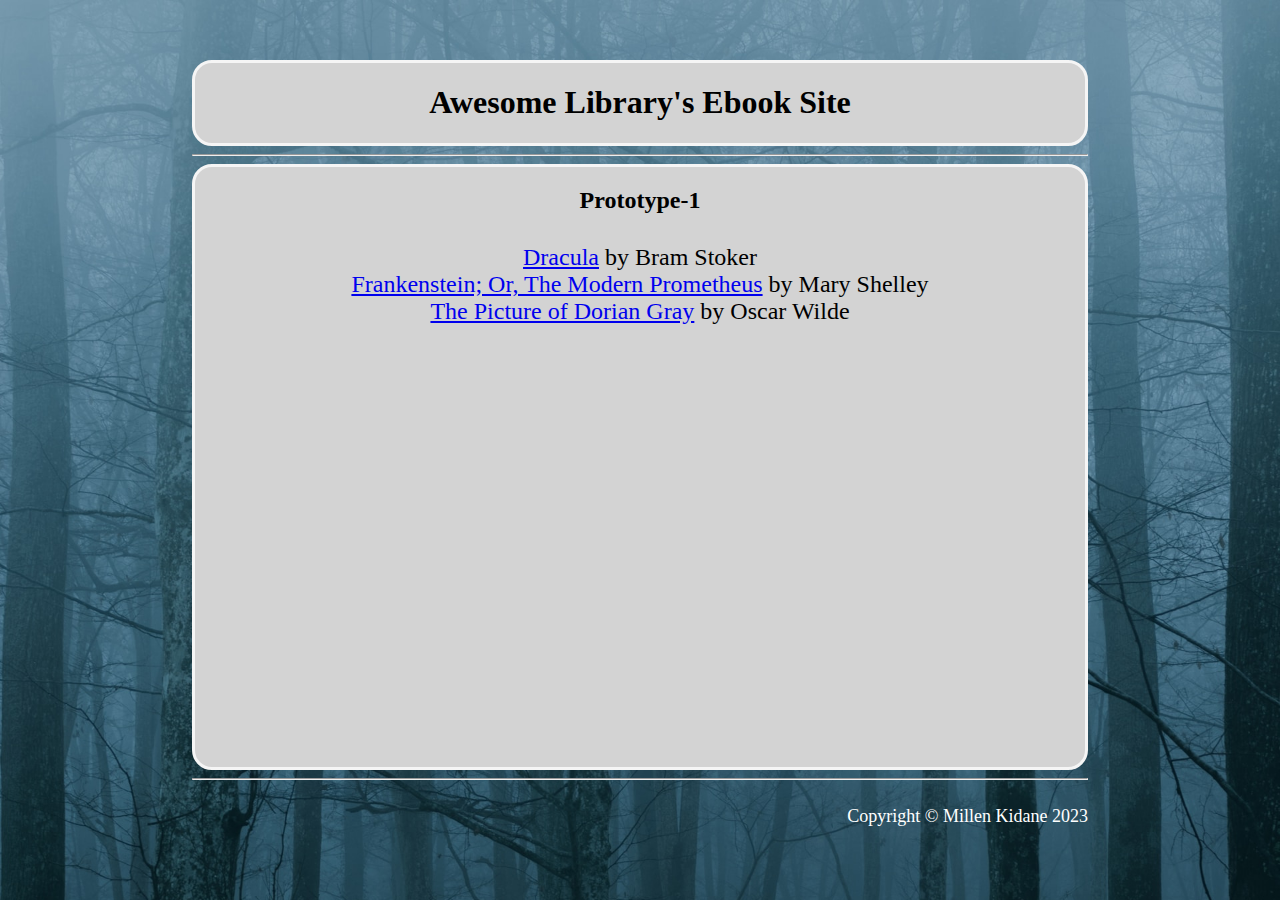
<file: index.html>
<!DOCTYPE html>
<html lang="en">
    <head>
        <meta charset="utf-8">
        <title>Awesome Library's Ebook Site</title>
        <link rel="stylesheet" href="site.css">
    </head>
    <body>
        <header>
            <h1>Awesome Library's Ebook Site</h1>
            
        </header>
        <hr>
        
        <main id="mainCenter">
            <h2>Prototype-1</h2>
            <ul>
                <li><a href="dracula_title.html" target="_blank">Dracula</a> by Bram Stoker </li>
                <li><a href="frankenstein_title.html" target="_blank">Frankenstein; Or, The Modern Prometheus</a> by Mary Shelley</li>
                <li><a href="dorian_title.html" target="_blank">The Picture of Dorian Gray</a> by Oscar Wilde</li>
            </ul>
            
        </main>

        <hr>
        <br>
        <footer>Copyright &copy; Millen Kidane 2023</footer>
    </body>
</html>
</file>
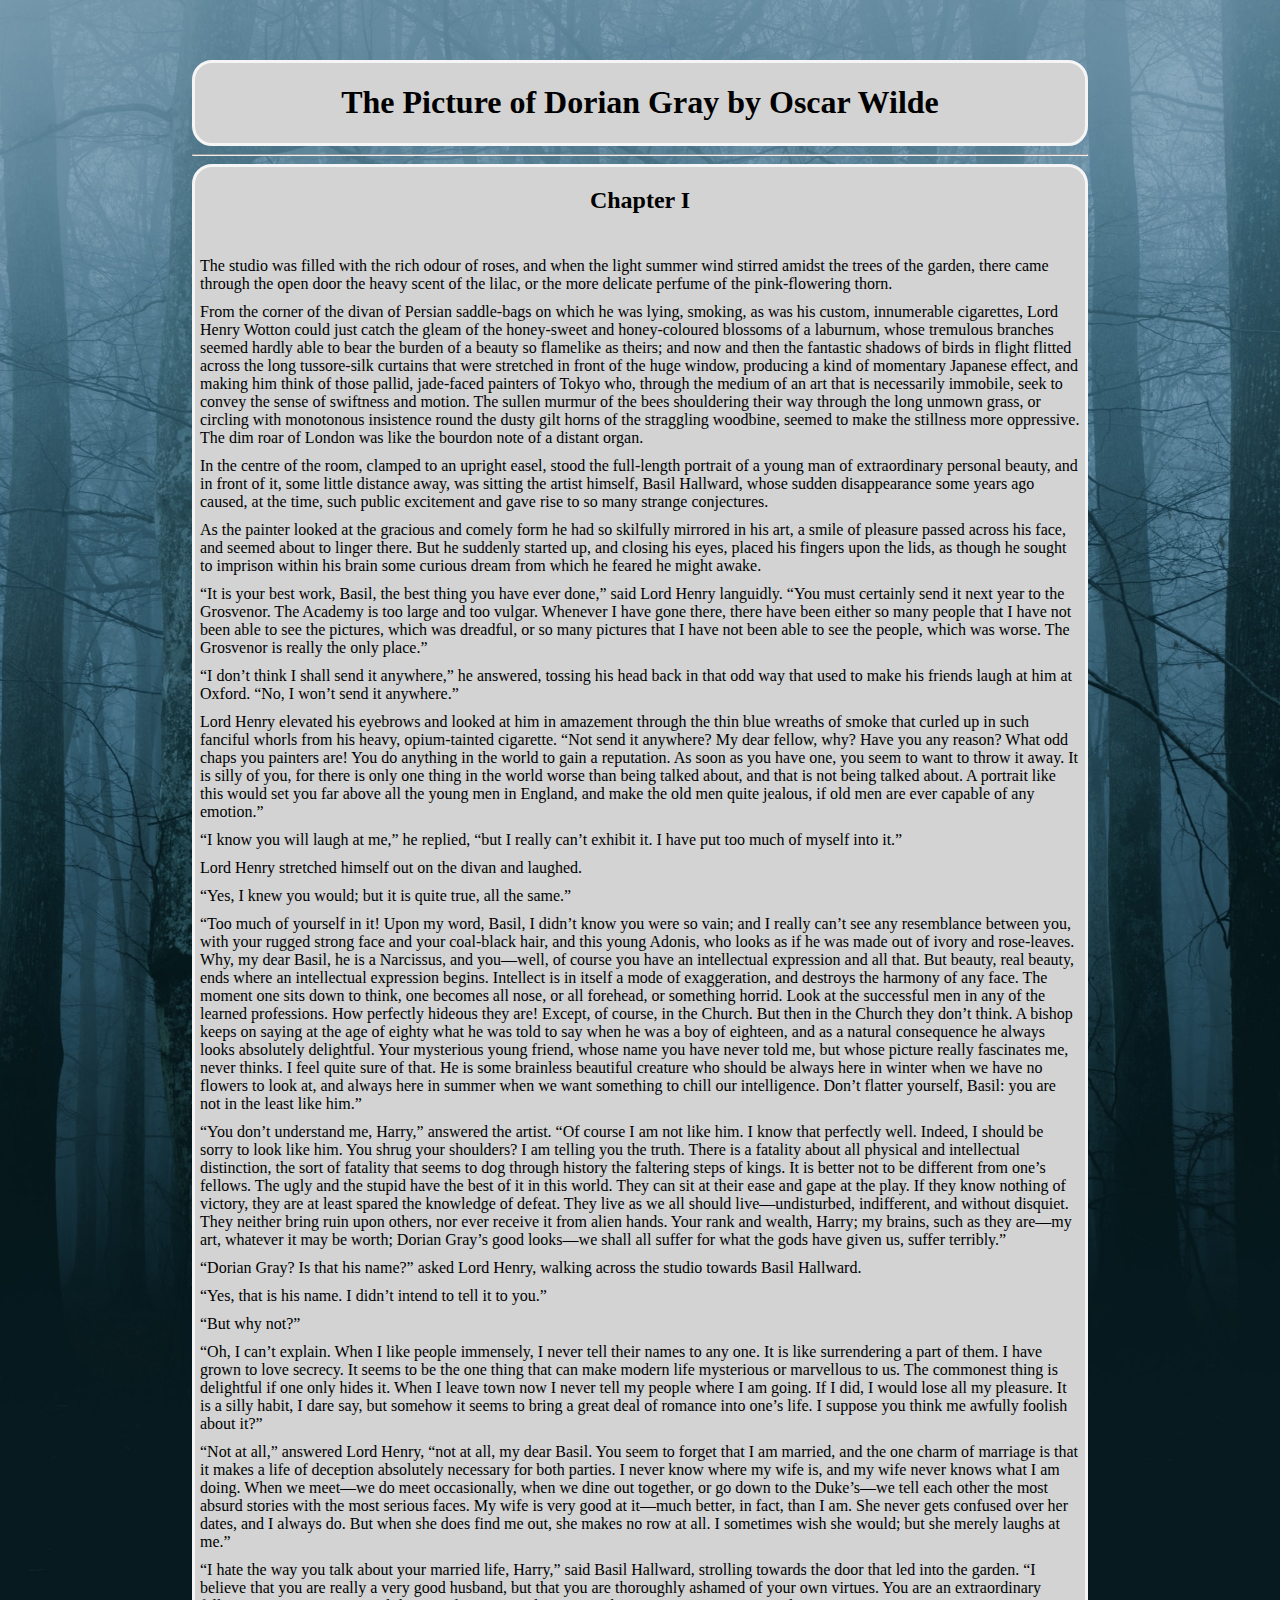
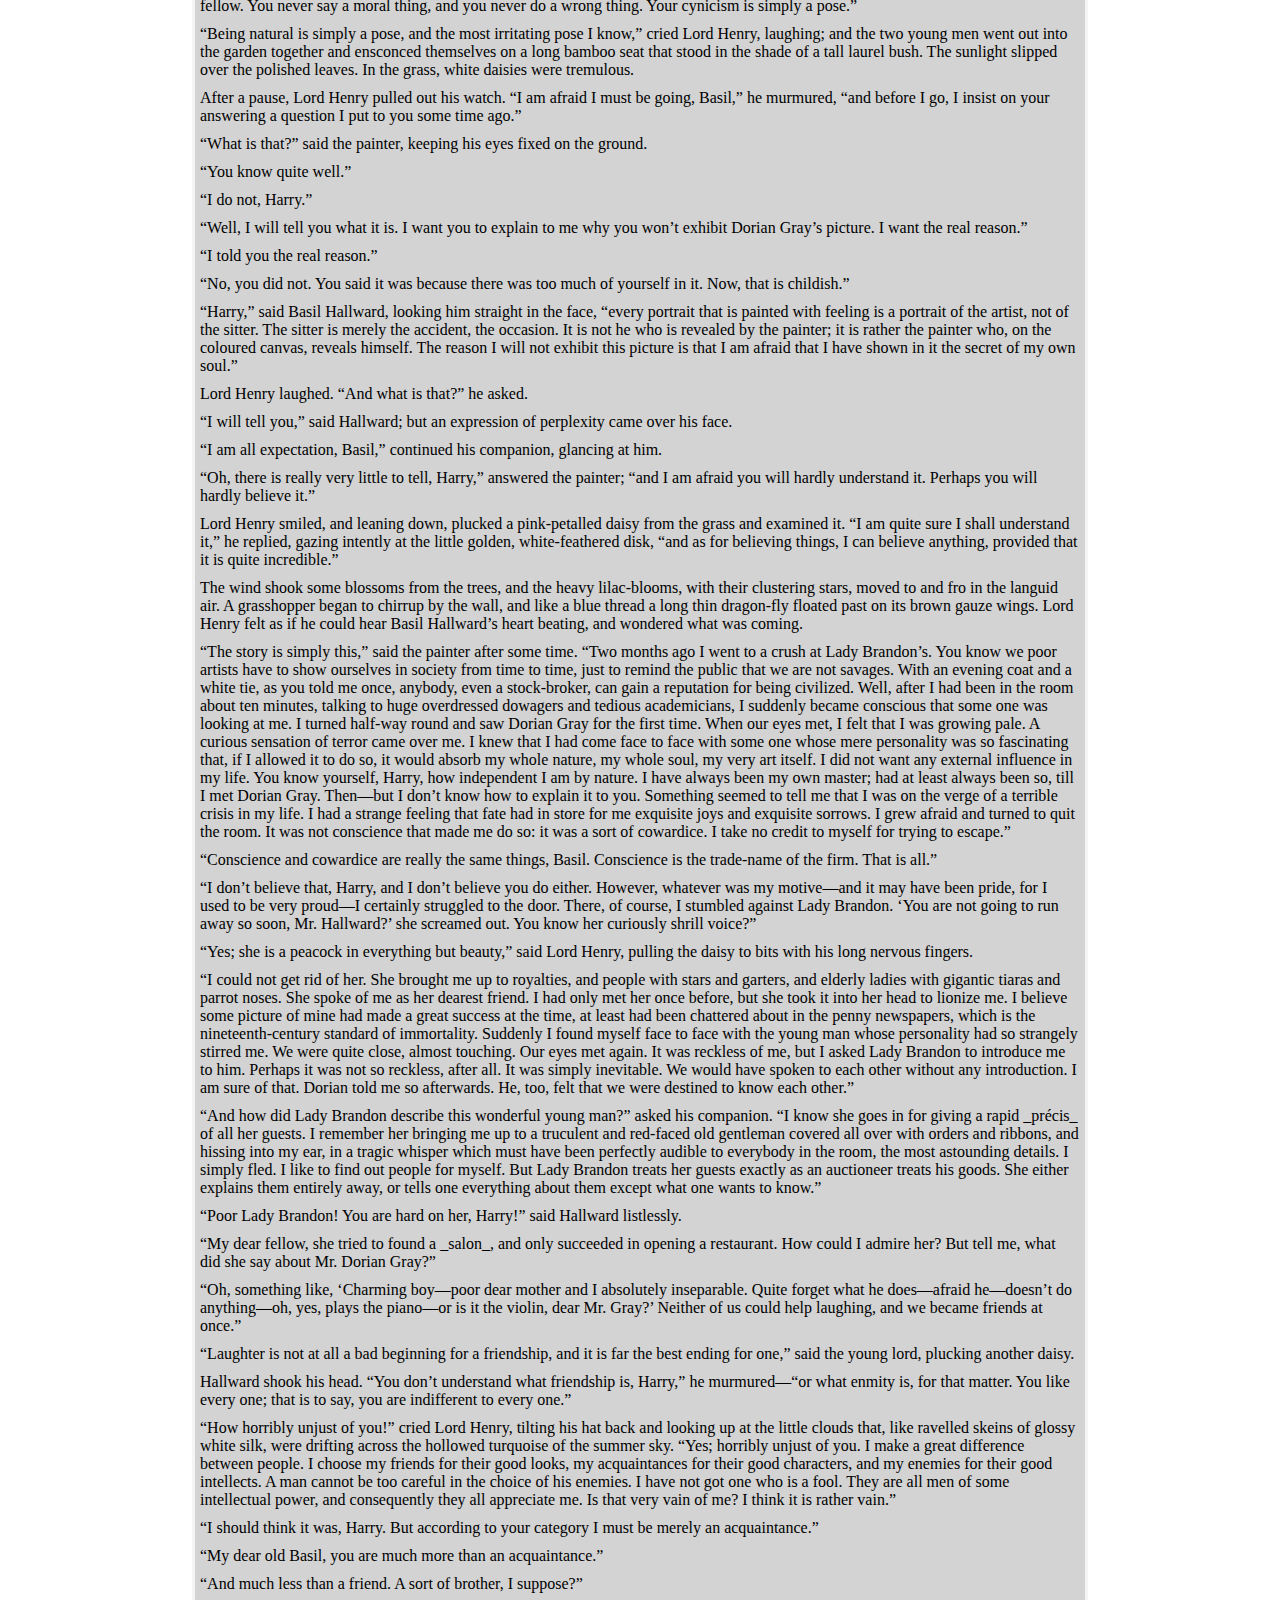
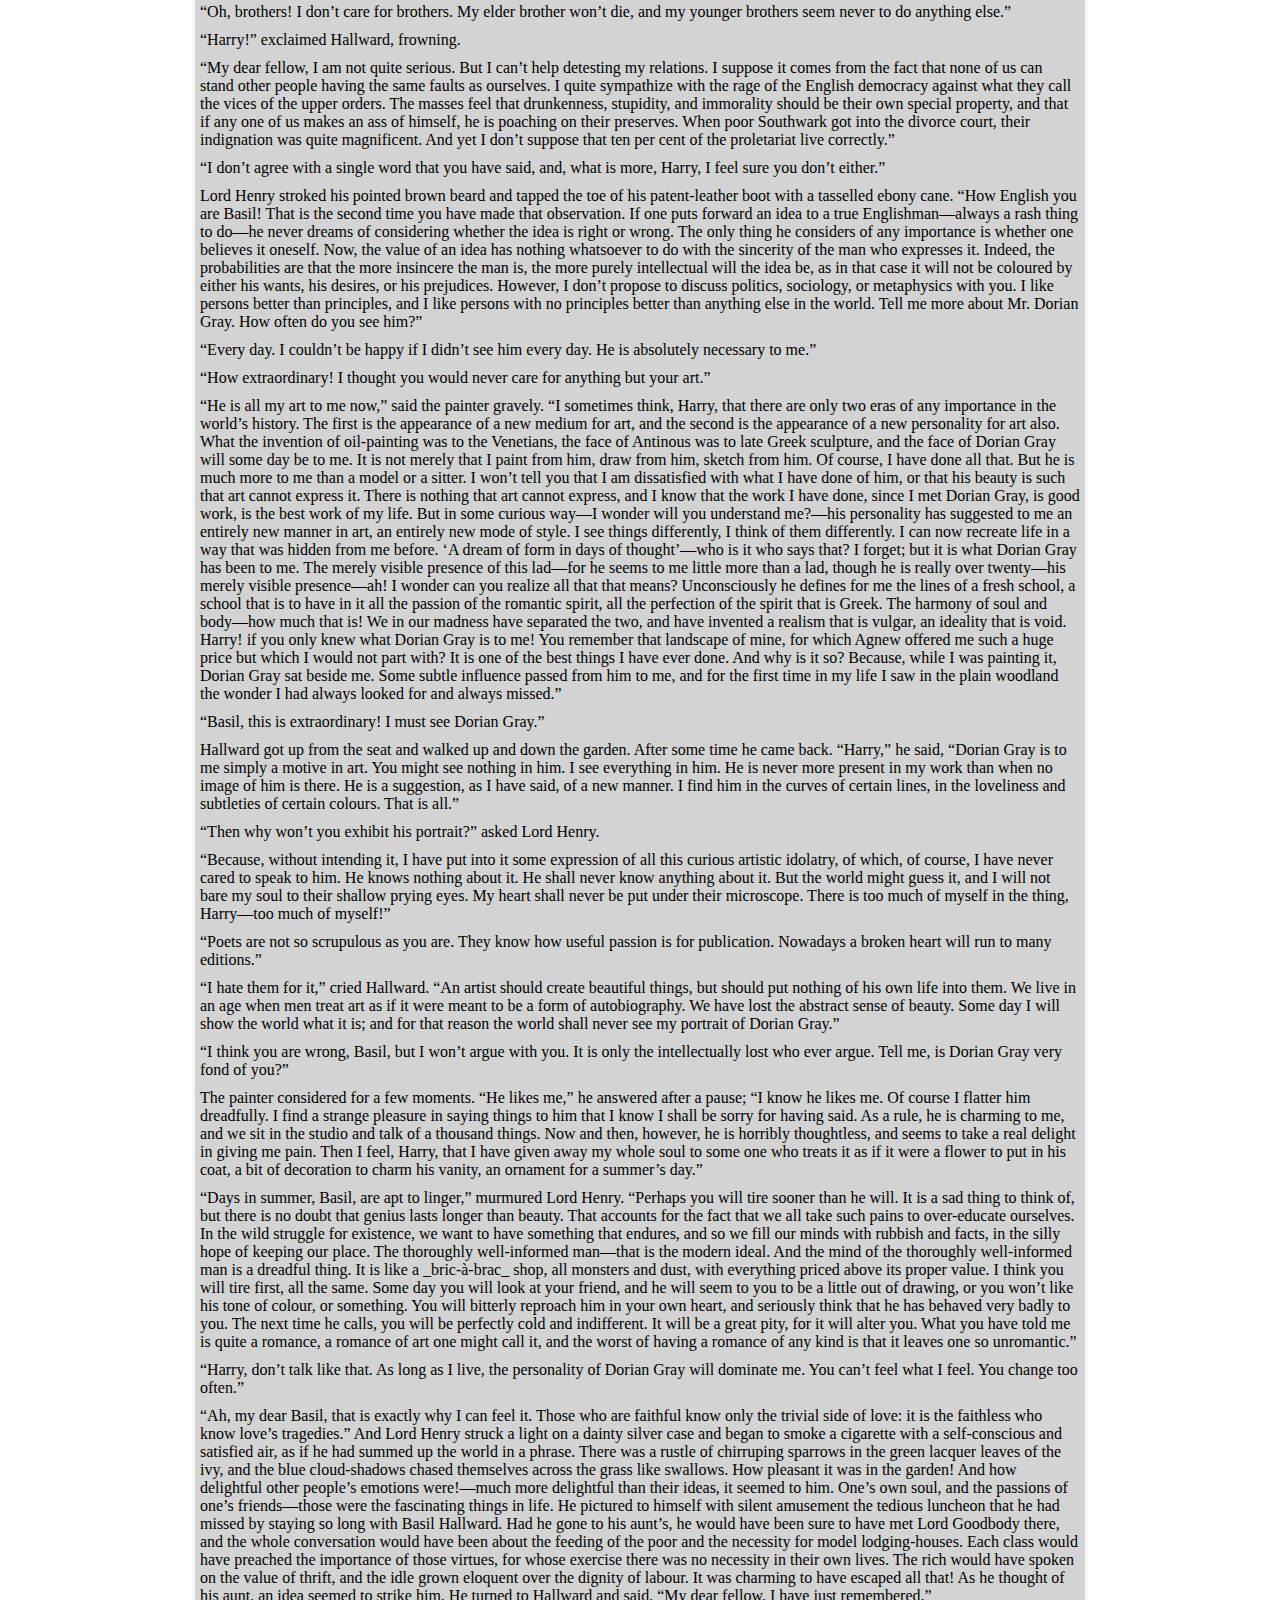
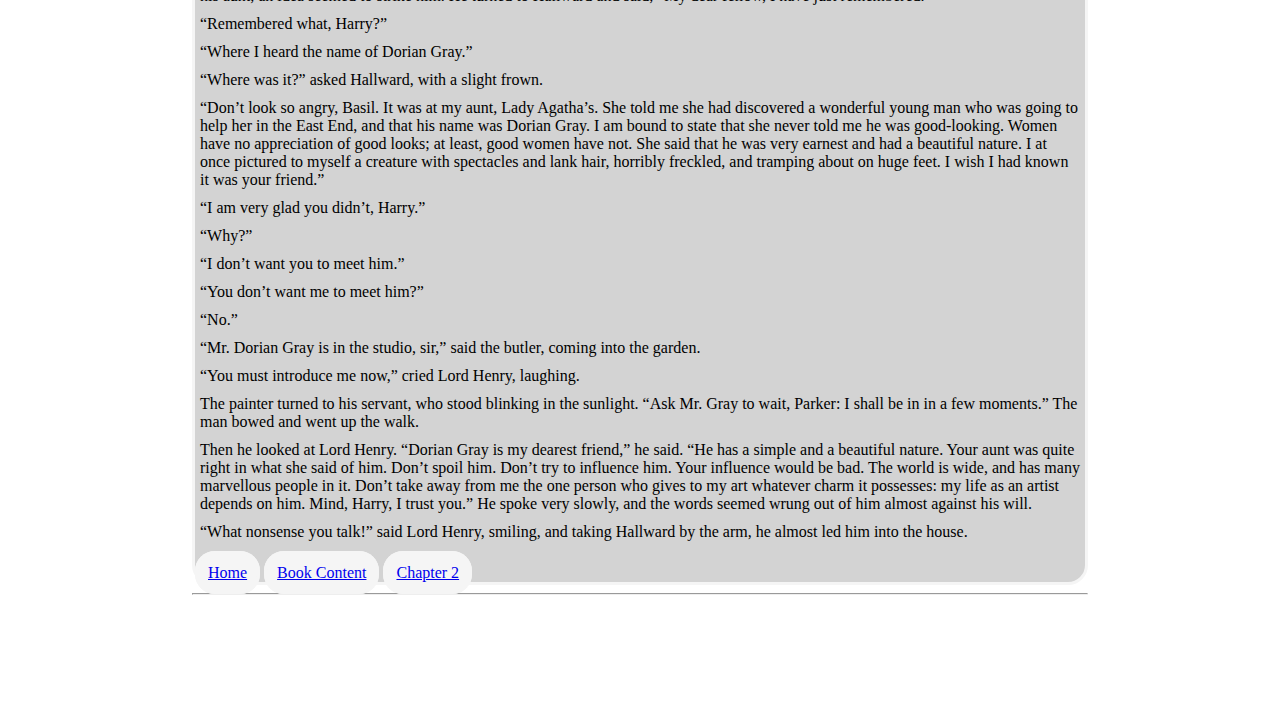
<file: dorian_chapter_1.html>
<!DOCTYPE html>
<html lang="en">
    <head>
        <meta charset="utf-8">
        <title>The Picture of Dorian Gray: Chapter 1 Page</title>
        <link rel="stylesheet" href="site.css">
    </head>
    <body>
        <header>
            <h1>The Picture of Dorian Gray by Oscar Wilde</h1>
        </header>
        <hr>
        
        <main>
        <h2>Chapter I</h2>

        <br>

        <p>The studio was filled with the rich odour of roses, and when the light
        summer wind stirred amidst the trees of the garden, there came through
        the open door the heavy scent of the lilac, or the more delicate
        perfume of the pink-flowering thorn.</p>
        
        <p>From the corner of the divan of Persian saddle-bags on which he was
        lying, smoking, as was his custom, innumerable cigarettes, Lord Henry
        Wotton could just catch the gleam of the honey-sweet and honey-coloured
        blossoms of a laburnum, whose tremulous branches seemed hardly able to
        bear the burden of a beauty so flamelike as theirs; and now and then
        the fantastic shadows of birds in flight flitted across the long
        tussore-silk curtains that were stretched in front of the huge window,
        producing a kind of momentary Japanese effect, and making him think of
        those pallid, jade-faced painters of Tokyo who, through the medium of
        an art that is necessarily immobile, seek to convey the sense of
        swiftness and motion. The sullen murmur of the bees shouldering their
        way through the long unmown grass, or circling with monotonous
        insistence round the dusty gilt horns of the straggling woodbine,
        seemed to make the stillness more oppressive. The dim roar of London
        was like the bourdon note of a distant organ.</p>

        <p>In the centre of the room, clamped to an upright easel, stood the
        full-length portrait of a young man of extraordinary personal beauty,
        and in front of it, some little distance away, was sitting the artist
        himself, Basil Hallward, whose sudden disappearance some years ago
        caused, at the time, such public excitement and gave rise to so many
        strange conjectures.</p>

        <p>As the painter looked at the gracious and comely form he had so
        skilfully mirrored in his art, a smile of pleasure passed across his
        face, and seemed about to linger there. But he suddenly started up, and
        closing his eyes, placed his fingers upon the lids, as though he sought
        to imprison within his brain some curious dream from which he feared he
        might awake.</p>

        <p>“It is your best work, Basil, the best thing you have ever done,” said
        Lord Henry languidly. “You must certainly send it next year to the
        Grosvenor. The Academy is too large and too vulgar. Whenever I have
        gone there, there have been either so many people that I have not been
        able to see the pictures, which was dreadful, or so many pictures that
        I have not been able to see the people, which was worse. The Grosvenor
        is really the only place.”</p>

        <p>“I don’t think I shall send it anywhere,” he answered, tossing his head
        back in that odd way that used to make his friends laugh at him at
        Oxford. “No, I won’t send it anywhere.”</p>

        <p>Lord Henry elevated his eyebrows and looked at him in amazement through
        the thin blue wreaths of smoke that curled up in such fanciful whorls
        from his heavy, opium-tainted cigarette. “Not send it anywhere? My dear
        fellow, why? Have you any reason? What odd chaps you painters are! You
        do anything in the world to gain a reputation. As soon as you have one,
        you seem to want to throw it away. It is silly of you, for there is
        only one thing in the world worse than being talked about, and that is
        not being talked about. A portrait like this would set you far above
        all the young men in England, and make the old men quite jealous, if
        old men are ever capable of any emotion.”</p>

        <p>“I know you will laugh at me,” he replied, “but I really can’t exhibit
        it. I have put too much of myself into it.”</p>

        <p>Lord Henry stretched himself out on the divan and laughed.</p>

        <p>“Yes, I knew you would; but it is quite true, all the same.”</p>

        <p>“Too much of yourself in it! Upon my word, Basil, I didn’t know you
        were so vain; and I really can’t see any resemblance between you, with
        your rugged strong face and your coal-black hair, and this young
        Adonis, who looks as if he was made out of ivory and rose-leaves. Why,
        my dear Basil, he is a Narcissus, and you—well, of course you have an
        intellectual expression and all that. But beauty, real beauty, ends
        where an intellectual expression begins. Intellect is in itself a mode
        of exaggeration, and destroys the harmony of any face. The moment one
        sits down to think, one becomes all nose, or all forehead, or something
        horrid. Look at the successful men in any of the learned professions.
        How perfectly hideous they are! Except, of course, in the Church. But
        then in the Church they don’t think. A bishop keeps on saying at the
        age of eighty what he was told to say when he was a boy of eighteen,
        and as a natural consequence he always looks absolutely delightful.
        Your mysterious young friend, whose name you have never told me, but
        whose picture really fascinates me, never thinks. I feel quite sure of
        that. He is some brainless beautiful creature who should be always here
        in winter when we have no flowers to look at, and always here in summer
        when we want something to chill our intelligence. Don’t flatter
        yourself, Basil: you are not in the least like him.”</p>

        <p>“You don’t understand me, Harry,” answered the artist. “Of course I am
        not like him. I know that perfectly well. Indeed, I should be sorry to
        look like him. You shrug your shoulders? I am telling you the truth.
        There is a fatality about all physical and intellectual distinction,
        the sort of fatality that seems to dog through history the faltering
        steps of kings. It is better not to be different from one’s fellows.
        The ugly and the stupid have the best of it in this world. They can sit
        at their ease and gape at the play. If they know nothing of victory,
        they are at least spared the knowledge of defeat. They live as we all
        should live—undisturbed, indifferent, and without disquiet. They
        neither bring ruin upon others, nor ever receive it from alien hands.
        Your rank and wealth, Harry; my brains, such as they are—my art,
        whatever it may be worth; Dorian Gray’s good looks—we shall all suffer
        for what the gods have given us, suffer terribly.”</p>

        <p>“Dorian Gray? Is that his name?” asked Lord Henry, walking across the
        studio towards Basil Hallward.</p>

        <p>“Yes, that is his name. I didn’t intend to tell it to you.”</p>

        <p>“But why not?”</p>

        <p>“Oh, I can’t explain. When I like people immensely, I never tell their
        names to any one. It is like surrendering a part of them. I have grown
        to love secrecy. It seems to be the one thing that can make modern life
        mysterious or marvellous to us. The commonest thing is delightful if
        one only hides it. When I leave town now I never tell my people where I
        am going. If I did, I would lose all my pleasure. It is a silly habit,
        I dare say, but somehow it seems to bring a great deal of romance into
        one’s life. I suppose you think me awfully foolish about it?”</p>

        <p>“Not at all,” answered Lord Henry, “not at all, my dear Basil. You seem
        to forget that I am married, and the one charm of marriage is that it
        makes a life of deception absolutely necessary for both parties. I
        never know where my wife is, and my wife never knows what I am doing.
        When we meet—we do meet occasionally, when we dine out together, or go
        down to the Duke’s—we tell each other the most absurd stories with the
        most serious faces. My wife is very good at it—much better, in fact,
        than I am. She never gets confused over her dates, and I always do. But
        when she does find me out, she makes no row at all. I sometimes wish
        she would; but she merely laughs at me.”</p>

        <p>“I hate the way you talk about your married life, Harry,” said Basil
        Hallward, strolling towards the door that led into the garden. “I
        believe that you are really a very good husband, but that you are
        thoroughly ashamed of your own virtues. You are an extraordinary
        fellow. You never say a moral thing, and you never do a wrong thing.
        Your cynicism is simply a pose.”</p>

        <p>“Being natural is simply a pose, and the most irritating pose I know,”
        cried Lord Henry, laughing; and the two young men went out into the
        garden together and ensconced themselves on a long bamboo seat that
        stood in the shade of a tall laurel bush. The sunlight slipped over the
        polished leaves. In the grass, white daisies were tremulous.</p>

        <p>After a pause, Lord Henry pulled out his watch. “I am afraid I must be
        going, Basil,” he murmured, “and before I go, I insist on your
        answering a question I put to you some time ago.”</p>

        <p>“What is that?” said the painter, keeping his eyes fixed on the ground.</p>

        <p>“You know quite well.”</p>

        <p>“I do not, Harry.”</p>

        <p>“Well, I will tell you what it is. I want you to explain to me why you
        won’t exhibit Dorian Gray’s picture. I want the real reason.”</p>

        <p>“I told you the real reason.”</p>

        <p>“No, you did not. You said it was because there was too much of
        yourself in it. Now, that is childish.”</p>

        <p>“Harry,” said Basil Hallward, looking him straight in the face, “every
        portrait that is painted with feeling is a portrait of the artist, not
        of the sitter. The sitter is merely the accident, the occasion. It is
        not he who is revealed by the painter; it is rather the painter who, on
        the coloured canvas, reveals himself. The reason I will not exhibit
        this picture is that I am afraid that I have shown in it the secret of
        my own soul.”</p>

        <p>Lord Henry laughed. “And what is that?” he asked.</p>

        <p>“I will tell you,” said Hallward; but an expression of perplexity came
        over his face.</p>

        <p>“I am all expectation, Basil,” continued his companion, glancing at
        him.</p>

        <p>“Oh, there is really very little to tell, Harry,” answered the painter;
        “and I am afraid you will hardly understand it. Perhaps you will hardly
        believe it.”</p>

        <p>Lord Henry smiled, and leaning down, plucked a pink-petalled daisy from
        the grass and examined it. “I am quite sure I shall understand it,” he
        replied, gazing intently at the little golden, white-feathered disk,
        “and as for believing things, I can believe anything, provided that it
        is quite incredible.”</p>

        <p>The wind shook some blossoms from the trees, and the heavy
        lilac-blooms, with their clustering stars, moved to and fro in the
        languid air. A grasshopper began to chirrup by the wall, and like a
        blue thread a long thin dragon-fly floated past on its brown gauze
        wings. Lord Henry felt as if he could hear Basil Hallward’s heart
        beating, and wondered what was coming.</p>

        <p>“The story is simply this,” said the painter after some time. “Two
        months ago I went to a crush at Lady Brandon’s. You know we poor
        artists have to show ourselves in society from time to time, just to
        remind the public that we are not savages. With an evening coat and a
        white tie, as you told me once, anybody, even a stock-broker, can gain
        a reputation for being civilized. Well, after I had been in the room
        about ten minutes, talking to huge overdressed dowagers and tedious
        academicians, I suddenly became conscious that some one was looking at
        me. I turned half-way round and saw Dorian Gray for the first time.
        When our eyes met, I felt that I was growing pale. A curious sensation
        of terror came over me. I knew that I had come face to face with some
        one whose mere personality was so fascinating that, if I allowed it to
        do so, it would absorb my whole nature, my whole soul, my very art
        itself. I did not want any external influence in my life. You know
        yourself, Harry, how independent I am by nature. I have always been my
        own master; had at least always been so, till I met Dorian Gray.
        Then—but I don’t know how to explain it to you. Something seemed to
        tell me that I was on the verge of a terrible crisis in my life. I had
        a strange feeling that fate had in store for me exquisite joys and
        exquisite sorrows. I grew afraid and turned to quit the room. It was
        not conscience that made me do so: it was a sort of cowardice. I take
        no credit to myself for trying to escape.”</p>

        <p>“Conscience and cowardice are really the same things, Basil. Conscience
        is the trade-name of the firm. That is all.”</p>

        <p>“I don’t believe that, Harry, and I don’t believe you do either.
        However, whatever was my motive—and it may have been pride, for I used
        to be very proud—I certainly struggled to the door. There, of course, I
        stumbled against Lady Brandon. ‘You are not going to run away so soon,
        Mr. Hallward?’ she screamed out. You know her curiously shrill voice?”</p>

        <p>“Yes; she is a peacock in everything but beauty,” said Lord Henry,
        pulling the daisy to bits with his long nervous fingers.</p>

        <p>“I could not get rid of her. She brought me up to royalties, and people
        with stars and garters, and elderly ladies with gigantic tiaras and
        parrot noses. She spoke of me as her dearest friend. I had only met her
        once before, but she took it into her head to lionize me. I believe
        some picture of mine had made a great success at the time, at least had
        been chattered about in the penny newspapers, which is the
        nineteenth-century standard of immortality. Suddenly I found myself
        face to face with the young man whose personality had so strangely
        stirred me. We were quite close, almost touching. Our eyes met again.
        It was reckless of me, but I asked Lady Brandon to introduce me to him.
        Perhaps it was not so reckless, after all. It was simply inevitable. We
        would have spoken to each other without any introduction. I am sure of
        that. Dorian told me so afterwards. He, too, felt that we were destined
        to know each other.”</p>

        <p>“And how did Lady Brandon describe this wonderful young man?” asked his
        companion. “I know she goes in for giving a rapid _précis_ of all her
        guests. I remember her bringing me up to a truculent and red-faced old
        gentleman covered all over with orders and ribbons, and hissing into my
        ear, in a tragic whisper which must have been perfectly audible to
        everybody in the room, the most astounding details. I simply fled. I
        like to find out people for myself. But Lady Brandon treats her guests
        exactly as an auctioneer treats his goods. She either explains them
        entirely away, or tells one everything about them except what one wants
        to know.”</p>

        <p>“Poor Lady Brandon! You are hard on her, Harry!” said Hallward
        listlessly.</p>

        <p>“My dear fellow, she tried to found a _salon_, and only succeeded in
        opening a restaurant. How could I admire her? But tell me, what did she
        say about Mr. Dorian Gray?”</p>

        <p>“Oh, something like, ‘Charming boy—poor dear mother and I absolutely
        inseparable. Quite forget what he does—afraid he—doesn’t do
        anything—oh, yes, plays the piano—or is it the violin, dear Mr. Gray?’
        Neither of us could help laughing, and we became friends at once.”</p>

        <p>“Laughter is not at all a bad beginning for a friendship, and it is far
        the best ending for one,” said the young lord, plucking another daisy.</p>

        <p>Hallward shook his head. “You don’t understand what friendship is,
        Harry,” he murmured—“or what enmity is, for that matter. You like every
        one; that is to say, you are indifferent to every one.”</p>

        <p>“How horribly unjust of you!” cried Lord Henry, tilting his hat back
        and looking up at the little clouds that, like ravelled skeins of
        glossy white silk, were drifting across the hollowed turquoise of the
        summer sky. “Yes; horribly unjust of you. I make a great difference
        between people. I choose my friends for their good looks, my
        acquaintances for their good characters, and my enemies for their good
        intellects. A man cannot be too careful in the choice of his enemies. I
        have not got one who is a fool. They are all men of some intellectual
        power, and consequently they all appreciate me. Is that very vain of
        me? I think it is rather vain.”</p>

        <p>“I should think it was, Harry. But according to your category I must be
        merely an acquaintance.”</p>

        <p>“My dear old Basil, you are much more than an acquaintance.”</p>

        <p>“And much less than a friend. A sort of brother, I suppose?”</p>

        <p>“Oh, brothers! I don’t care for brothers. My elder brother won’t die,
        and my younger brothers seem never to do anything else.”</p>

        <p>“Harry!” exclaimed Hallward, frowning.</p>

        <p>“My dear fellow, I am not quite serious. But I can’t help detesting my
        relations. I suppose it comes from the fact that none of us can stand
        other people having the same faults as ourselves. I quite sympathize
        with the rage of the English democracy against what they call the vices
        of the upper orders. The masses feel that drunkenness, stupidity, and
        immorality should be their own special property, and that if any one of
        us makes an ass of himself, he is poaching on their preserves. When
        poor Southwark got into the divorce court, their indignation was quite
        magnificent. And yet I don’t suppose that ten per cent of the
        proletariat live correctly.”</p>

        <p>“I don’t agree with a single word that you have said, and, what is
        more, Harry, I feel sure you don’t either.”</p>

        <p>Lord Henry stroked his pointed brown beard and tapped the toe of his
        patent-leather boot with a tasselled ebony cane. “How English you are
        Basil! That is the second time you have made that observation. If one
        puts forward an idea to a true Englishman—always a rash thing to do—he
        never dreams of considering whether the idea is right or wrong. The
        only thing he considers of any importance is whether one believes it
        oneself. Now, the value of an idea has nothing whatsoever to do with
        the sincerity of the man who expresses it. Indeed, the probabilities
        are that the more insincere the man is, the more purely intellectual
        will the idea be, as in that case it will not be coloured by either his
        wants, his desires, or his prejudices. However, I don’t propose to
        discuss politics, sociology, or metaphysics with you. I like persons
        better than principles, and I like persons with no principles better
        than anything else in the world. Tell me more about Mr. Dorian Gray.
        How often do you see him?”</p>

        <p>“Every day. I couldn’t be happy if I didn’t see him every day. He is
        absolutely necessary to me.”</p>

        <p>“How extraordinary! I thought you would never care for anything but
        your art.”</p>

        <p>“He is all my art to me now,” said the painter gravely. “I sometimes
        think, Harry, that there are only two eras of any importance in the
        world’s history. The first is the appearance of a new medium for art,
        and the second is the appearance of a new personality for art also.
        What the invention of oil-painting was to the Venetians, the face of
        Antinous was to late Greek sculpture, and the face of Dorian Gray will
        some day be to me. It is not merely that I paint from him, draw from
        him, sketch from him. Of course, I have done all that. But he is much
        more to me than a model or a sitter. I won’t tell you that I am
        dissatisfied with what I have done of him, or that his beauty is such
        that art cannot express it. There is nothing that art cannot express,
        and I know that the work I have done, since I met Dorian Gray, is good
        work, is the best work of my life. But in some curious way—I wonder
        will you understand me?—his personality has suggested to me an entirely
        new manner in art, an entirely new mode of style. I see things
        differently, I think of them differently. I can now recreate life in a
        way that was hidden from me before. ‘A dream of form in days of
        thought’—who is it who says that? I forget; but it is what Dorian Gray
        has been to me. The merely visible presence of this lad—for he seems to
        me little more than a lad, though he is really over twenty—his merely
        visible presence—ah! I wonder can you realize all that that means?
        Unconsciously he defines for me the lines of a fresh school, a school
        that is to have in it all the passion of the romantic spirit, all the
        perfection of the spirit that is Greek. The harmony of soul and
        body—how much that is! We in our madness have separated the two, and
        have invented a realism that is vulgar, an ideality that is void.
        Harry! if you only knew what Dorian Gray is to me! You remember that
        landscape of mine, for which Agnew offered me such a huge price but
        which I would not part with? It is one of the best things I have ever
        done. And why is it so? Because, while I was painting it, Dorian Gray
        sat beside me. Some subtle influence passed from him to me, and for the
        first time in my life I saw in the plain woodland the wonder I had
        always looked for and always missed.”</p>

        <p>“Basil, this is extraordinary! I must see Dorian Gray.”</p>

        <p>Hallward got up from the seat and walked up and down the garden. After
        some time he came back. “Harry,” he said, “Dorian Gray is to me simply
        a motive in art. You might see nothing in him. I see everything in him.
        He is never more present in my work than when no image of him is there.
        He is a suggestion, as I have said, of a new manner. I find him in the
        curves of certain lines, in the loveliness and subtleties of certain
        colours. That is all.”</p>

        <p>“Then why won’t you exhibit his portrait?” asked Lord Henry.</p>

        <p>“Because, without intending it, I have put into it some expression of
        all this curious artistic idolatry, of which, of course, I have never
        cared to speak to him. He knows nothing about it. He shall never know
        anything about it. But the world might guess it, and I will not bare my
        soul to their shallow prying eyes. My heart shall never be put under
        their microscope. There is too much of myself in the thing, Harry—too
        much of myself!”</p>

        <p>“Poets are not so scrupulous as you are. They know how useful passion
        is for publication. Nowadays a broken heart will run to many editions.”</p>

        <p>“I hate them for it,” cried Hallward. “An artist should create
        beautiful things, but should put nothing of his own life into them. We
        live in an age when men treat art as if it were meant to be a form of
        autobiography. We have lost the abstract sense of beauty. Some day I
        will show the world what it is; and for that reason the world shall
        never see my portrait of Dorian Gray.”</p>

        <p>“I think you are wrong, Basil, but I won’t argue with you. It is only
        the intellectually lost who ever argue. Tell me, is Dorian Gray very
        fond of you?”</p>

        <p>The painter considered for a few moments. “He likes me,” he answered
        after a pause; “I know he likes me. Of course I flatter him dreadfully.
        I find a strange pleasure in saying things to him that I know I shall
        be sorry for having said. As a rule, he is charming to me, and we sit
        in the studio and talk of a thousand things. Now and then, however, he
        is horribly thoughtless, and seems to take a real delight in giving me
        pain. Then I feel, Harry, that I have given away my whole soul to some
        one who treats it as if it were a flower to put in his coat, a bit of
        decoration to charm his vanity, an ornament for a summer’s day.”</p>

        <p>“Days in summer, Basil, are apt to linger,” murmured Lord Henry.
        “Perhaps you will tire sooner than he will. It is a sad thing to think
        of, but there is no doubt that genius lasts longer than beauty. That
        accounts for the fact that we all take such pains to over-educate
        ourselves. In the wild struggle for existence, we want to have
        something that endures, and so we fill our minds with rubbish and
        facts, in the silly hope of keeping our place. The thoroughly
        well-informed man—that is the modern ideal. And the mind of the
        thoroughly well-informed man is a dreadful thing. It is like a
        _bric-à-brac_ shop, all monsters and dust, with everything priced above
        its proper value. I think you will tire first, all the same. Some day
        you will look at your friend, and he will seem to you to be a little
        out of drawing, or you won’t like his tone of colour, or something. You
        will bitterly reproach him in your own heart, and seriously think that
        he has behaved very badly to you. The next time he calls, you will be
        perfectly cold and indifferent. It will be a great pity, for it will
        alter you. What you have told me is quite a romance, a romance of art
        one might call it, and the worst of having a romance of any kind is
        that it leaves one so unromantic.”</p>

        <p>“Harry, don’t talk like that. As long as I live, the personality of
        Dorian Gray will dominate me. You can’t feel what I feel. You change
        too often.”</p>

        <p>“Ah, my dear Basil, that is exactly why I can feel it. Those who are
        faithful know only the trivial side of love: it is the faithless who
        know love’s tragedies.” And Lord Henry struck a light on a dainty
        silver case and began to smoke a cigarette with a self-conscious and
        satisfied air, as if he had summed up the world in a phrase. There was
        a rustle of chirruping sparrows in the green lacquer leaves of the ivy,
        and the blue cloud-shadows chased themselves across the grass like
        swallows. How pleasant it was in the garden! And how delightful other
        people’s emotions were!—much more delightful than their ideas, it
        seemed to him. One’s own soul, and the passions of one’s friends—those
        were the fascinating things in life. He pictured to himself with silent
        amusement the tedious luncheon that he had missed by staying so long
        with Basil Hallward. Had he gone to his aunt’s, he would have been sure
        to have met Lord Goodbody there, and the whole conversation would have
        been about the feeding of the poor and the necessity for model
        lodging-houses. Each class would have preached the importance of those
        virtues, for whose exercise there was no necessity in their own lives.
        The rich would have spoken on the value of thrift, and the idle grown
        eloquent over the dignity of labour. It was charming to have escaped
        all that! As he thought of his aunt, an idea seemed to strike him. He
        turned to Hallward and said, “My dear fellow, I have just remembered.”</p>

        <p>“Remembered what, Harry?”</p>

        <p>“Where I heard the name of Dorian Gray.”</p>

        <p>“Where was it?” asked Hallward, with a slight frown.</p>

        <p>“Don’t look so angry, Basil. It was at my aunt, Lady Agatha’s. She told
        me she had discovered a wonderful young man who was going to help her
        in the East End, and that his name was Dorian Gray. I am bound to state
        that she never told me he was good-looking. Women have no appreciation
        of good looks; at least, good women have not. She said that he was very
        earnest and had a beautiful nature. I at once pictured to myself a
        creature with spectacles and lank hair, horribly freckled, and tramping
        about on huge feet. I wish I had known it was your friend.”</p>

        <p>“I am very glad you didn’t, Harry.”</p>

        <p>“Why?”</p>

        <p>“I don’t want you to meet him.”</p>

        <p>“You don’t want me to meet him?”</p>

        <p>“No.”</p>

        <p>“Mr. Dorian Gray is in the studio, sir,” said the butler, coming into
        the garden.</p>

        <p>“You must introduce me now,” cried Lord Henry, laughing.</p>

        <p>The painter turned to his servant, who stood blinking in the sunlight.
        “Ask Mr. Gray to wait, Parker: I shall be in in a few moments.” The man
        bowed and went up the walk.</p>

        <p>Then he looked at Lord Henry. “Dorian Gray is my dearest friend,” he
        said. “He has a simple and a beautiful nature. Your aunt was quite
        right in what she said of him. Don’t spoil him. Don’t try to influence
        him. Your influence would be bad. The world is wide, and has many
        marvellous people in it. Don’t take away from me the one person who
        gives to my art whatever charm it possesses: my life as an artist
        depends on him. Mind, Harry, I trust you.” He spoke very slowly, and
        the words seemed wrung out of him almost against his will.</p>

        <p>“What nonsense you talk!” said Lord Henry, smiling, and taking Hallward
        by the arm, he almost led him into the house.</p>

        <br>
        <a class="homeButton" href="index.html">Home</a>
        <a class="bookButton" href="dorian_contents.html">Book Content</a>
        <a class="bookButton" href="dorian_chapter_2.html">Chapter 2</a>
        <br>  
        </main>

        <hr>
        <br>
        <footer>Copyright &copy; Millen Kidane 2023</footer>
    </body>
</html>
</file>
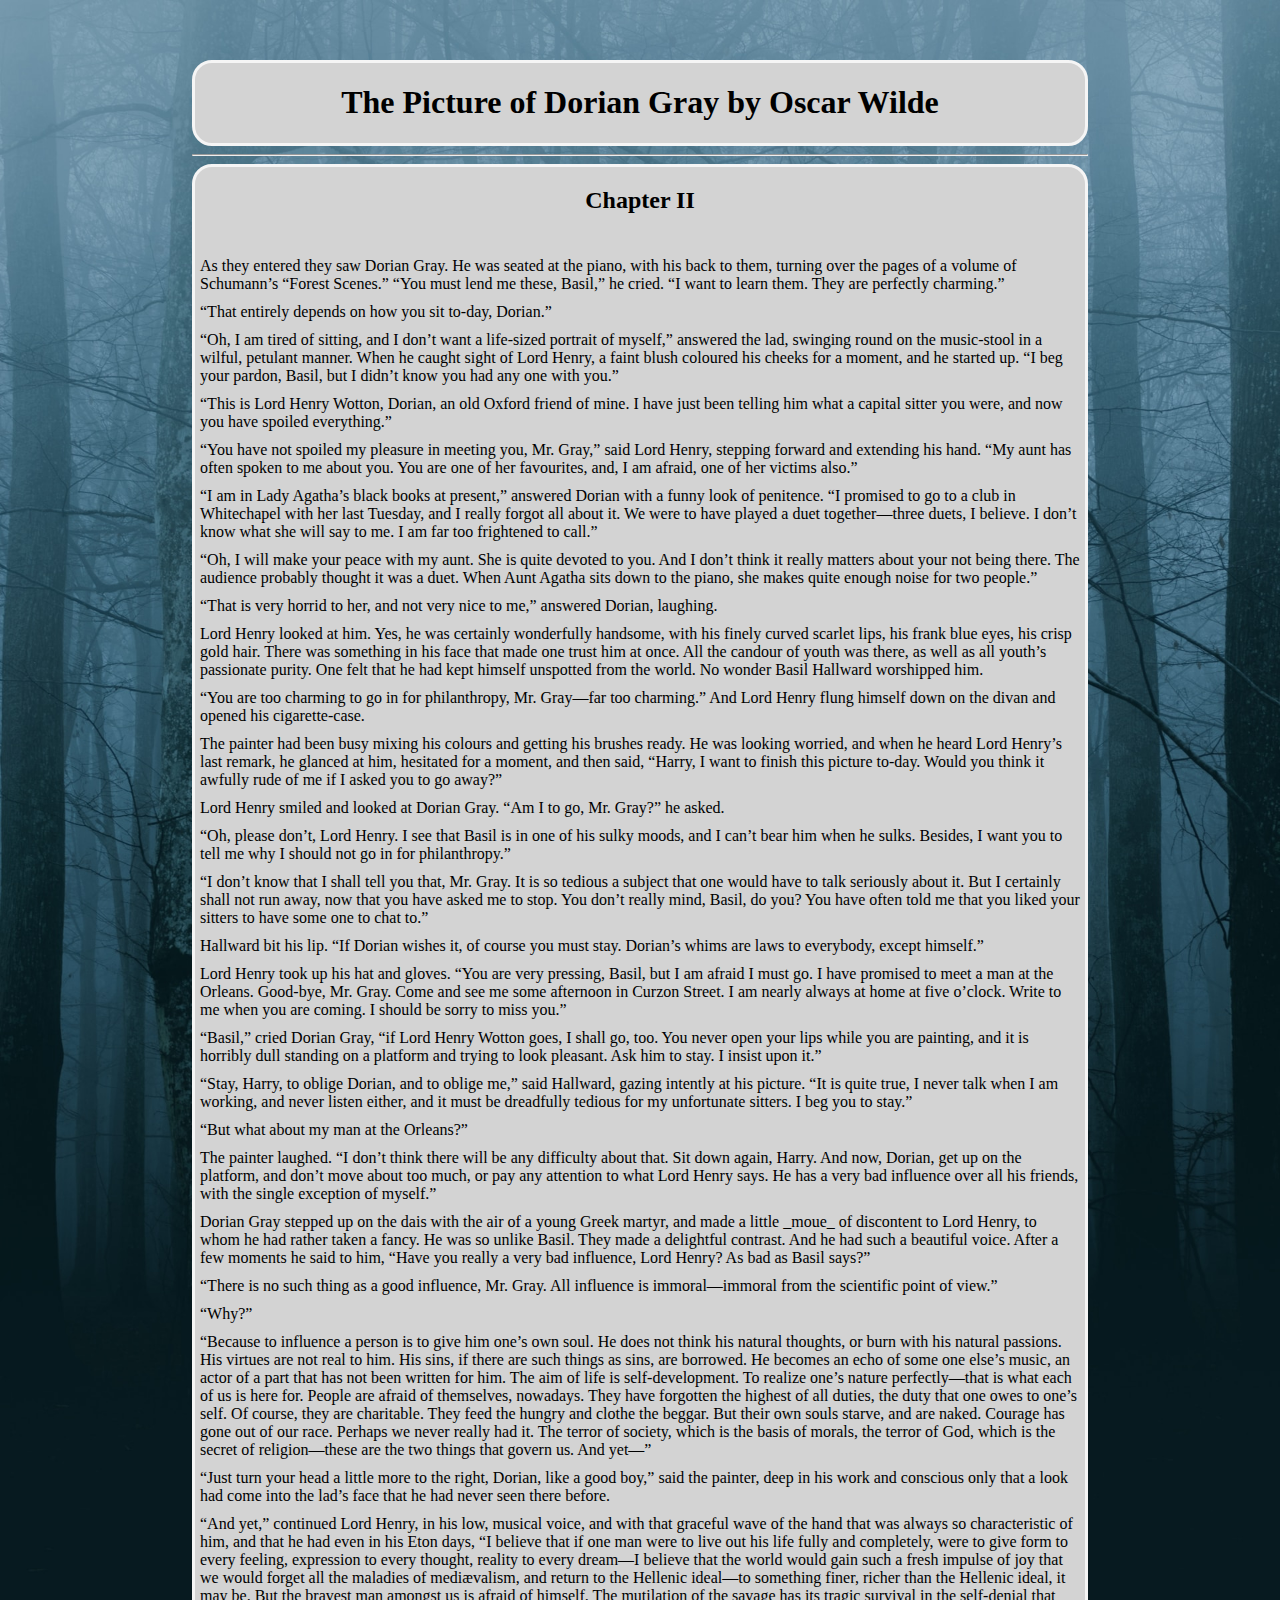
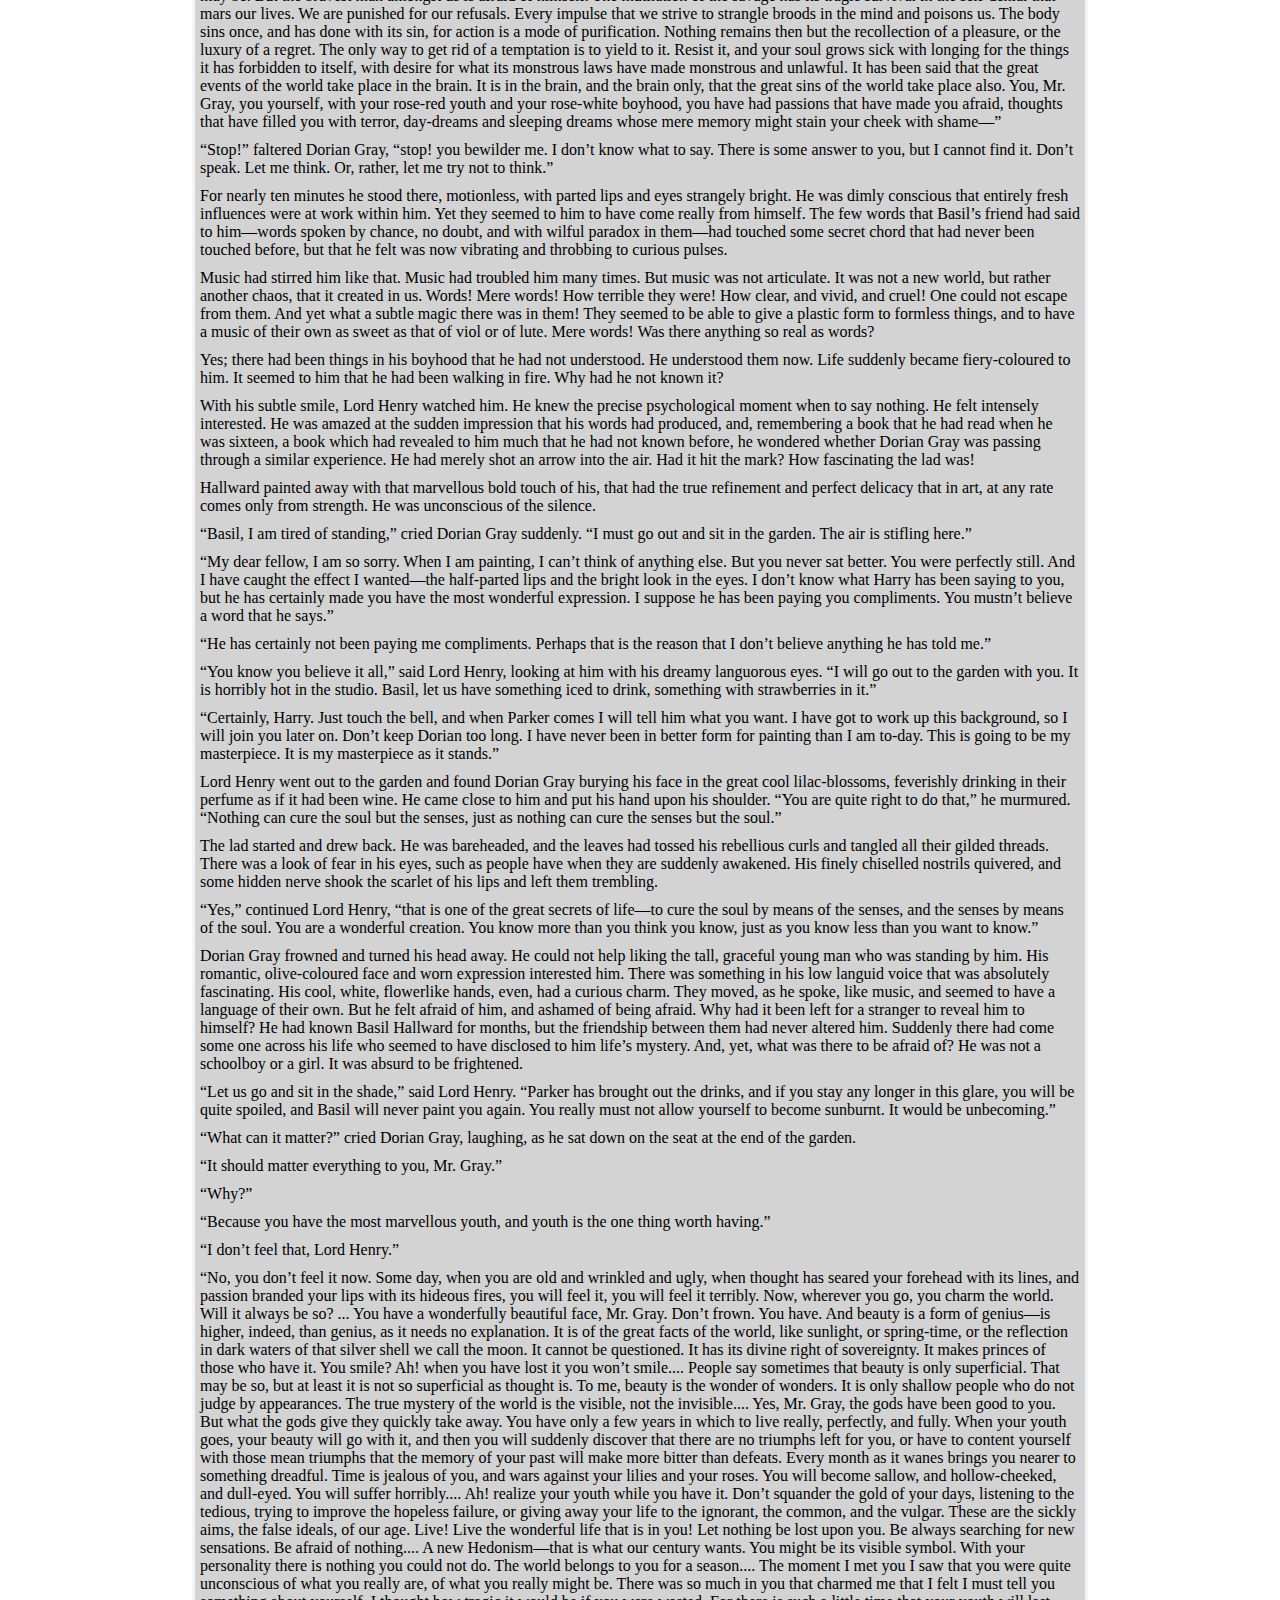
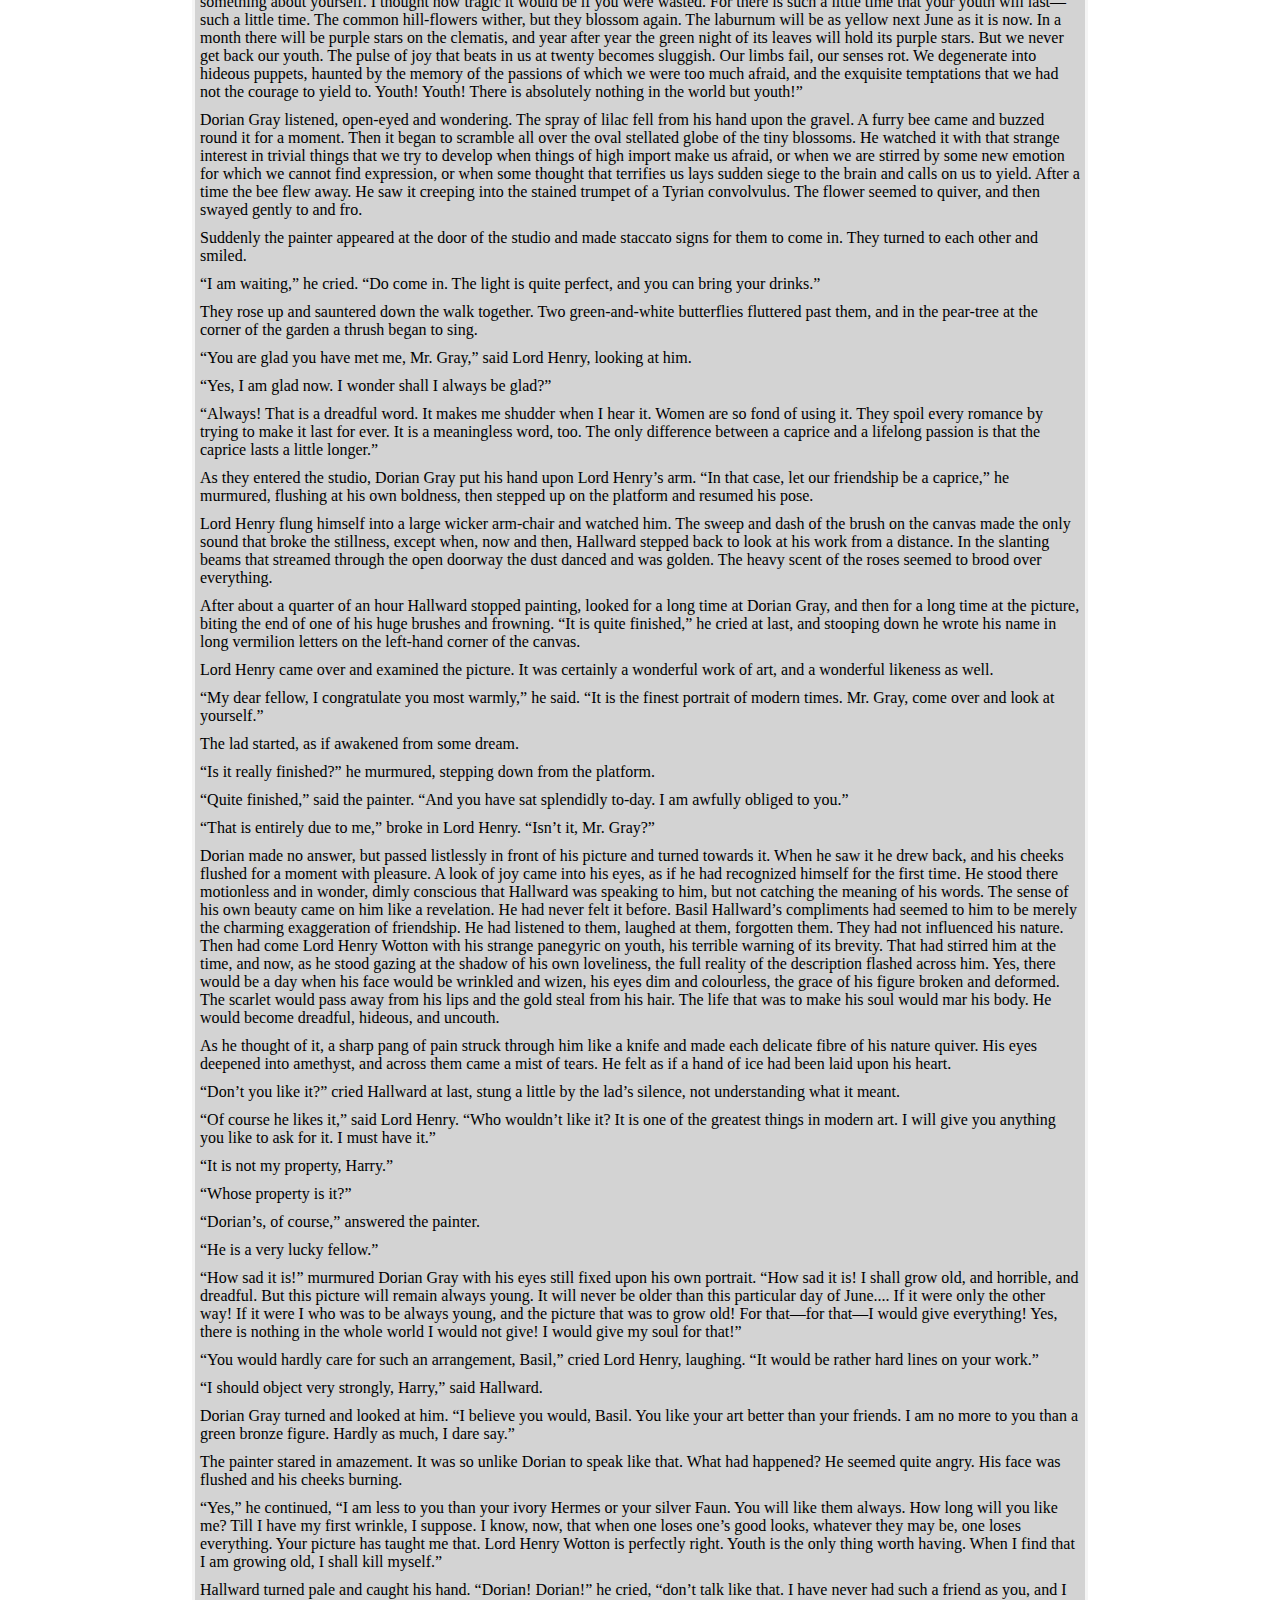
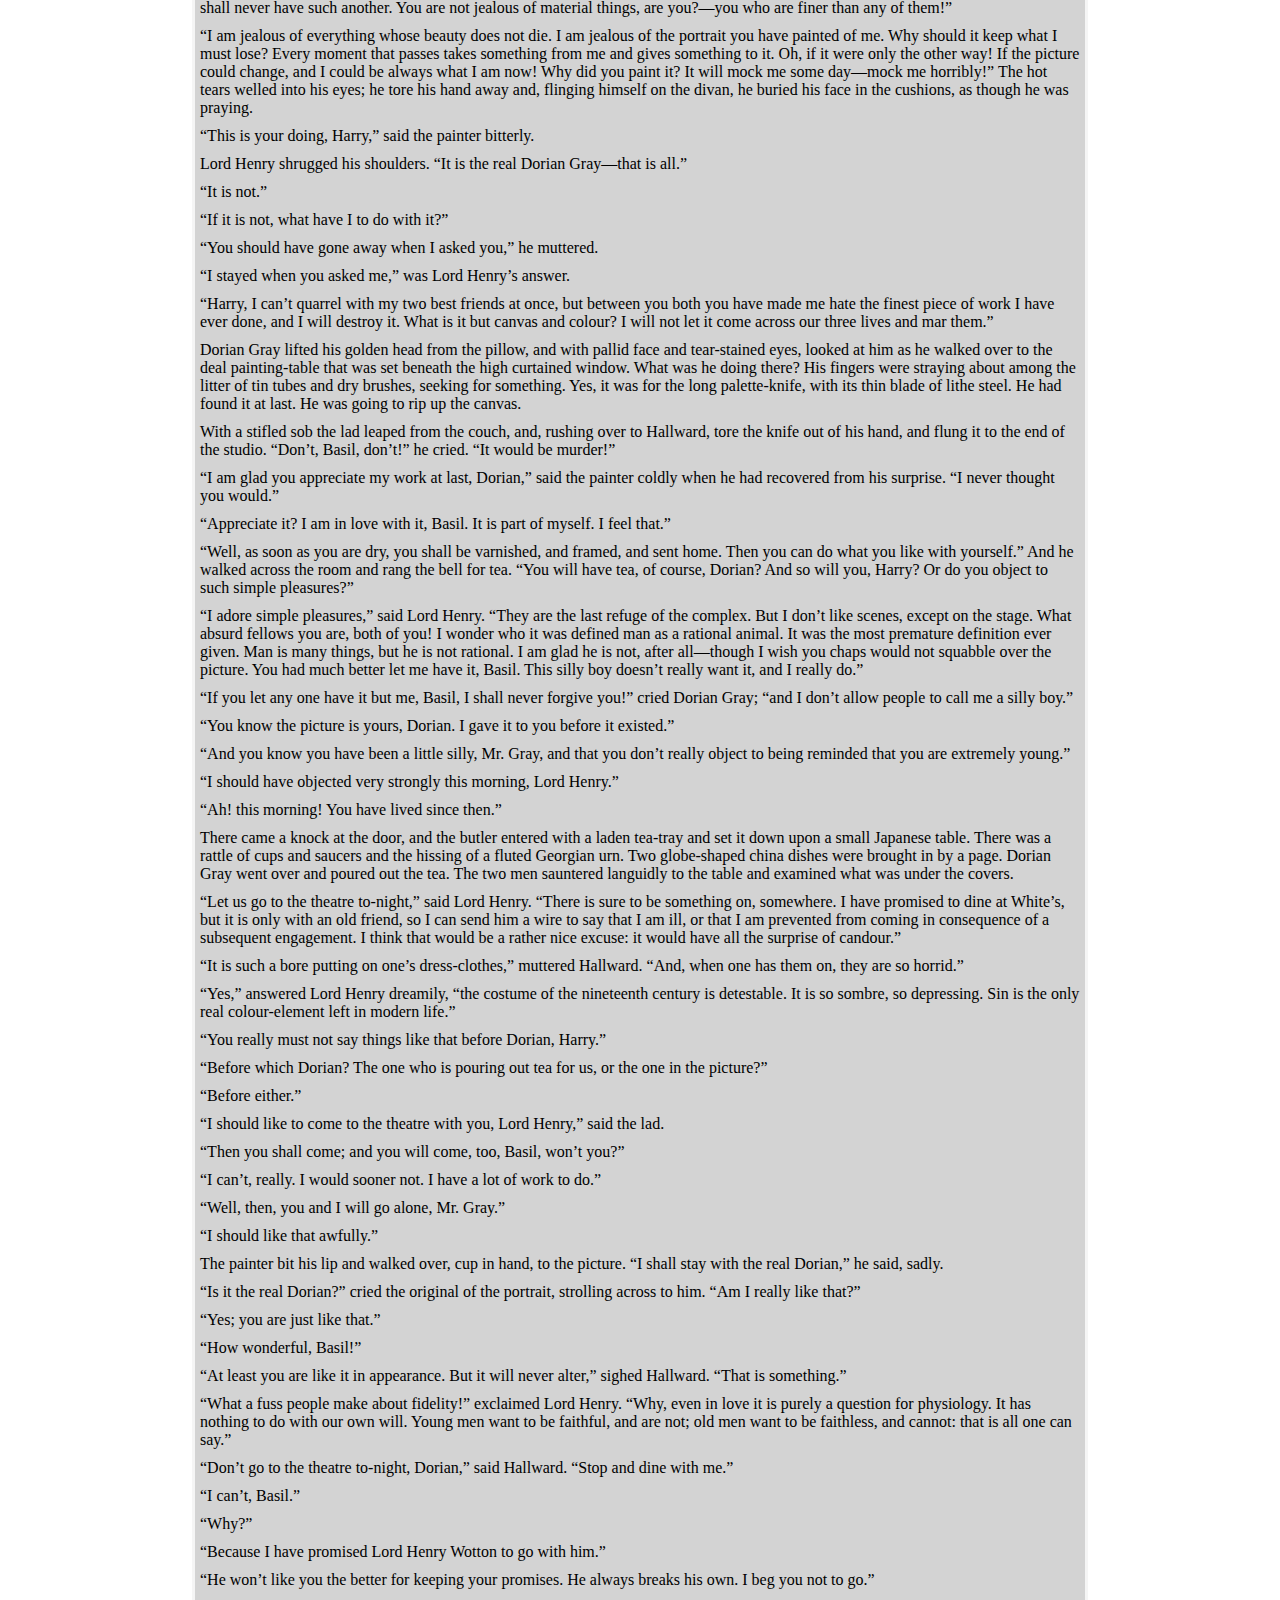
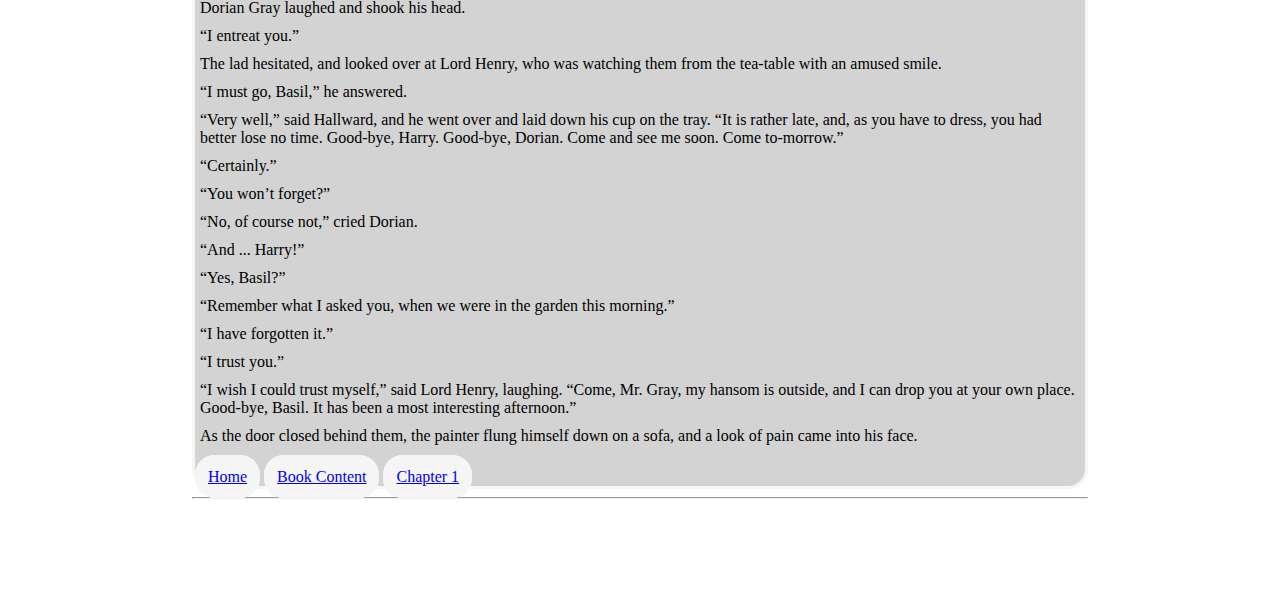
<file: dorian_chapter_2.html>
<!DOCTYPE html>
<html lang="en">
    <head>
        <meta charset="utf-8">
        <title>The Picture of Dorian Gray: Chapter 2 Page</title>
        <link rel="stylesheet" href="site.css">
    </head>
    <body>
        <header>
            <h1>The Picture of Dorian Gray by Oscar Wilde</h1>
        </header>
        <hr>
        
        <main>
        <h2>Chapter II</h2>

        <br>

        <p>As they entered they saw Dorian Gray. He was seated at the piano, with
        his back to them, turning over the pages of a volume of Schumann’s
        “Forest Scenes.” “You must lend me these, Basil,” he cried. “I want to
        learn them. They are perfectly charming.”</p>

        <p>“That entirely depends on how you sit to-day, Dorian.”</p>

        <p>“Oh, I am tired of sitting, and I don’t want a life-sized portrait of
        myself,” answered the lad, swinging round on the music-stool in a
        wilful, petulant manner. When he caught sight of Lord Henry, a faint
        blush coloured his cheeks for a moment, and he started up. “I beg your
        pardon, Basil, but I didn’t know you had any one with you.”</p>

        <p>“This is Lord Henry Wotton, Dorian, an old Oxford friend of mine. I
        have just been telling him what a capital sitter you were, and now you
        have spoiled everything.”</p>

        <p>“You have not spoiled my pleasure in meeting you, Mr. Gray,” said Lord
        Henry, stepping forward and extending his hand. “My aunt has often
        spoken to me about you. You are one of her favourites, and, I am
        afraid, one of her victims also.”</p>

        <p>“I am in Lady Agatha’s black books at present,” answered Dorian with a
        funny look of penitence. “I promised to go to a club in Whitechapel
        with her last Tuesday, and I really forgot all about it. We were to
        have played a duet together—three duets, I believe. I don’t know what
        she will say to me. I am far too frightened to call.”</p>

        <p>“Oh, I will make your peace with my aunt. She is quite devoted to you.
        And I don’t think it really matters about your not being there. The
        audience probably thought it was a duet. When Aunt Agatha sits down to
        the piano, she makes quite enough noise for two people.”</p>

        <p>“That is very horrid to her, and not very nice to me,” answered Dorian,
        laughing.</p>

        <p>Lord Henry looked at him. Yes, he was certainly wonderfully handsome,
        with his finely curved scarlet lips, his frank blue eyes, his crisp
        gold hair. There was something in his face that made one trust him at
        once. All the candour of youth was there, as well as all youth’s
        passionate purity. One felt that he had kept himself unspotted from the
        world. No wonder Basil Hallward worshipped him.</p>

        <p>“You are too charming to go in for philanthropy, Mr. Gray—far too
        charming.” And Lord Henry flung himself down on the divan and opened
        his cigarette-case.</p>

        <p>The painter had been busy mixing his colours and getting his brushes
        ready. He was looking worried, and when he heard Lord Henry’s last
        remark, he glanced at him, hesitated for a moment, and then said,
        “Harry, I want to finish this picture to-day. Would you think it
        awfully rude of me if I asked you to go away?”</p>

        <p>Lord Henry smiled and looked at Dorian Gray. “Am I to go, Mr. Gray?” he
        asked.</p>

        <p>“Oh, please don’t, Lord Henry. I see that Basil is in one of his sulky
        moods, and I can’t bear him when he sulks. Besides, I want you to tell
        me why I should not go in for philanthropy.”</p>

        <p>“I don’t know that I shall tell you that, Mr. Gray. It is so tedious a
        subject that one would have to talk seriously about it. But I certainly
        shall not run away, now that you have asked me to stop. You don’t
        really mind, Basil, do you? You have often told me that you liked your
        sitters to have some one to chat to.”</p>

        <p>Hallward bit his lip. “If Dorian wishes it, of course you must stay.
        Dorian’s whims are laws to everybody, except himself.”</p>

        <p>Lord Henry took up his hat and gloves. “You are very pressing, Basil,
        but I am afraid I must go. I have promised to meet a man at the
        Orleans. Good-bye, Mr. Gray. Come and see me some afternoon in Curzon
        Street. I am nearly always at home at five o’clock. Write to me when
        you are coming. I should be sorry to miss you.”</p>

        <p>“Basil,” cried Dorian Gray, “if Lord Henry Wotton goes, I shall go,
        too. You never open your lips while you are painting, and it is
        horribly dull standing on a platform and trying to look pleasant. Ask
        him to stay. I insist upon it.”</p>

        <p>“Stay, Harry, to oblige Dorian, and to oblige me,” said Hallward,
        gazing intently at his picture. “It is quite true, I never talk when I
        am working, and never listen either, and it must be dreadfully tedious
        for my unfortunate sitters. I beg you to stay.”</p>

        <p>“But what about my man at the Orleans?”</p>

        <p>The painter laughed. “I don’t think there will be any difficulty about
        that. Sit down again, Harry. And now, Dorian, get up on the platform,
        and don’t move about too much, or pay any attention to what Lord Henry
        says. He has a very bad influence over all his friends, with the single
        exception of myself.”</p>

        <p>Dorian Gray stepped up on the dais with the air of a young Greek
        martyr, and made a little _moue_ of discontent to Lord Henry, to whom
        he had rather taken a fancy. He was so unlike Basil. They made a
        delightful contrast. And he had such a beautiful voice. After a few
        moments he said to him, “Have you really a very bad influence, Lord
        Henry? As bad as Basil says?”</p>

        <p>“There is no such thing as a good influence, Mr. Gray. All influence is
        immoral—immoral from the scientific point of view.”</p>

        <p>“Why?”</p>

        <p>“Because to influence a person is to give him one’s own soul. He does
        not think his natural thoughts, or burn with his natural passions. His
        virtues are not real to him. His sins, if there are such things as
        sins, are borrowed. He becomes an echo of some one else’s music, an
        actor of a part that has not been written for him. The aim of life is
        self-development. To realize one’s nature perfectly—that is what each
        of us is here for. People are afraid of themselves, nowadays. They have
        forgotten the highest of all duties, the duty that one owes to one’s
        self. Of course, they are charitable. They feed the hungry and clothe
        the beggar. But their own souls starve, and are naked. Courage has gone
        out of our race. Perhaps we never really had it. The terror of society,
        which is the basis of morals, the terror of God, which is the secret of
        religion—these are the two things that govern us. And yet—”</p>

        <p>“Just turn your head a little more to the right, Dorian, like a good
        boy,” said the painter, deep in his work and conscious only that a look
        had come into the lad’s face that he had never seen there before.</p>

        <p>“And yet,” continued Lord Henry, in his low, musical voice, and with
        that graceful wave of the hand that was always so characteristic of
        him, and that he had even in his Eton days, “I believe that if one man
        were to live out his life fully and completely, were to give form to
        every feeling, expression to every thought, reality to every dream—I
        believe that the world would gain such a fresh impulse of joy that we
        would forget all the maladies of mediævalism, and return to the
        Hellenic ideal—to something finer, richer than the Hellenic ideal, it
        may be. But the bravest man amongst us is afraid of himself. The
        mutilation of the savage has its tragic survival in the self-denial
        that mars our lives. We are punished for our refusals. Every impulse
        that we strive to strangle broods in the mind and poisons us. The body
        sins once, and has done with its sin, for action is a mode of
        purification. Nothing remains then but the recollection of a pleasure,
        or the luxury of a regret. The only way to get rid of a temptation is
        to yield to it. Resist it, and your soul grows sick with longing for
        the things it has forbidden to itself, with desire for what its
        monstrous laws have made monstrous and unlawful. It has been said that
        the great events of the world take place in the brain. It is in the
        brain, and the brain only, that the great sins of the world take place
        also. You, Mr. Gray, you yourself, with your rose-red youth and your
        rose-white boyhood, you have had passions that have made you afraid,
        thoughts that have filled you with terror, day-dreams and sleeping
        dreams whose mere memory might stain your cheek with shame—”</p>

        <p>“Stop!” faltered Dorian Gray, “stop! you bewilder me. I don’t know what
        to say. There is some answer to you, but I cannot find it. Don’t speak.
        Let me think. Or, rather, let me try not to think.”</p>

        <p>For nearly ten minutes he stood there, motionless, with parted lips and
        eyes strangely bright. He was dimly conscious that entirely fresh
        influences were at work within him. Yet they seemed to him to have come
        really from himself. The few words that Basil’s friend had said to
        him—words spoken by chance, no doubt, and with wilful paradox in
        them—had touched some secret chord that had never been touched before,
        but that he felt was now vibrating and throbbing to curious pulses.</p>

        <p>Music had stirred him like that. Music had troubled him many times. But
        music was not articulate. It was not a new world, but rather another
        chaos, that it created in us. Words! Mere words! How terrible they
        were! How clear, and vivid, and cruel! One could not escape from them.
        And yet what a subtle magic there was in them! They seemed to be able
        to give a plastic form to formless things, and to have a music of their
        own as sweet as that of viol or of lute. Mere words! Was there anything
        so real as words?</p>

        <p>Yes; there had been things in his boyhood that he had not understood.
        He understood them now. Life suddenly became fiery-coloured to him. It
        seemed to him that he had been walking in fire. Why had he not known
        it?</p>

        <p>With his subtle smile, Lord Henry watched him. He knew the precise
        psychological moment when to say nothing. He felt intensely interested.
        He was amazed at the sudden impression that his words had produced,
        and, remembering a book that he had read when he was sixteen, a book
        which had revealed to him much that he had not known before, he
        wondered whether Dorian Gray was passing through a similar experience.
        He had merely shot an arrow into the air. Had it hit the mark? How
        fascinating the lad was!</p>

        <p>Hallward painted away with that marvellous bold touch of his, that had
        the true refinement and perfect delicacy that in art, at any rate comes
        only from strength. He was unconscious of the silence.</p>

        <p>“Basil, I am tired of standing,” cried Dorian Gray suddenly. “I must go
        out and sit in the garden. The air is stifling here.”</p>

        <p>“My dear fellow, I am so sorry. When I am painting, I can’t think of
        anything else. But you never sat better. You were perfectly still. And
        I have caught the effect I wanted—the half-parted lips and the bright
        look in the eyes. I don’t know what Harry has been saying to you, but
        he has certainly made you have the most wonderful expression. I suppose
        he has been paying you compliments. You mustn’t believe a word that he
        says.”</p>

        <p>“He has certainly not been paying me compliments. Perhaps that is the
        reason that I don’t believe anything he has told me.”</p>

        <p>“You know you believe it all,” said Lord Henry, looking at him with his
        dreamy languorous eyes. “I will go out to the garden with you. It is
        horribly hot in the studio. Basil, let us have something iced to drink,
        something with strawberries in it.”</p>

        <p>“Certainly, Harry. Just touch the bell, and when Parker comes I will
        tell him what you want. I have got to work up this background, so I
        will join you later on. Don’t keep Dorian too long. I have never been
        in better form for painting than I am to-day. This is going to be my
        masterpiece. It is my masterpiece as it stands.”</p>

        <p>Lord Henry went out to the garden and found Dorian Gray burying his
        face in the great cool lilac-blossoms, feverishly drinking in their
        perfume as if it had been wine. He came close to him and put his hand
        upon his shoulder. “You are quite right to do that,” he murmured.
        “Nothing can cure the soul but the senses, just as nothing can cure the
        senses but the soul.”</p>

        <p>The lad started and drew back. He was bareheaded, and the leaves had
        tossed his rebellious curls and tangled all their gilded threads. There
        was a look of fear in his eyes, such as people have when they are
        suddenly awakened. His finely chiselled nostrils quivered, and some
        hidden nerve shook the scarlet of his lips and left them trembling.</p>

        <p>“Yes,” continued Lord Henry, “that is one of the great secrets of
        life—to cure the soul by means of the senses, and the senses by means
        of the soul. You are a wonderful creation. You know more than you think
        you know, just as you know less than you want to know.”</p>

        <p>Dorian Gray frowned and turned his head away. He could not help liking
        the tall, graceful young man who was standing by him. His romantic,
        olive-coloured face and worn expression interested him. There was
        something in his low languid voice that was absolutely fascinating. His
        cool, white, flowerlike hands, even, had a curious charm. They moved,
        as he spoke, like music, and seemed to have a language of their own.
        But he felt afraid of him, and ashamed of being afraid. Why had it been
        left for a stranger to reveal him to himself? He had known Basil
        Hallward for months, but the friendship between them had never altered
        him. Suddenly there had come some one across his life who seemed to
        have disclosed to him life’s mystery. And, yet, what was there to be
        afraid of? He was not a schoolboy or a girl. It was absurd to be
        frightened.</p>

        <p>“Let us go and sit in the shade,” said Lord Henry. “Parker has brought
        out the drinks, and if you stay any longer in this glare, you will be
        quite spoiled, and Basil will never paint you again. You really must
        not allow yourself to become sunburnt. It would be unbecoming.”</p>

        <p>“What can it matter?” cried Dorian Gray, laughing, as he sat down on
        the seat at the end of the garden.</p>

        <p>“It should matter everything to you, Mr. Gray.”</p>

        <p>“Why?”</p>

        <p>“Because you have the most marvellous youth, and youth is the one thing
        worth having.”</p>

        <p>“I don’t feel that, Lord Henry.”</p>

        <p>“No, you don’t feel it now. Some day, when you are old and wrinkled and
        ugly, when thought has seared your forehead with its lines, and passion
        branded your lips with its hideous fires, you will feel it, you will
        feel it terribly. Now, wherever you go, you charm the world. Will it
        always be so? ... You have a wonderfully beautiful face, Mr. Gray.
        Don’t frown. You have. And beauty is a form of genius—is higher,
        indeed, than genius, as it needs no explanation. It is of the great
        facts of the world, like sunlight, or spring-time, or the reflection in
        dark waters of that silver shell we call the moon. It cannot be
        questioned. It has its divine right of sovereignty. It makes princes of
        those who have it. You smile? Ah! when you have lost it you won’t
        smile.... People say sometimes that beauty is only superficial. That
        may be so, but at least it is not so superficial as thought is. To me,
        beauty is the wonder of wonders. It is only shallow people who do not
        judge by appearances. The true mystery of the world is the visible, not
        the invisible.... Yes, Mr. Gray, the gods have been good to you. But
        what the gods give they quickly take away. You have only a few years in
        which to live really, perfectly, and fully. When your youth goes, your
        beauty will go with it, and then you will suddenly discover that there
        are no triumphs left for you, or have to content yourself with those
        mean triumphs that the memory of your past will make more bitter than
        defeats. Every month as it wanes brings you nearer to something
        dreadful. Time is jealous of you, and wars against your lilies and your
        roses. You will become sallow, and hollow-cheeked, and dull-eyed. You
        will suffer horribly.... Ah! realize your youth while you have it.
        Don’t squander the gold of your days, listening to the tedious, trying
        to improve the hopeless failure, or giving away your life to the
        ignorant, the common, and the vulgar. These are the sickly aims, the
        false ideals, of our age. Live! Live the wonderful life that is in you!
        Let nothing be lost upon you. Be always searching for new sensations.
        Be afraid of nothing.... A new Hedonism—that is what our century wants.
        You might be its visible symbol. With your personality there is nothing
        you could not do. The world belongs to you for a season.... The moment
        I met you I saw that you were quite unconscious of what you really are,
        of what you really might be. There was so much in you that charmed me
        that I felt I must tell you something about yourself. I thought how
        tragic it would be if you were wasted. For there is such a little time
        that your youth will last—such a little time. The common hill-flowers
        wither, but they blossom again. The laburnum will be as yellow next
        June as it is now. In a month there will be purple stars on the
        clematis, and year after year the green night of its leaves will hold
        its purple stars. But we never get back our youth. The pulse of joy
        that beats in us at twenty becomes sluggish. Our limbs fail, our senses
        rot. We degenerate into hideous puppets, haunted by the memory of the
        passions of which we were too much afraid, and the exquisite
        temptations that we had not the courage to yield to. Youth! Youth!
        There is absolutely nothing in the world but youth!”</p>

        <p>Dorian Gray listened, open-eyed and wondering. The spray of lilac fell
        from his hand upon the gravel. A furry bee came and buzzed round it for
        a moment. Then it began to scramble all over the oval stellated globe
        of the tiny blossoms. He watched it with that strange interest in
        trivial things that we try to develop when things of high import make
        us afraid, or when we are stirred by some new emotion for which we
        cannot find expression, or when some thought that terrifies us lays
        sudden siege to the brain and calls on us to yield. After a time the
        bee flew away. He saw it creeping into the stained trumpet of a Tyrian
        convolvulus. The flower seemed to quiver, and then swayed gently to and
        fro.</p>

        <p>Suddenly the painter appeared at the door of the studio and made
        staccato signs for them to come in. They turned to each other and
        smiled.</p>

        <p>“I am waiting,” he cried. “Do come in. The light is quite perfect, and
        you can bring your drinks.”</p>

        <p>They rose up and sauntered down the walk together. Two green-and-white
        butterflies fluttered past them, and in the pear-tree at the corner of
        the garden a thrush began to sing.</p>

        <p>“You are glad you have met me, Mr. Gray,” said Lord Henry, looking at
        him.</p>

        <p>“Yes, I am glad now. I wonder shall I always be glad?”</p>

        <p>“Always! That is a dreadful word. It makes me shudder when I hear it.
        Women are so fond of using it. They spoil every romance by trying to
        make it last for ever. It is a meaningless word, too. The only
        difference between a caprice and a lifelong passion is that the caprice
        lasts a little longer.”</p>

        <p>As they entered the studio, Dorian Gray put his hand upon Lord Henry’s
        arm. “In that case, let our friendship be a caprice,” he murmured,
        flushing at his own boldness, then stepped up on the platform and
        resumed his pose.</p>

        <p>Lord Henry flung himself into a large wicker arm-chair and watched him.
        The sweep and dash of the brush on the canvas made the only sound that
        broke the stillness, except when, now and then, Hallward stepped back
        to look at his work from a distance. In the slanting beams that
        streamed through the open doorway the dust danced and was golden. The
        heavy scent of the roses seemed to brood over everything.</p>

        <p>After about a quarter of an hour Hallward stopped painting, looked for
        a long time at Dorian Gray, and then for a long time at the picture,
        biting the end of one of his huge brushes and frowning. “It is quite
        finished,” he cried at last, and stooping down he wrote his name in
        long vermilion letters on the left-hand corner of the canvas.</p>

        <p>Lord Henry came over and examined the picture. It was certainly a
        wonderful work of art, and a wonderful likeness as well.</p>

        <p>“My dear fellow, I congratulate you most warmly,” he said. “It is the
        finest portrait of modern times. Mr. Gray, come over and look at
        yourself.”</p>

        <p>The lad started, as if awakened from some dream.</p>

        <p>“Is it really finished?” he murmured, stepping down from the platform.</p>

        <p>“Quite finished,” said the painter. “And you have sat splendidly
        to-day. I am awfully obliged to you.”</p>

        <p>“That is entirely due to me,” broke in Lord Henry. “Isn’t it, Mr.
        Gray?”</p>

        <p>Dorian made no answer, but passed listlessly in front of his picture
        and turned towards it. When he saw it he drew back, and his cheeks
        flushed for a moment with pleasure. A look of joy came into his eyes,
        as if he had recognized himself for the first time. He stood there
        motionless and in wonder, dimly conscious that Hallward was speaking to
        him, but not catching the meaning of his words. The sense of his own
        beauty came on him like a revelation. He had never felt it before.
        Basil Hallward’s compliments had seemed to him to be merely the
        charming exaggeration of friendship. He had listened to them, laughed
        at them, forgotten them. They had not influenced his nature. Then had
        come Lord Henry Wotton with his strange panegyric on youth, his
        terrible warning of its brevity. That had stirred him at the time, and
        now, as he stood gazing at the shadow of his own loveliness, the full
        reality of the description flashed across him. Yes, there would be a
        day when his face would be wrinkled and wizen, his eyes dim and
        colourless, the grace of his figure broken and deformed. The scarlet
        would pass away from his lips and the gold steal from his hair. The
        life that was to make his soul would mar his body. He would become
        dreadful, hideous, and uncouth.</p>

        <p>As he thought of it, a sharp pang of pain struck through him like a
        knife and made each delicate fibre of his nature quiver. His eyes
        deepened into amethyst, and across them came a mist of tears. He felt
        as if a hand of ice had been laid upon his heart.</p>

        <p>“Don’t you like it?” cried Hallward at last, stung a little by the
        lad’s silence, not understanding what it meant.</p>

        <p>“Of course he likes it,” said Lord Henry. “Who wouldn’t like it? It is
        one of the greatest things in modern art. I will give you anything you
        like to ask for it. I must have it.”</p>

        <p>“It is not my property, Harry.”</p>

        <p>“Whose property is it?”</p>

        <p>“Dorian’s, of course,” answered the painter.</p>

        <p>“He is a very lucky fellow.”</p>

        <p>“How sad it is!” murmured Dorian Gray with his eyes still fixed upon
        his own portrait. “How sad it is! I shall grow old, and horrible, and
        dreadful. But this picture will remain always young. It will never be
        older than this particular day of June.... If it were only the other
        way! If it were I who was to be always young, and the picture that was
        to grow old! For that—for that—I would give everything! Yes, there is
        nothing in the whole world I would not give! I would give my soul for
        that!”</p>

        <p>“You would hardly care for such an arrangement, Basil,” cried Lord
        Henry, laughing. “It would be rather hard lines on your work.”</p>

        <p>“I should object very strongly, Harry,” said Hallward.</p>

        <p>Dorian Gray turned and looked at him. “I believe you would, Basil. You
        like your art better than your friends. I am no more to you than a
        green bronze figure. Hardly as much, I dare say.”</p>

        <p>The painter stared in amazement. It was so unlike Dorian to speak like
        that. What had happened? He seemed quite angry. His face was flushed
        and his cheeks burning.</p>

        <p>“Yes,” he continued, “I am less to you than your ivory Hermes or your
        silver Faun. You will like them always. How long will you like me? Till
        I have my first wrinkle, I suppose. I know, now, that when one loses
        one’s good looks, whatever they may be, one loses everything. Your
        picture has taught me that. Lord Henry Wotton is perfectly right. Youth
        is the only thing worth having. When I find that I am growing old, I
        shall kill myself.”</p>

        <p>Hallward turned pale and caught his hand. “Dorian! Dorian!” he cried,
        “don’t talk like that. I have never had such a friend as you, and I
        shall never have such another. You are not jealous of material things,
        are you?—you who are finer than any of them!”</p>

        <p>“I am jealous of everything whose beauty does not die. I am jealous of
        the portrait you have painted of me. Why should it keep what I must
        lose? Every moment that passes takes something from me and gives
        something to it. Oh, if it were only the other way! If the picture
        could change, and I could be always what I am now! Why did you paint
        it? It will mock me some day—mock me horribly!” The hot tears welled
        into his eyes; he tore his hand away and, flinging himself on the
        divan, he buried his face in the cushions, as though he was praying.</p>

        <p>“This is your doing, Harry,” said the painter bitterly.</p>

        <p>Lord Henry shrugged his shoulders. “It is the real Dorian Gray—that is
        all.”</p>

        <p>“It is not.”</p>

        <p>“If it is not, what have I to do with it?”</p>

        <p>“You should have gone away when I asked you,” he muttered.</p>

        <p>“I stayed when you asked me,” was Lord Henry’s answer.</p>

        <p>“Harry, I can’t quarrel with my two best friends at once, but between
        you both you have made me hate the finest piece of work I have ever
        done, and I will destroy it. What is it but canvas and colour? I will
        not let it come across our three lives and mar them.”</p>

        <p>Dorian Gray lifted his golden head from the pillow, and with pallid
        face and tear-stained eyes, looked at him as he walked over to the deal
        painting-table that was set beneath the high curtained window. What was
        he doing there? His fingers were straying about among the litter of tin
        tubes and dry brushes, seeking for something. Yes, it was for the long
        palette-knife, with its thin blade of lithe steel. He had found it at
        last. He was going to rip up the canvas.</p>

        <p>With a stifled sob the lad leaped from the couch, and, rushing over to
        Hallward, tore the knife out of his hand, and flung it to the end of
        the studio. “Don’t, Basil, don’t!” he cried. “It would be murder!”</p>

        <p>“I am glad you appreciate my work at last, Dorian,” said the painter
        coldly when he had recovered from his surprise. “I never thought you
        would.”</p>

        <p>“Appreciate it? I am in love with it, Basil. It is part of myself. I
        feel that.”</p>

        <p>“Well, as soon as you are dry, you shall be varnished, and framed, and
        sent home. Then you can do what you like with yourself.” And he walked
        across the room and rang the bell for tea. “You will have tea, of
        course, Dorian? And so will you, Harry? Or do you object to such simple
        pleasures?”</p>

        <p>“I adore simple pleasures,” said Lord Henry. “They are the last refuge
        of the complex. But I don’t like scenes, except on the stage. What
        absurd fellows you are, both of you! I wonder who it was defined man as
        a rational animal. It was the most premature definition ever given. Man
        is many things, but he is not rational. I am glad he is not, after
        all—though I wish you chaps would not squabble over the picture. You
        had much better let me have it, Basil. This silly boy doesn’t really
        want it, and I really do.”</p>

        <p>“If you let any one have it but me, Basil, I shall never forgive you!”
        cried Dorian Gray; “and I don’t allow people to call me a silly boy.”</p>

        <p>“You know the picture is yours, Dorian. I gave it to you before it
        existed.”</p>

        <p>“And you know you have been a little silly, Mr. Gray, and that you
        don’t really object to being reminded that you are extremely young.”</p>

        <p>“I should have objected very strongly this morning, Lord Henry.”</p>

        <p>“Ah! this morning! You have lived since then.”</p>

        <p>There came a knock at the door, and the butler entered with a laden
        tea-tray and set it down upon a small Japanese table. There was a
        rattle of cups and saucers and the hissing of a fluted Georgian urn.
        Two globe-shaped china dishes were brought in by a page. Dorian Gray
        went over and poured out the tea. The two men sauntered languidly to
        the table and examined what was under the covers.</p>

        <p>“Let us go to the theatre to-night,” said Lord Henry. “There is sure to
        be something on, somewhere. I have promised to dine at White’s, but it
        is only with an old friend, so I can send him a wire to say that I am
        ill, or that I am prevented from coming in consequence of a subsequent
        engagement. I think that would be a rather nice excuse: it would have
        all the surprise of candour.”</p>

        <p>“It is such a bore putting on one’s dress-clothes,” muttered Hallward.
        “And, when one has them on, they are so horrid.”</p>

        <p>“Yes,” answered Lord Henry dreamily, “the costume of the nineteenth
        century is detestable. It is so sombre, so depressing. Sin is the only
        real colour-element left in modern life.”</p>

        <p>“You really must not say things like that before Dorian, Harry.”</p>

        <p>“Before which Dorian? The one who is pouring out tea for us, or the one
        in the picture?”</p>

        <p>“Before either.”</p>

        <p>“I should like to come to the theatre with you, Lord Henry,” said the
        lad.</p>

        <p>“Then you shall come; and you will come, too, Basil, won’t you?”</p>

        <p>“I can’t, really. I would sooner not. I have a lot of work to do.”</p>

        <p>“Well, then, you and I will go alone, Mr. Gray.”</p>

        <p>“I should like that awfully.”</p>
        
        <p>The painter bit his lip and walked over, cup in hand, to the picture.
        “I shall stay with the real Dorian,” he said, sadly.</p>

        <p>“Is it the real Dorian?” cried the original of the portrait, strolling
        across to him. “Am I really like that?”</p>

        <p>“Yes; you are just like that.”</p>

        <p>“How wonderful, Basil!”</p>

        <p>“At least you are like it in appearance. But it will never alter,”
        sighed Hallward. “That is something.”</p>

        <p>“What a fuss people make about fidelity!” exclaimed Lord Henry. “Why,
        even in love it is purely a question for physiology. It has nothing to
        do with our own will. Young men want to be faithful, and are not; old
        men want to be faithless, and cannot: that is all one can say.”</p>

        <p>“Don’t go to the theatre to-night, Dorian,” said Hallward. “Stop and
        dine with me.”</p>

        <p>“I can’t, Basil.”</p>

        <p>“Why?”</p>

        <p>“Because I have promised Lord Henry Wotton to go with him.”</p>

        <p>“He won’t like you the better for keeping your promises. He always
        breaks his own. I beg you not to go.”</p>

        <p>Dorian Gray laughed and shook his head.</p>

        <p>“I entreat you.”</p>

        <p>The lad hesitated, and looked over at Lord Henry, who was watching them
        from the tea-table with an amused smile.</p>

        <p>“I must go, Basil,” he answered.</p>

        <p>“Very well,” said Hallward, and he went over and laid down his cup on
        the tray. “It is rather late, and, as you have to dress, you had better
        lose no time. Good-bye, Harry. Good-bye, Dorian. Come and see me soon.
        Come to-morrow.”</p>

        <p>“Certainly.”</p>

        <p>“You won’t forget?”</p>

        <p>“No, of course not,” cried Dorian.</p>

        <p>“And ... Harry!”</p>

        <p>“Yes, Basil?”</p>

        <p>“Remember what I asked you, when we were in the garden this morning.”</p>

        <p>“I have forgotten it.”</p>

        <p>“I trust you.”</p>

        <p>“I wish I could trust myself,” said Lord Henry, laughing. “Come, Mr.
        Gray, my hansom is outside, and I can drop you at your own place.
        Good-bye, Basil. It has been a most interesting afternoon.”</p>

        <p>As the door closed behind them, the painter flung himself down on a
        sofa, and a look of pain came into his face.</p>

        <br>
        <a class="homeButton" href="index.html">Home</a>
        <a class="bookButton" href="dorian_contents.html">Book Content</a>
        <a class="bookButton" href="dorian_chapter_1.html">Chapter 1</a>
        <br> 
        </main>

        <hr>
        <br>
        <footer>Copyright &copy; Millen Kidane 2023</footer>
    </body>
</html>
</file>
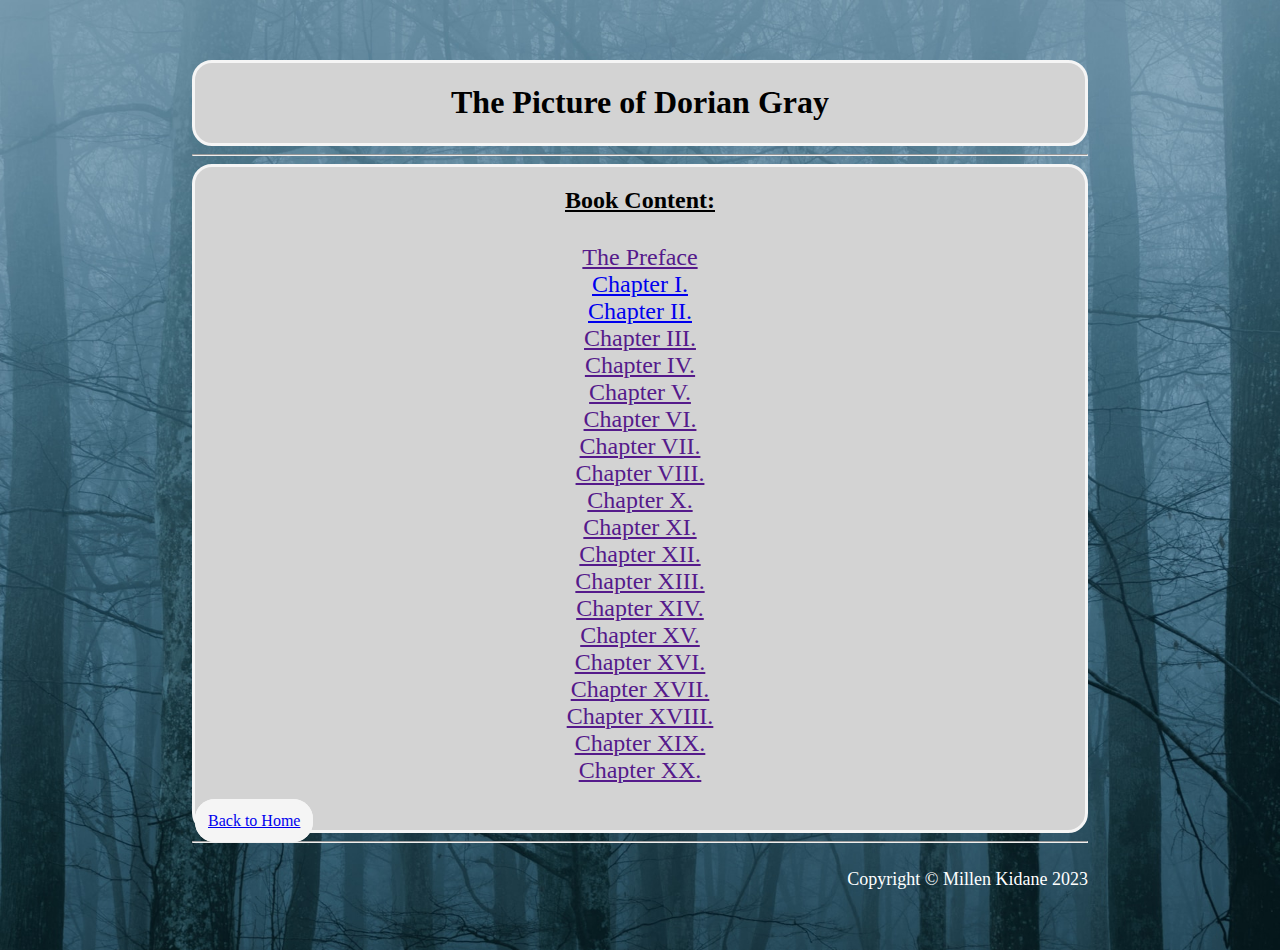
<file: dorian_contents.html>
<!DOCTYPE html>
<html lang="en">
    <head>
        <meta charset="utf-8">
        <title>The Picture of Dorian Gray: Content Page</title>
        <link rel="stylesheet" href="site.css">
    </head>
    <body>
        <header>
            <h1>The Picture of Dorian Gray</h1>
        </header>
        <hr>
        
        <main>
            <h2><u>Book Content:</u></h2>
            <ul class="listCenterAlign">
                <li><a href="">The Preface</a></li>
                <li><a href="dorian_chapter_1.html">Chapter I.</a></li>
                <li><a href="dorian_chapter_2.html">Chapter II.</a></li>
                <li><a href="">Chapter III.</a></li>
                <li><a href="">Chapter IV.</a></li>
                <li><a href="">Chapter V.</a></li>
                <li><a href="">Chapter VI.</a></li>
                <li><a href="">Chapter VII.</a></li>
                <li><a href="">Chapter VIII.</a></li>
                <li><a href="">Chapter X.</a></li>
                <li><a href="">Chapter XI.</a></li>
                <li><a href="">Chapter XII.</a></li>
                <li><a href="">Chapter XIII.</a></li>
                <li><a href="">Chapter XIV.</a></li>
                <li><a href="">Chapter XV.</a></li>
                <li><a href="">Chapter XVI.</a></li>
                <li><a href="">Chapter XVII.</a></li>
                <li><a href="">Chapter XVIII.</a></li>
                <li><a href="">Chapter XIX.</a></li>
                <li><a href="">Chapter XX.</a></li>
            </ul>   
        <br>
        <a class="homeButton" href="index.html">Back to Home</a>  
        <br>
        </main>

        <hr>
        <br>
        <footer>Copyright &copy; Millen Kidane 2023</footer>
    </body>
</html>
</file>
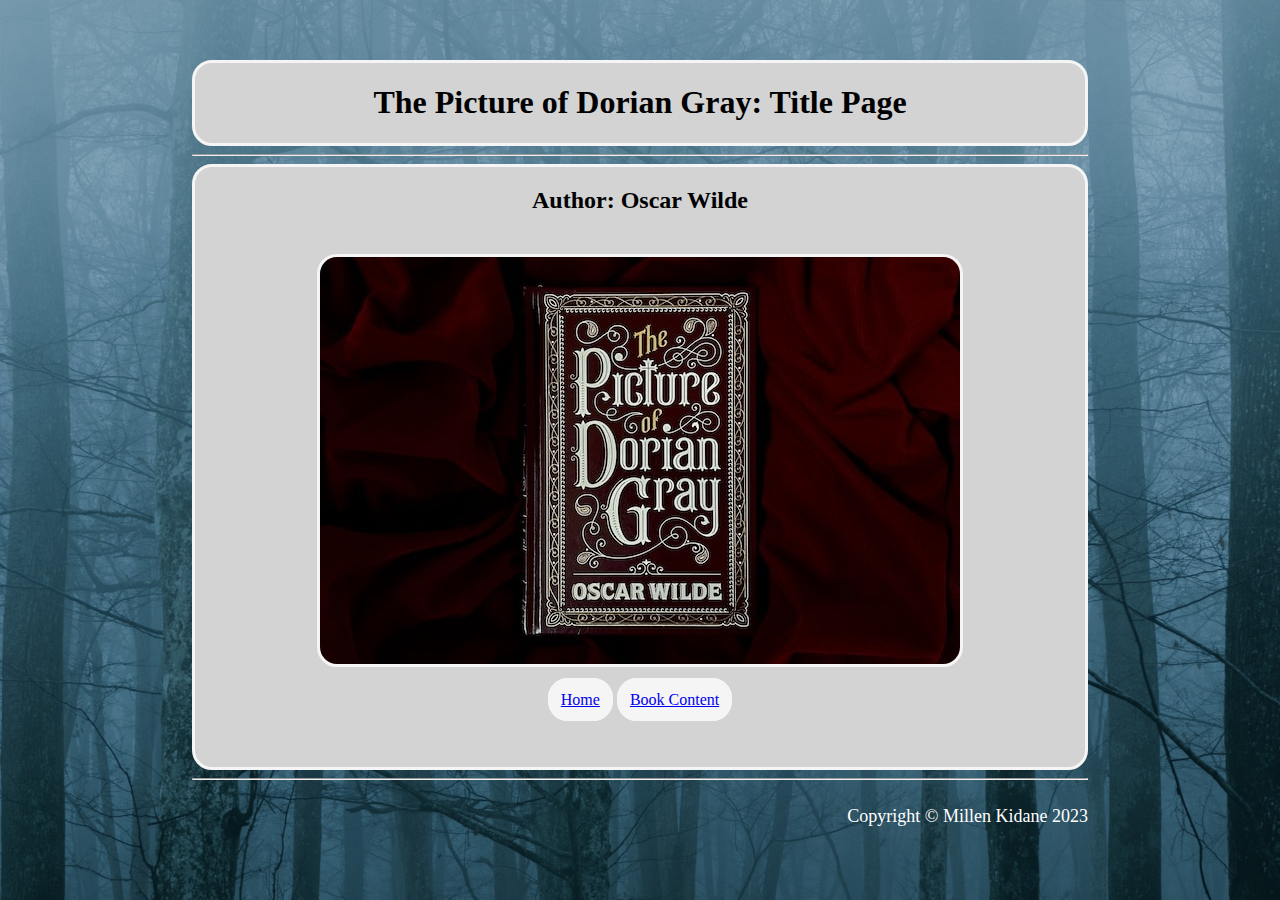
<file: dorian_title.html>
<!DOCTYPE html>
<html lang="en">
    <head>
        <meta charset="utf-8">
        <title>The Picture of Dorian Gray: Title Page</title>
        <link rel="stylesheet" href="site.css">
    </head>
    <body>
        <header>
            <h1>The Picture of Dorian Gray: Title Page</h1>
        </header>
        <hr>
        
        <main id="mainCenter">
            <h2>Author: Oscar Wilde</h2>

            <img src="dorian.jpg" alt="Image of \'The Picture of Dorian Gray\' book cover.">            
            <br>

            <a class="homeButton" href="index.html">Home</a>
            <a class="bookButton" href="dorian_contents.html">Book Content</a>
            <br>
        </main>

        <hr>
        <br>
        <footer>Copyright &copy; Millen Kidane 2023</footer>
    </body>
</html>
</file>
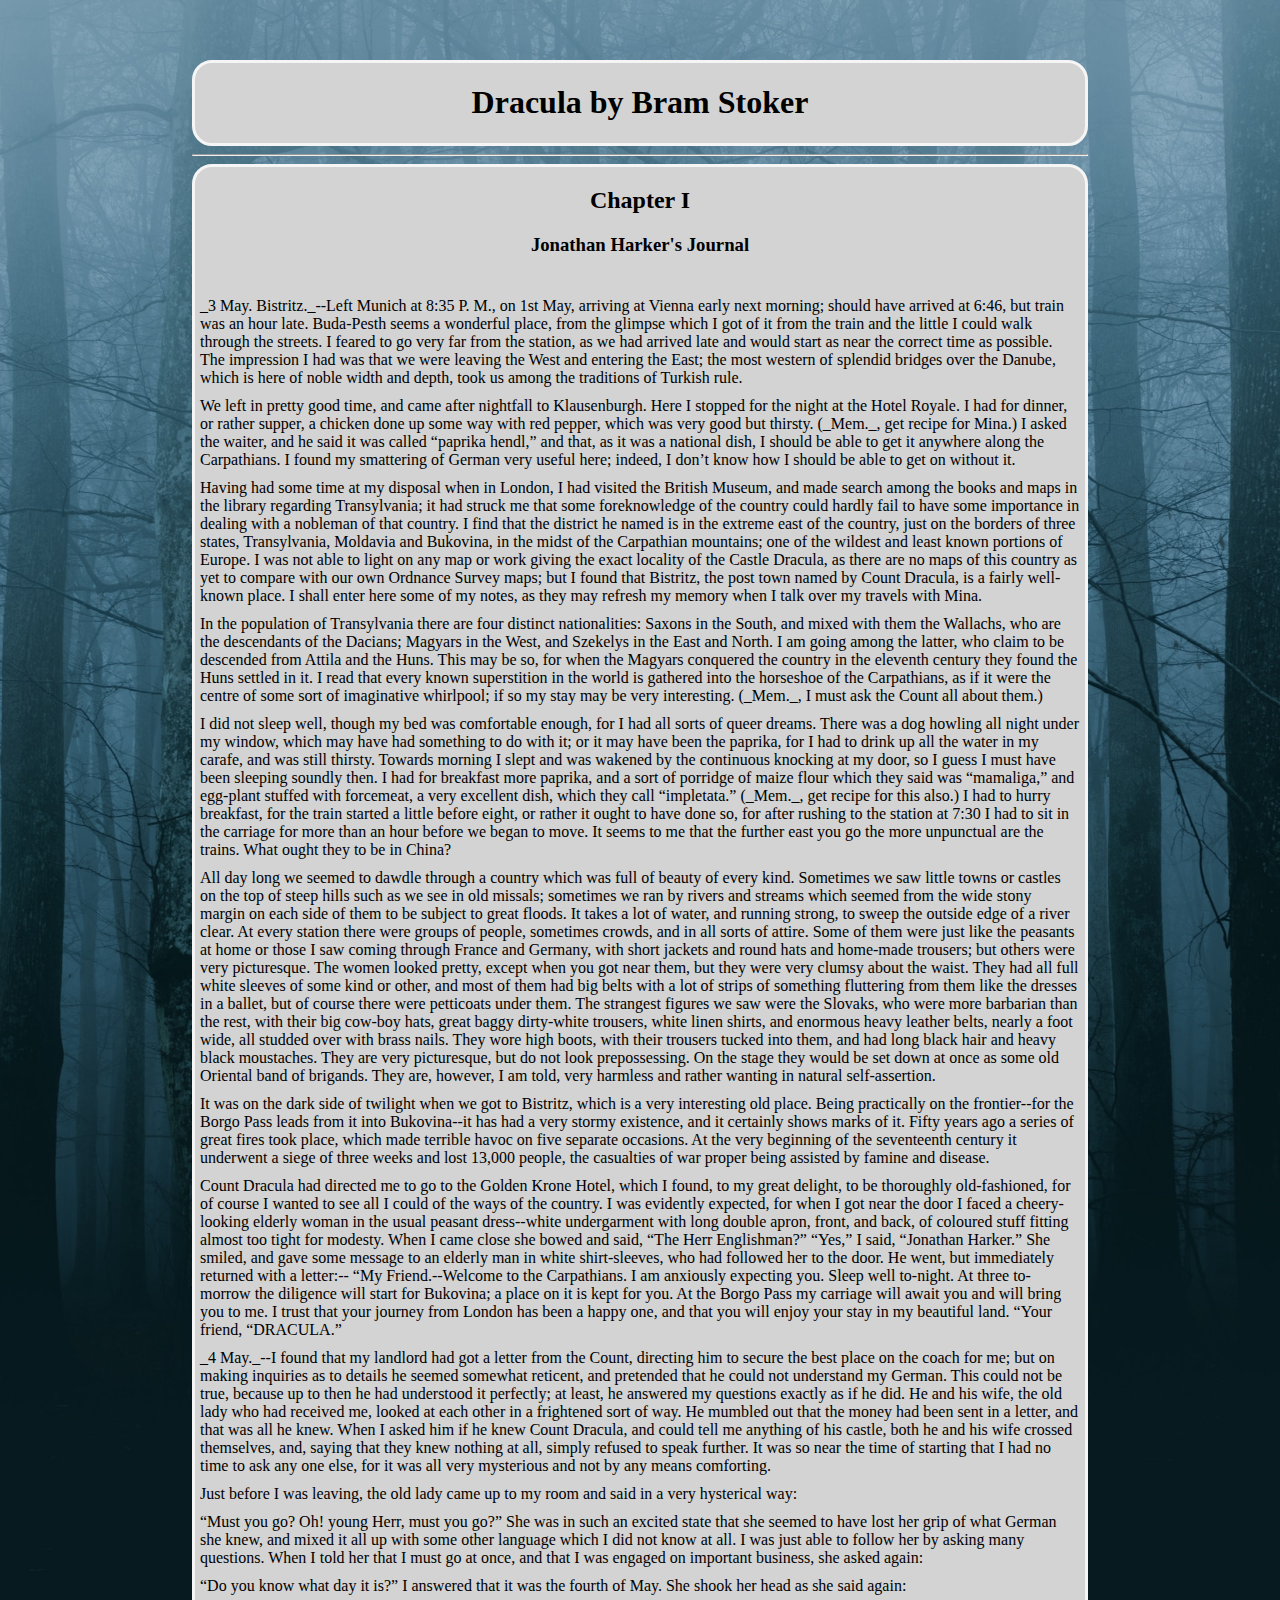
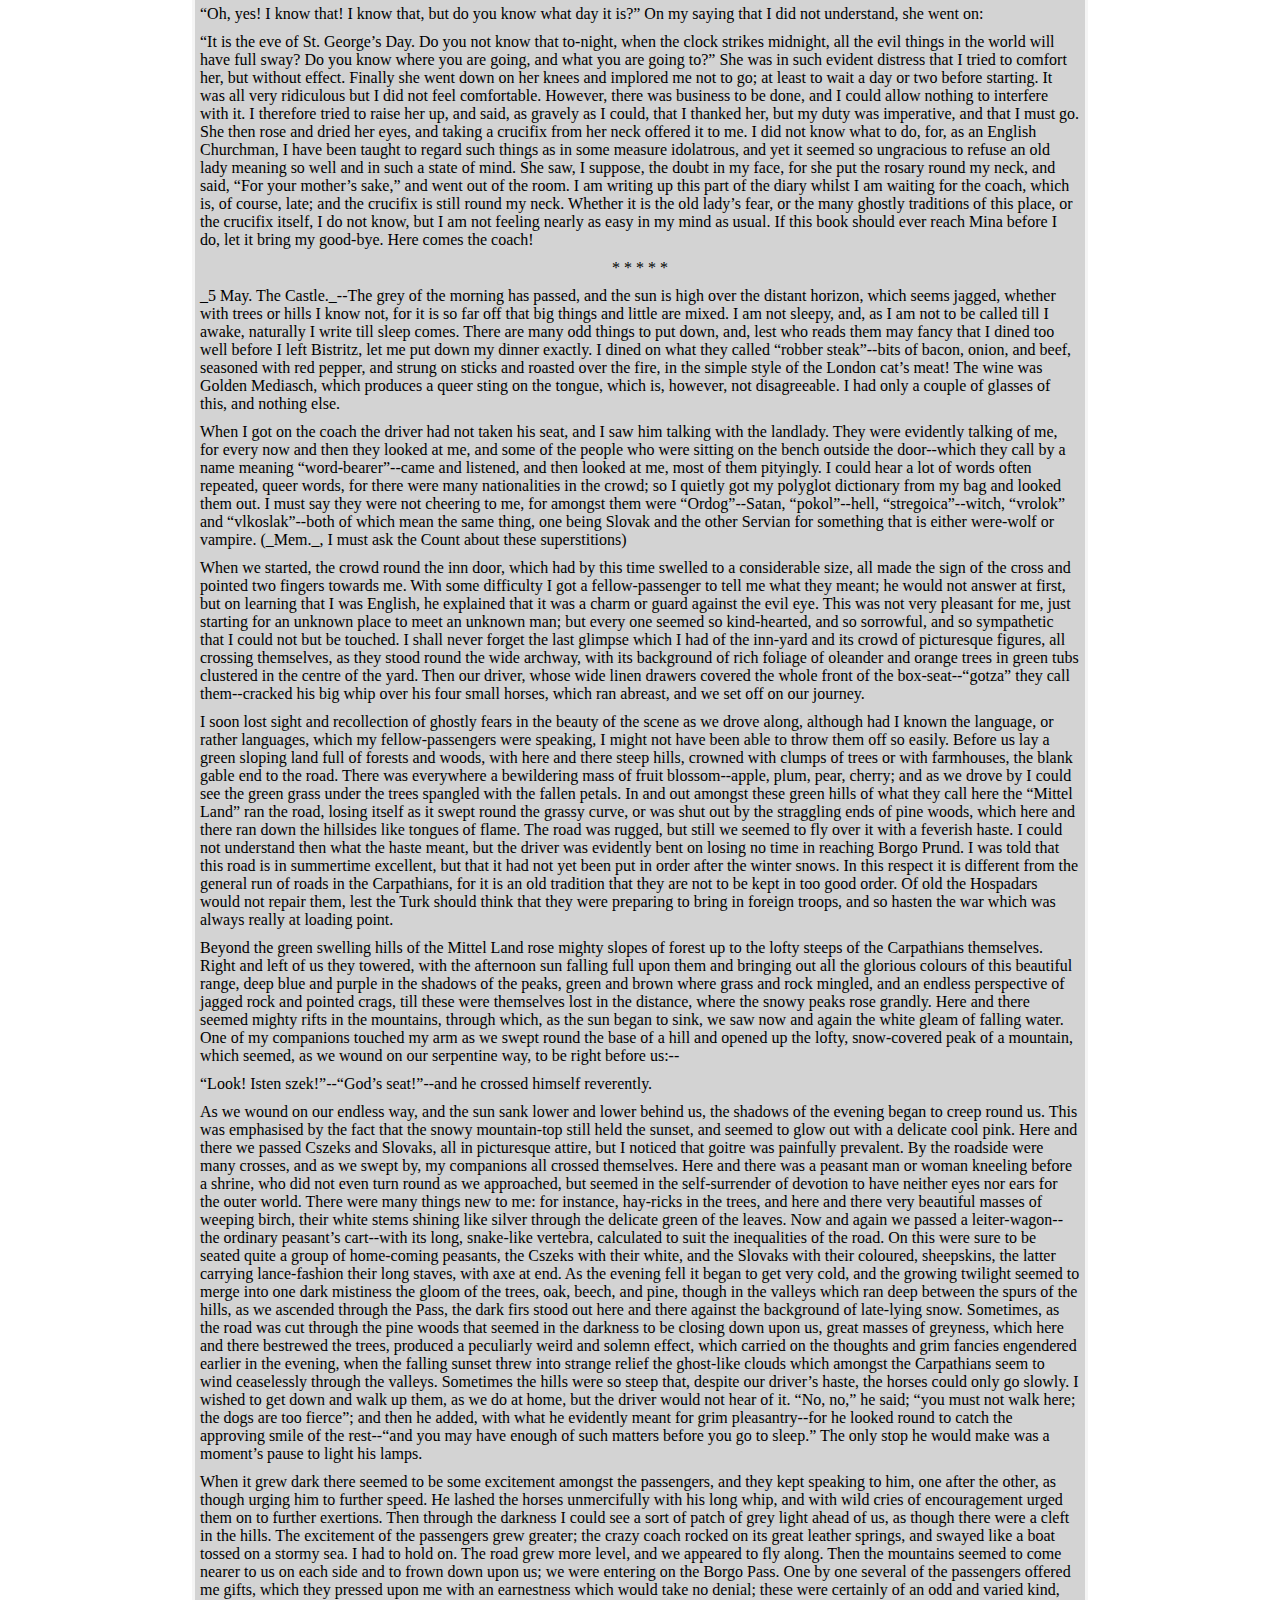
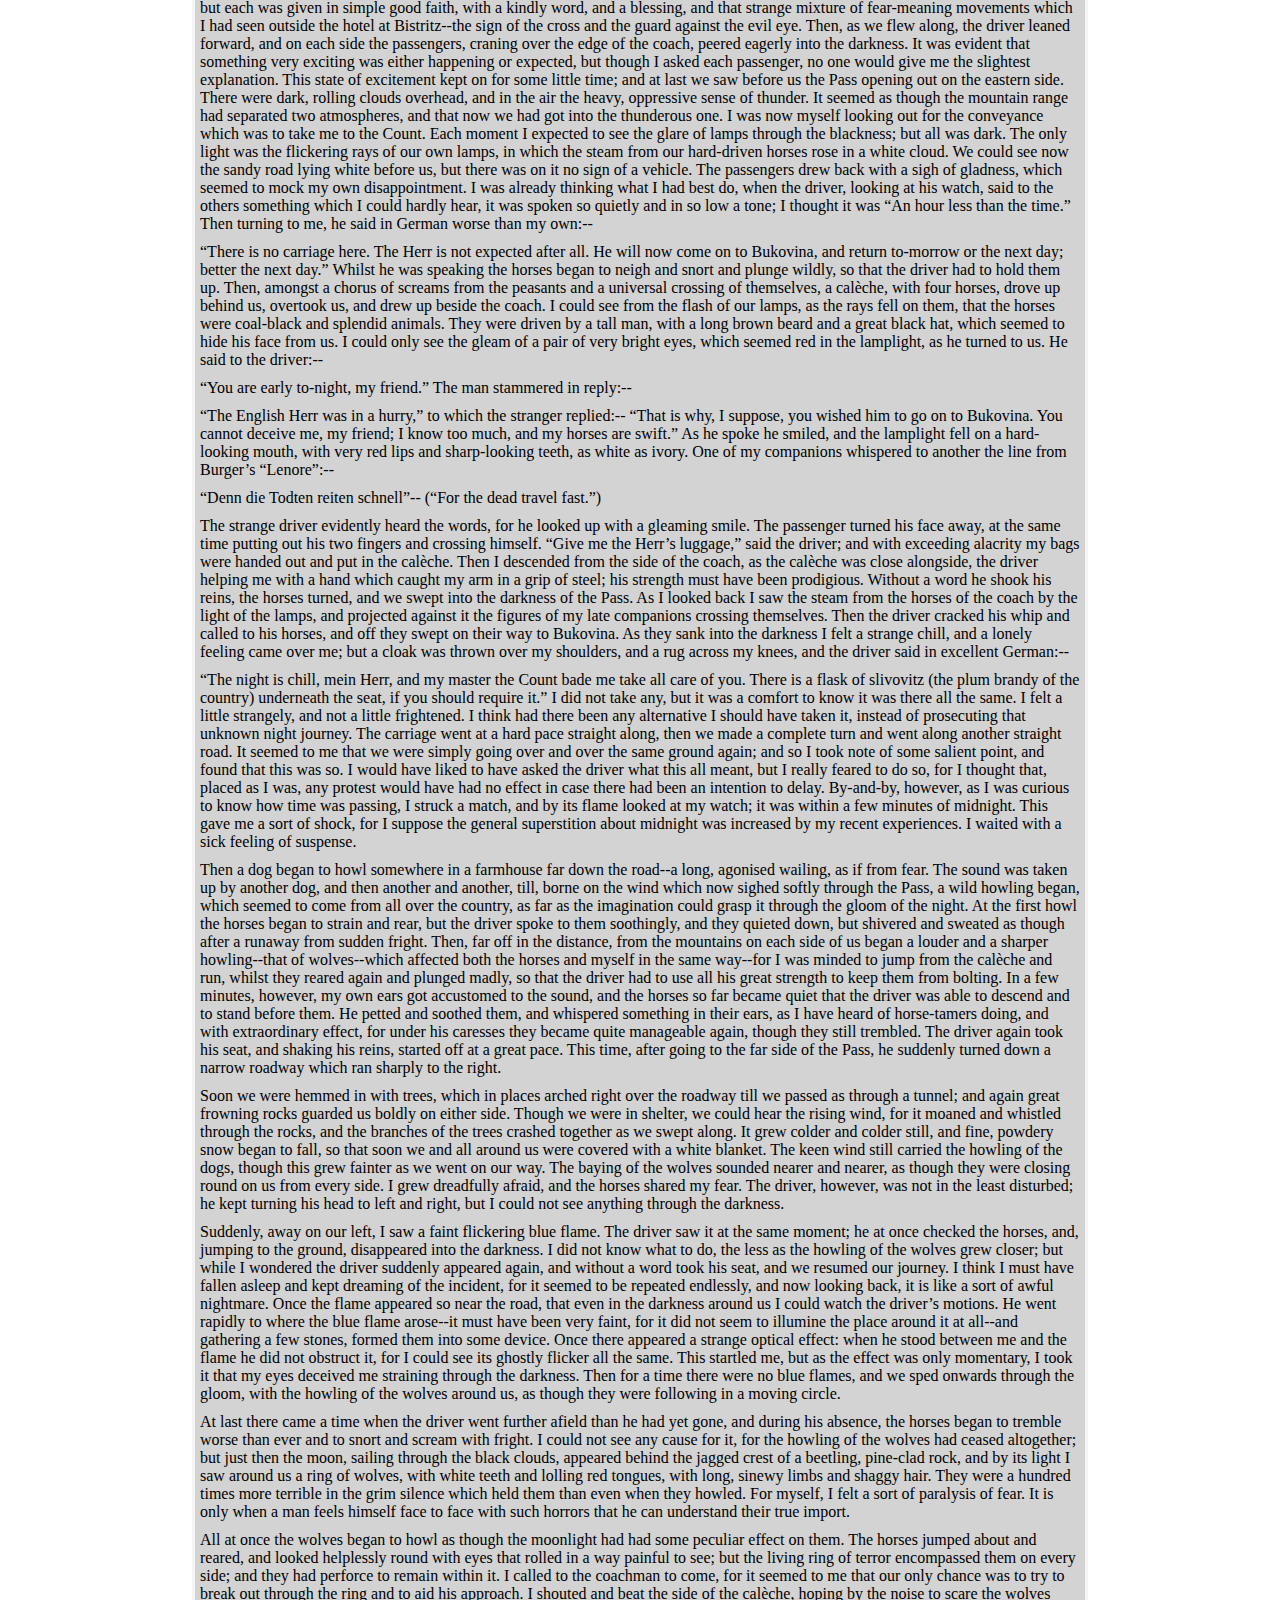
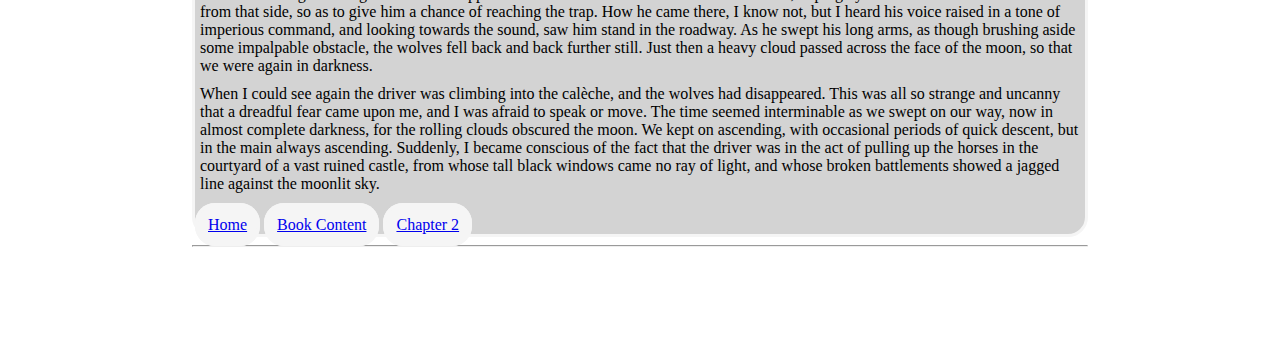
<file: dracula_chapter_1.html>
<!DOCTYPE html>
<html lang="en">
    <head>
        <meta charset="utf-8">
        <title>Dracula: Chapter 1 Page</title>
        <link rel="stylesheet" href="site.css">
    </head>
    <body>
        <header>
            <h1>Dracula by Bram Stoker</h1>
        </header>
        <hr>
        
        <main>
        <h2>Chapter I</h2>
        <h3>Jonathan Harker's Journal</h3>

        <br>

        <p>_3 May. Bistritz._--Left Munich at 8:35 P. M., on 1st May, arriving at
        Vienna early next morning; should have arrived at 6:46, but train was an
        hour late. Buda-Pesth seems a wonderful place, from the glimpse which I
        got of it from the train and the little I could walk through the
        streets. I feared to go very far from the station, as we had arrived
        late and would start as near the correct time as possible. The
        impression I had was that we were leaving the West and entering the
        East; the most western of splendid bridges over the Danube, which is
        here of noble width and depth, took us among the traditions of Turkish
        rule.</p>

        <p>We left in pretty good time, and came after nightfall to Klausenburgh.
        Here I stopped for the night at the Hotel Royale. I had for dinner, or
        rather supper, a chicken done up some way with red pepper, which was
        very good but thirsty. (_Mem._, get recipe for Mina.) I asked the
        waiter, and he said it was called “paprika hendl,” and that, as it was a
        national dish, I should be able to get it anywhere along the
        Carpathians. I found my smattering of German very useful here; indeed, I
        don’t know how I should be able to get on without it.</p>

        <p>Having had some time at my disposal when in London, I had visited the
        British Museum, and made search among the books and maps in the library
        regarding Transylvania; it had struck me that some foreknowledge of the
        country could hardly fail to have some importance in dealing with a
        nobleman of that country. I find that the district he named is in the
        extreme east of the country, just on the borders of three states,
        Transylvania, Moldavia and Bukovina, in the midst of the Carpathian
        mountains; one of the wildest and least known portions of Europe. I was
        not able to light on any map or work giving the exact locality of the
        Castle Dracula, as there are no maps of this country as yet to compare
        with our own Ordnance Survey maps; but I found that Bistritz, the post
        town named by Count Dracula, is a fairly well-known place. I shall enter
        here some of my notes, as they may refresh my memory when I talk over my
        travels with Mina.</p>

        <p>In the population of Transylvania there are four distinct nationalities:
        Saxons in the South, and mixed with them the Wallachs, who are the
        descendants of the Dacians; Magyars in the West, and Szekelys in the
        East and North. I am going among the latter, who claim to be descended
        from Attila and the Huns. This may be so, for when the Magyars conquered
        the country in the eleventh century they found the Huns settled in it. I
        read that every known superstition in the world is gathered into the
        horseshoe of the Carpathians, as if it were the centre of some sort of
        imaginative whirlpool; if so my stay may be very interesting. (_Mem._, I
        must ask the Count all about them.)</p>

        <p>I did not sleep well, though my bed was comfortable enough, for I had
        all sorts of queer dreams. There was a dog howling all night under my
        window, which may have had something to do with it; or it may have been
        the paprika, for I had to drink up all the water in my carafe, and was
        still thirsty. Towards morning I slept and was wakened by the continuous
        knocking at my door, so I guess I must have been sleeping soundly then.
        I had for breakfast more paprika, and a sort of porridge of maize flour
        which they said was “mamaliga,” and egg-plant stuffed with forcemeat, a
        very excellent dish, which they call “impletata.” (_Mem._, get recipe
        for this also.) I had to hurry breakfast, for the train started a little
        before eight, or rather it ought to have done so, for after rushing to
        the station at 7:30 I had to sit in the carriage for more than an hour
        before we began to move. It seems to me that the further east you go the
        more unpunctual are the trains. What ought they to be in China?</p>

        <p>All day long we seemed to dawdle through a country which was full of
        beauty of every kind. Sometimes we saw little towns or castles on the
        top of steep hills such as we see in old missals; sometimes we ran by
        rivers and streams which seemed from the wide stony margin on each side
        of them to be subject to great floods. It takes a lot of water, and
        running strong, to sweep the outside edge of a river clear. At every
        station there were groups of people, sometimes crowds, and in all sorts
        of attire. Some of them were just like the peasants at home or those I
        saw coming through France and Germany, with short jackets and round hats
        and home-made trousers; but others were very picturesque. The women
        looked pretty, except when you got near them, but they were very clumsy
        about the waist. They had all full white sleeves of some kind or other,
        and most of them had big belts with a lot of strips of something
        fluttering from them like the dresses in a ballet, but of course there
        were petticoats under them. The strangest figures we saw were the
        Slovaks, who were more barbarian than the rest, with their big cow-boy
        hats, great baggy dirty-white trousers, white linen shirts, and enormous
        heavy leather belts, nearly a foot wide, all studded over with brass
        nails. They wore high boots, with their trousers tucked into them, and
        had long black hair and heavy black moustaches. They are very
        picturesque, but do not look prepossessing. On the stage they would be
        set down at once as some old Oriental band of brigands. They are,
        however, I am told, very harmless and rather wanting in natural
        self-assertion.</p>

        <p>It was on the dark side of twilight when we got to Bistritz, which is a
        very interesting old place. Being practically on the frontier--for the
        Borgo Pass leads from it into Bukovina--it has had a very stormy
        existence, and it certainly shows marks of it. Fifty years ago a series
        of great fires took place, which made terrible havoc on five separate
        occasions. At the very beginning of the seventeenth century it underwent
        a siege of three weeks and lost 13,000 people, the casualties of war
        proper being assisted by famine and disease.</p>

        <p>Count Dracula had directed me to go to the Golden Krone Hotel, which I
        found, to my great delight, to be thoroughly old-fashioned, for of
        course I wanted to see all I could of the ways of the country. I was
        evidently expected, for when I got near the door I faced a
        cheery-looking elderly woman in the usual peasant dress--white
        undergarment with long double apron, front, and back, of coloured stuff
        fitting almost too tight for modesty. When I came close she bowed and
        said, “The Herr Englishman?” “Yes,” I said, “Jonathan Harker.” She
        smiled, and gave some message to an elderly man in white shirt-sleeves,
        who had followed her to the door. He went, but immediately returned with
        a letter:--

            “My Friend.--Welcome to the Carpathians. I am anxiously expecting
            you. Sleep well to-night. At three to-morrow the diligence will
            start for Bukovina; a place on it is kept for you. At the Borgo
            Pass my carriage will await you and will bring you to me. I trust
            that your journey from London has been a happy one, and that you
            will enjoy your stay in my beautiful land.

        “Your friend,

        “DRACULA.”</p>


        <p class="newSection">_4 May._--I found that my landlord had got a letter from the Count,
        directing him to secure the best place on the coach for me; but on
        making inquiries as to details he seemed somewhat reticent, and
        pretended that he could not understand my German. This could not be
        true, because up to then he had understood it perfectly; at least, he
        answered my questions exactly as if he did. He and his wife, the old
        lady who had received me, looked at each other in a frightened sort of
        way. He mumbled out that the money had been sent in a letter, and that
        was all he knew. When I asked him if he knew Count Dracula, and could
        tell me anything of his castle, both he and his wife crossed themselves,
        and, saying that they knew nothing at all, simply refused to speak
        further. It was so near the time of starting that I had no time to ask
        any one else, for it was all very mysterious and not by any means
        comforting.</p>

        <p>Just before I was leaving, the old lady came up to my room and said in a
        very hysterical way:</p>

        <p>“Must you go? Oh! young Herr, must you go?” She was in such an excited
        state that she seemed to have lost her grip of what German she knew, and
        mixed it all up with some other language which I did not know at all. I
        was just able to follow her by asking many questions. When I told her
        that I must go at once, and that I was engaged on important business,
        she asked again:</p>

        <p>“Do you know what day it is?” I answered that it was the fourth of May.
        She shook her head as she said again:</p>

        <p>“Oh, yes! I know that! I know that, but do you know what day it is?” On
        my saying that I did not understand, she went on:</p>

        <p>“It is the eve of St. George’s Day. Do you not know that to-night, when
        the clock strikes midnight, all the evil things in the world will have
        full sway? Do you know where you are going, and what you are going to?”
        She was in such evident distress that I tried to comfort her, but
        without effect. Finally she went down on her knees and implored me not
        to go; at least to wait a day or two before starting. It was all very
        ridiculous but I did not feel comfortable. However, there was business
        to be done, and I could allow nothing to interfere with it. I therefore
        tried to raise her up, and said, as gravely as I could, that I thanked
        her, but my duty was imperative, and that I must go. She then rose and
        dried her eyes, and taking a crucifix from her neck offered it to me. I
        did not know what to do, for, as an English Churchman, I have been
        taught to regard such things as in some measure idolatrous, and yet it
        seemed so ungracious to refuse an old lady meaning so well and in such a
        state of mind. She saw, I suppose, the doubt in my face, for she put the
        rosary round my neck, and said, “For your mother’s sake,” and went out
        of the room. I am writing up this part of the diary whilst I am waiting
        for the coach, which is, of course, late; and the crucifix is still
        round my neck. Whether it is the old lady’s fear, or the many ghostly
        traditions of this place, or the crucifix itself, I do not know, but I
        am not feeling nearly as easy in my mind as usual. If this book should
        ever reach Mina before I do, let it bring my good-bye. Here comes the
        coach!</p>

        <p class="centerAlign">*       *       *       *       *</p>

        <p class="newSection">_5 May. The Castle._--The grey of the morning has passed, and the sun is
        high over the distant horizon, which seems jagged, whether with trees or
        hills I know not, for it is so far off that big things and little are
        mixed. I am not sleepy, and, as I am not to be called till I awake,
        naturally I write till sleep comes. There are many odd things to put
        down, and, lest who reads them may fancy that I dined too well before I
        left Bistritz, let me put down my dinner exactly. I dined on what they
        called “robber steak”--bits of bacon, onion, and beef, seasoned with red
        pepper, and strung on sticks and roasted over the fire, in the simple
        style of the London cat’s meat! The wine was Golden Mediasch, which
        produces a queer sting on the tongue, which is, however, not
        disagreeable. I had only a couple of glasses of this, and nothing else.</p>

        <p>When I got on the coach the driver had not taken his seat, and I saw him
        talking with the landlady. They were evidently talking of me, for every
        now and then they looked at me, and some of the people who were sitting
        on the bench outside the door--which they call by a name meaning
        “word-bearer”--came and listened, and then looked at me, most of them
        pityingly. I could hear a lot of words often repeated, queer words, for
        there were many nationalities in the crowd; so I quietly got my polyglot
        dictionary from my bag and looked them out. I must say they were not
        cheering to me, for amongst them were “Ordog”--Satan, “pokol”--hell,
        “stregoica”--witch, “vrolok” and “vlkoslak”--both of which mean the same
        thing, one being Slovak and the other Servian for something that is
        either were-wolf or vampire. (_Mem._, I must ask the Count about these
        superstitions)</p>

        <p>When we started, the crowd round the inn door, which had by this time
        swelled to a considerable size, all made the sign of the cross and
        pointed two fingers towards me. With some difficulty I got a
        fellow-passenger to tell me what they meant; he would not answer at
        first, but on learning that I was English, he explained that it was a
        charm or guard against the evil eye. This was not very pleasant for me,
        just starting for an unknown place to meet an unknown man; but every one
        seemed so kind-hearted, and so sorrowful, and so sympathetic that I
        could not but be touched. I shall never forget the last glimpse which I
        had of the inn-yard and its crowd of picturesque figures, all crossing
        themselves, as they stood round the wide archway, with its background of
        rich foliage of oleander and orange trees in green tubs clustered in the
        centre of the yard. Then our driver, whose wide linen drawers covered
        the whole front of the box-seat--“gotza” they call them--cracked his big
        whip over his four small horses, which ran abreast, and we set off on
        our journey.</p>

        <p>I soon lost sight and recollection of ghostly fears in the beauty of the
        scene as we drove along, although had I known the language, or rather
        languages, which my fellow-passengers were speaking, I might not have
        been able to throw them off so easily. Before us lay a green sloping
        land full of forests and woods, with here and there steep hills, crowned
        with clumps of trees or with farmhouses, the blank gable end to the
        road. There was everywhere a bewildering mass of fruit blossom--apple,
        plum, pear, cherry; and as we drove by I could see the green grass under
        the trees spangled with the fallen petals. In and out amongst these
        green hills of what they call here the “Mittel Land” ran the road,
        losing itself as it swept round the grassy curve, or was shut out by the
        straggling ends of pine woods, which here and there ran down the
        hillsides like tongues of flame. The road was rugged, but still we
        seemed to fly over it with a feverish haste. I could not understand then
        what the haste meant, but the driver was evidently bent on losing no
        time in reaching Borgo Prund. I was told that this road is in summertime
        excellent, but that it had not yet been put in order after the winter
        snows. In this respect it is different from the general run of roads in
        the Carpathians, for it is an old tradition that they are not to be kept
        in too good order. Of old the Hospadars would not repair them, lest the
        Turk should think that they were preparing to bring in foreign troops,
        and so hasten the war which was always really at loading point.</p>

        <p>Beyond the green swelling hills of the Mittel Land rose mighty slopes
        of forest up to the lofty steeps of the Carpathians themselves. Right
        and left of us they towered, with the afternoon sun falling full upon
        them and bringing out all the glorious colours of this beautiful range,
        deep blue and purple in the shadows of the peaks, green and brown where
        grass and rock mingled, and an endless perspective of jagged rock and
        pointed crags, till these were themselves lost in the distance, where
        the snowy peaks rose grandly. Here and there seemed mighty rifts in the
        mountains, through which, as the sun began to sink, we saw now and again
        the white gleam of falling water. One of my companions touched my arm as
        we swept round the base of a hill and opened up the lofty, snow-covered
        peak of a mountain, which seemed, as we wound on our serpentine way, to
        be right before us:--</p>

        <p>“Look! Isten szek!”--“God’s seat!”--and he crossed himself reverently.</p>

        <p>As we wound on our endless way, and the sun sank lower and lower behind
        us, the shadows of the evening began to creep round us. This was
        emphasised by the fact that the snowy mountain-top still held the
        sunset, and seemed to glow out with a delicate cool pink. Here and there
        we passed Cszeks and Slovaks, all in picturesque attire, but I noticed
        that goitre was painfully prevalent. By the roadside were many crosses,
        and as we swept by, my companions all crossed themselves. Here and there
        was a peasant man or woman kneeling before a shrine, who did not even
        turn round as we approached, but seemed in the self-surrender of
        devotion to have neither eyes nor ears for the outer world. There were
        many things new to me: for instance, hay-ricks in the trees, and here
        and there very beautiful masses of weeping birch, their white stems
        shining like silver through the delicate green of the leaves. Now and
        again we passed a leiter-wagon--the ordinary peasant’s cart--with its
        long, snake-like vertebra, calculated to suit the inequalities of the
        road. On this were sure to be seated quite a group of home-coming
        peasants, the Cszeks with their white, and the Slovaks with their
        coloured, sheepskins, the latter carrying lance-fashion their long
        staves, with axe at end. As the evening fell it began to get very cold,
        and the growing twilight seemed to merge into one dark mistiness the
        gloom of the trees, oak, beech, and pine, though in the valleys which
        ran deep between the spurs of the hills, as we ascended through the
        Pass, the dark firs stood out here and there against the background of
        late-lying snow. Sometimes, as the road was cut through the pine woods
        that seemed in the darkness to be closing down upon us, great masses of
        greyness, which here and there bestrewed the trees, produced a
        peculiarly weird and solemn effect, which carried on the thoughts and
        grim fancies engendered earlier in the evening, when the falling sunset
        threw into strange relief the ghost-like clouds which amongst the
        Carpathians seem to wind ceaselessly through the valleys. Sometimes the
        hills were so steep that, despite our driver’s haste, the horses could
        only go slowly. I wished to get down and walk up them, as we do at home,
        but the driver would not hear of it. “No, no,” he said; “you must not
        walk here; the dogs are too fierce”; and then he added, with what he
        evidently meant for grim pleasantry--for he looked round to catch the
        approving smile of the rest--“and you may have enough of such matters
        before you go to sleep.” The only stop he would make was a moment’s
        pause to light his lamps.</p>

        <p>When it grew dark there seemed to be some excitement amongst the
        passengers, and they kept speaking to him, one after the other, as
        though urging him to further speed. He lashed the horses unmercifully
        with his long whip, and with wild cries of encouragement urged them on
        to further exertions. Then through the darkness I could see a sort of
        patch of grey light ahead of us, as though there were a cleft in the
        hills. The excitement of the passengers grew greater; the crazy coach
        rocked on its great leather springs, and swayed like a boat tossed on a
        stormy sea. I had to hold on. The road grew more level, and we appeared
        to fly along. Then the mountains seemed to come nearer to us on each
        side and to frown down upon us; we were entering on the Borgo Pass. One
        by one several of the passengers offered me gifts, which they pressed
        upon me with an earnestness which would take no denial; these were
        certainly of an odd and varied kind, but each was given in simple good
        faith, with a kindly word, and a blessing, and that strange mixture of
        fear-meaning movements which I had seen outside the hotel at
        Bistritz--the sign of the cross and the guard against the evil eye.
        Then, as we flew along, the driver leaned forward, and on each side the
        passengers, craning over the edge of the coach, peered eagerly into the
        darkness. It was evident that something very exciting was either
        happening or expected, but though I asked each passenger, no one would
        give me the slightest explanation. This state of excitement kept on for
        some little time; and at last we saw before us the Pass opening out on
        the eastern side. There were dark, rolling clouds overhead, and in the
        air the heavy, oppressive sense of thunder. It seemed as though the
        mountain range had separated two atmospheres, and that now we had got
        into the thunderous one. I was now myself looking out for the conveyance
        which was to take me to the Count. Each moment I expected to see the
        glare of lamps through the blackness; but all was dark. The only light
        was the flickering rays of our own lamps, in which the steam from our
        hard-driven horses rose in a white cloud. We could see now the sandy
        road lying white before us, but there was on it no sign of a vehicle.
        The passengers drew back with a sigh of gladness, which seemed to mock
        my own disappointment. I was already thinking what I had best do, when
        the driver, looking at his watch, said to the others something which I
        could hardly hear, it was spoken so quietly and in so low a tone; I
        thought it was “An hour less than the time.” Then turning to me, he said
        in German worse than my own:--</p>

        <p>“There is no carriage here. The Herr is not expected after all. He will
        now come on to Bukovina, and return to-morrow or the next day; better
        the next day.” Whilst he was speaking the horses began to neigh and
        snort and plunge wildly, so that the driver had to hold them up. Then,
        amongst a chorus of screams from the peasants and a universal crossing
        of themselves, a calèche, with four horses, drove up behind us, overtook
        us, and drew up beside the coach. I could see from the flash of our
        lamps, as the rays fell on them, that the horses were coal-black and
        splendid animals. They were driven by a tall man, with a long brown
        beard and a great black hat, which seemed to hide his face from us. I
        could only see the gleam of a pair of very bright eyes, which seemed red
        in the lamplight, as he turned to us. He said to the driver:--</p>

        <p>“You are early to-night, my friend.” The man stammered in reply:--</p>

        <p>“The English Herr was in a hurry,” to which the stranger replied:--

        “That is why, I suppose, you wished him to go on to Bukovina. You cannot
        deceive me, my friend; I know too much, and my horses are swift.” As he
        spoke he smiled, and the lamplight fell on a hard-looking mouth, with
        very red lips and sharp-looking teeth, as white as ivory. One of my
        companions whispered to another the line from Burger’s “Lenore”:--</p>

        <p>“Denn die Todten reiten schnell”--
            (“For the dead travel fast.”)</p>

        <p>The strange driver evidently heard the words, for he looked up with a
        gleaming smile. The passenger turned his face away, at the same time
        putting out his two fingers and crossing himself. “Give me the Herr’s
        luggage,” said the driver; and with exceeding alacrity my bags were
        handed out and put in the calèche. Then I descended from the side of the
        coach, as the calèche was close alongside, the driver helping me with a
        hand which caught my arm in a grip of steel; his strength must have been
        prodigious. Without a word he shook his reins, the horses turned, and we
        swept into the darkness of the Pass. As I looked back I saw the steam
        from the horses of the coach by the light of the lamps, and projected
        against it the figures of my late companions crossing themselves. Then
        the driver cracked his whip and called to his horses, and off they swept
        on their way to Bukovina. As they sank into the darkness I felt a
        strange chill, and a lonely feeling came over me; but a cloak was thrown
        over my shoulders, and a rug across my knees, and the driver said in
        excellent German:--</p>

        <p>“The night is chill, mein Herr, and my master the Count bade me take all
        care of you. There is a flask of slivovitz (the plum brandy of the
        country) underneath the seat, if you should require it.” I did not take
        any, but it was a comfort to know it was there all the same. I felt a
        little strangely, and not a little frightened. I think had there been
        any alternative I should have taken it, instead of prosecuting that
        unknown night journey. The carriage went at a hard pace straight along,
        then we made a complete turn and went along another straight road. It
        seemed to me that we were simply going over and over the same ground
        again; and so I took note of some salient point, and found that this was
        so. I would have liked to have asked the driver what this all meant, but
        I really feared to do so, for I thought that, placed as I was, any
        protest would have had no effect in case there had been an intention to
        delay. By-and-by, however, as I was curious to know how time was
        passing, I struck a match, and by its flame looked at my watch; it was
        within a few minutes of midnight. This gave me a sort of shock, for I
        suppose the general superstition about midnight was increased by my
        recent experiences. I waited with a sick feeling of suspense.</p>

        <p>Then a dog began to howl somewhere in a farmhouse far down the road--a
        long, agonised wailing, as if from fear. The sound was taken up by
        another dog, and then another and another, till, borne on the wind which
        now sighed softly through the Pass, a wild howling began, which seemed
        to come from all over the country, as far as the imagination could grasp
        it through the gloom of the night. At the first howl the horses began to
        strain and rear, but the driver spoke to them soothingly, and they
        quieted down, but shivered and sweated as though after a runaway from
        sudden fright. Then, far off in the distance, from the mountains on each
        side of us began a louder and a sharper howling--that of wolves--which
        affected both the horses and myself in the same way--for I was minded to
        jump from the calèche and run, whilst they reared again and plunged
        madly, so that the driver had to use all his great strength to keep them
        from bolting. In a few minutes, however, my own ears got accustomed to
        the sound, and the horses so far became quiet that the driver was able
        to descend and to stand before them. He petted and soothed them, and
        whispered something in their ears, as I have heard of horse-tamers
        doing, and with extraordinary effect, for under his caresses they became
        quite manageable again, though they still trembled. The driver again
        took his seat, and shaking his reins, started off at a great pace. This
        time, after going to the far side of the Pass, he suddenly turned down a
        narrow roadway which ran sharply to the right.</p>

        <p>Soon we were hemmed in with trees, which in places arched right over the
        roadway till we passed as through a tunnel; and again great frowning
        rocks guarded us boldly on either side. Though we were in shelter, we
        could hear the rising wind, for it moaned and whistled through the
        rocks, and the branches of the trees crashed together as we swept along.
        It grew colder and colder still, and fine, powdery snow began to fall,
        so that soon we and all around us were covered with a white blanket. The
        keen wind still carried the howling of the dogs, though this grew
        fainter as we went on our way. The baying of the wolves sounded nearer
        and nearer, as though they were closing round on us from every side. I
        grew dreadfully afraid, and the horses shared my fear. The driver,
        however, was not in the least disturbed; he kept turning his head to
        left and right, but I could not see anything through the darkness.</p>

        <p>Suddenly, away on our left, I saw a faint flickering blue flame. The
        driver saw it at the same moment; he at once checked the horses, and,
        jumping to the ground, disappeared into the darkness. I did not know
        what to do, the less as the howling of the wolves grew closer; but while
        I wondered the driver suddenly appeared again, and without a word took
        his seat, and we resumed our journey. I think I must have fallen asleep
        and kept dreaming of the incident, for it seemed to be repeated
        endlessly, and now looking back, it is like a sort of awful nightmare.
        Once the flame appeared so near the road, that even in the darkness
        around us I could watch the driver’s motions. He went rapidly to where
        the blue flame arose--it must have been very faint, for it did not seem
        to illumine the place around it at all--and gathering a few stones,
        formed them into some device. Once there appeared a strange optical
        effect: when he stood between me and the flame he did not obstruct it,
        for I could see its ghostly flicker all the same. This startled me, but
        as the effect was only momentary, I took it that my eyes deceived me
        straining through the darkness. Then for a time there were no blue
        flames, and we sped onwards through the gloom, with the howling of the
        wolves around us, as though they were following in a moving circle.</p>

        <p>At last there came a time when the driver went further afield than he
        had yet gone, and during his absence, the horses began to tremble worse
        than ever and to snort and scream with fright. I could not see any cause
        for it, for the howling of the wolves had ceased altogether; but just
        then the moon, sailing through the black clouds, appeared behind the
        jagged crest of a beetling, pine-clad rock, and by its light I saw
        around us a ring of wolves, with white teeth and lolling red tongues,
        with long, sinewy limbs and shaggy hair. They were a hundred times more
        terrible in the grim silence which held them than even when they howled.
        For myself, I felt a sort of paralysis of fear. It is only when a man
        feels himself face to face with such horrors that he can understand
        their true import.</p>

        <p>All at once the wolves began to howl as though the moonlight had had
        some peculiar effect on them. The horses jumped about and reared, and
        looked helplessly round with eyes that rolled in a way painful to see;
        but the living ring of terror encompassed them on every side; and they
        had perforce to remain within it. I called to the coachman to come, for
        it seemed to me that our only chance was to try to break out through the
        ring and to aid his approach. I shouted and beat the side of the
        calèche, hoping by the noise to scare the wolves from that side, so as
        to give him a chance of reaching the trap. How he came there, I know
        not, but I heard his voice raised in a tone of imperious command, and
        looking towards the sound, saw him stand in the roadway. As he swept his
        long arms, as though brushing aside some impalpable obstacle, the wolves
        fell back and back further still. Just then a heavy cloud passed across
        the face of the moon, so that we were again in darkness.</p>

        <p>When I could see again the driver was climbing into the calèche, and the
        wolves had disappeared. This was all so strange and uncanny that a
        dreadful fear came upon me, and I was afraid to speak or move. The time
        seemed interminable as we swept on our way, now in almost complete
        darkness, for the rolling clouds obscured the moon. We kept on
        ascending, with occasional periods of quick descent, but in the main
        always ascending. Suddenly, I became conscious of the fact that the
        driver was in the act of pulling up the horses in the courtyard of a
        vast ruined castle, from whose tall black windows came no ray of light,
        and whose broken battlements showed a jagged line against the moonlit
        sky.</p>

        <br>
        <a class="homeButton" href="index.html">Home</a>
        <a class="bookButton" href="dracula_contents.html">Book Content</a>
        <a class="bookButton" href="dracula_chapter_2.html">Chapter 2</a>
        <br>
        </main>

        <hr>
        <br>
        <footer>Copyright &copy; Millen Kidane 2023</footer>
    </body>
</html>
</file>
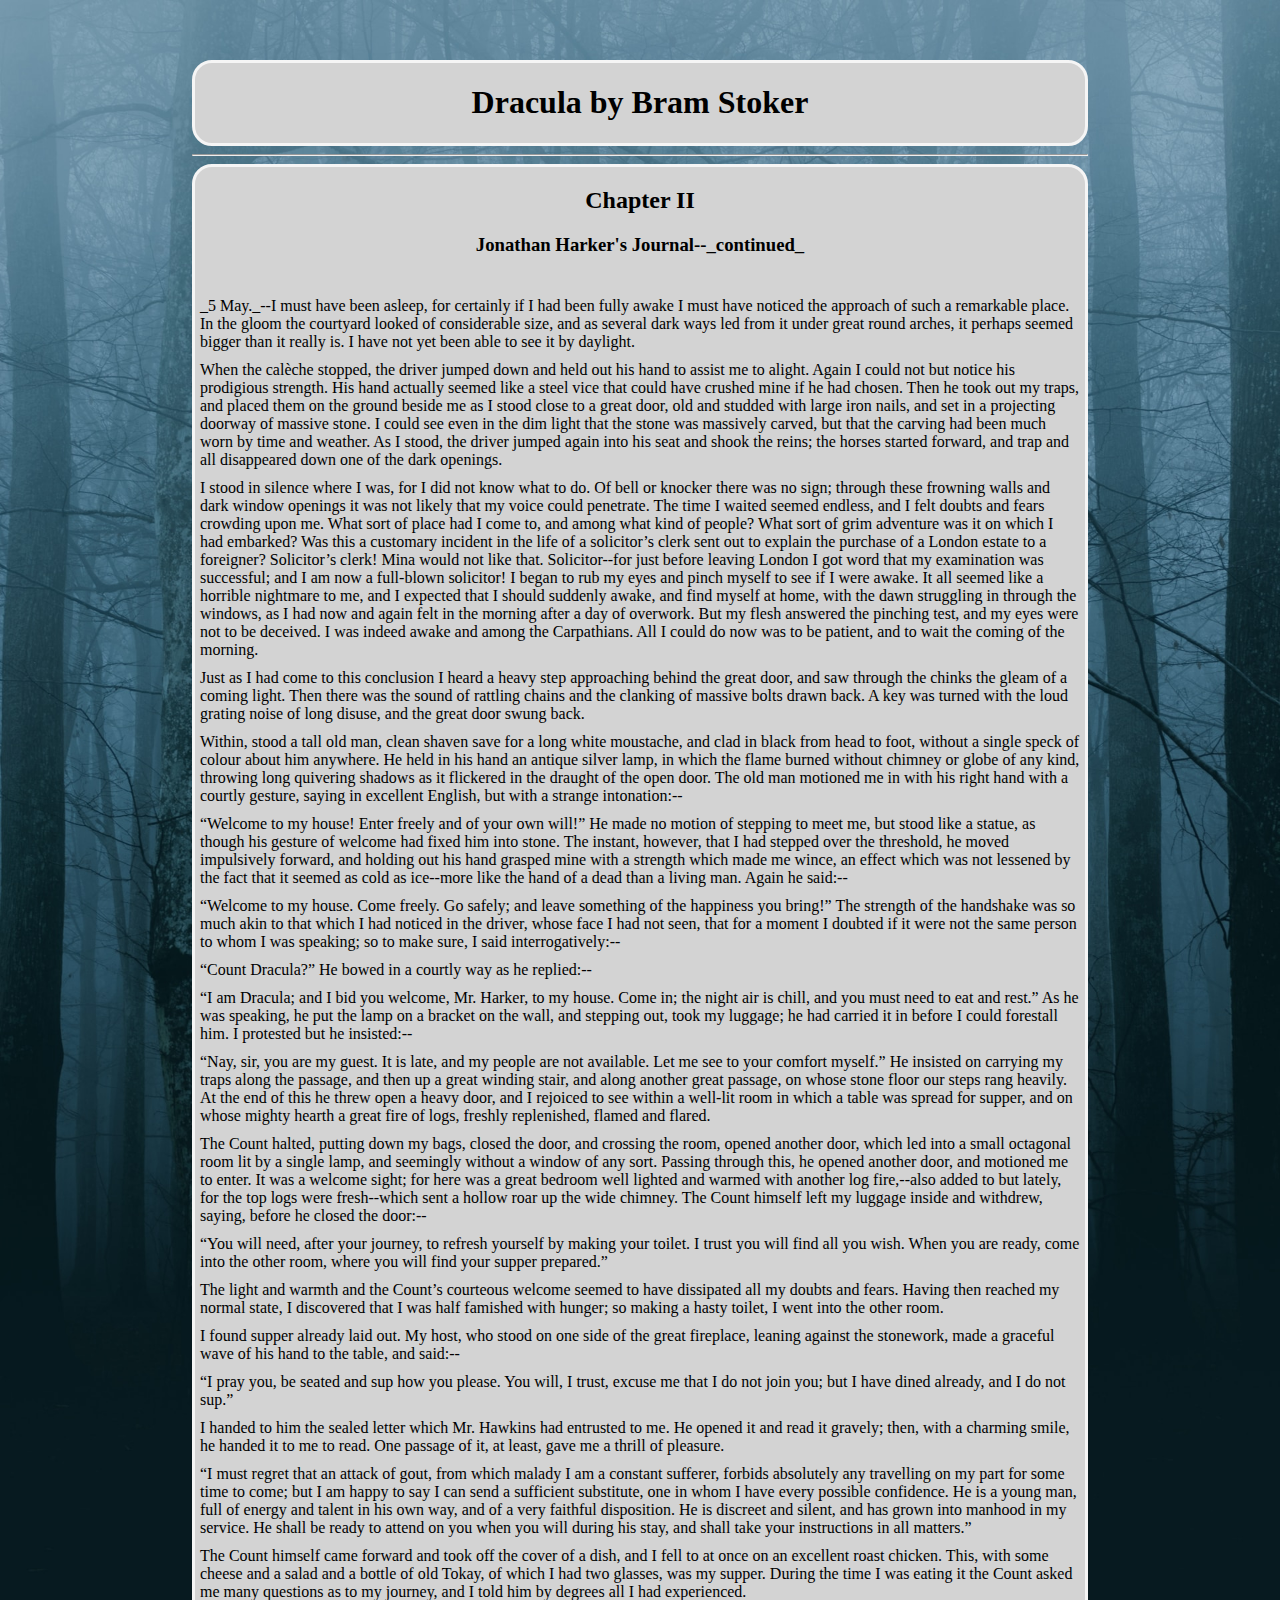
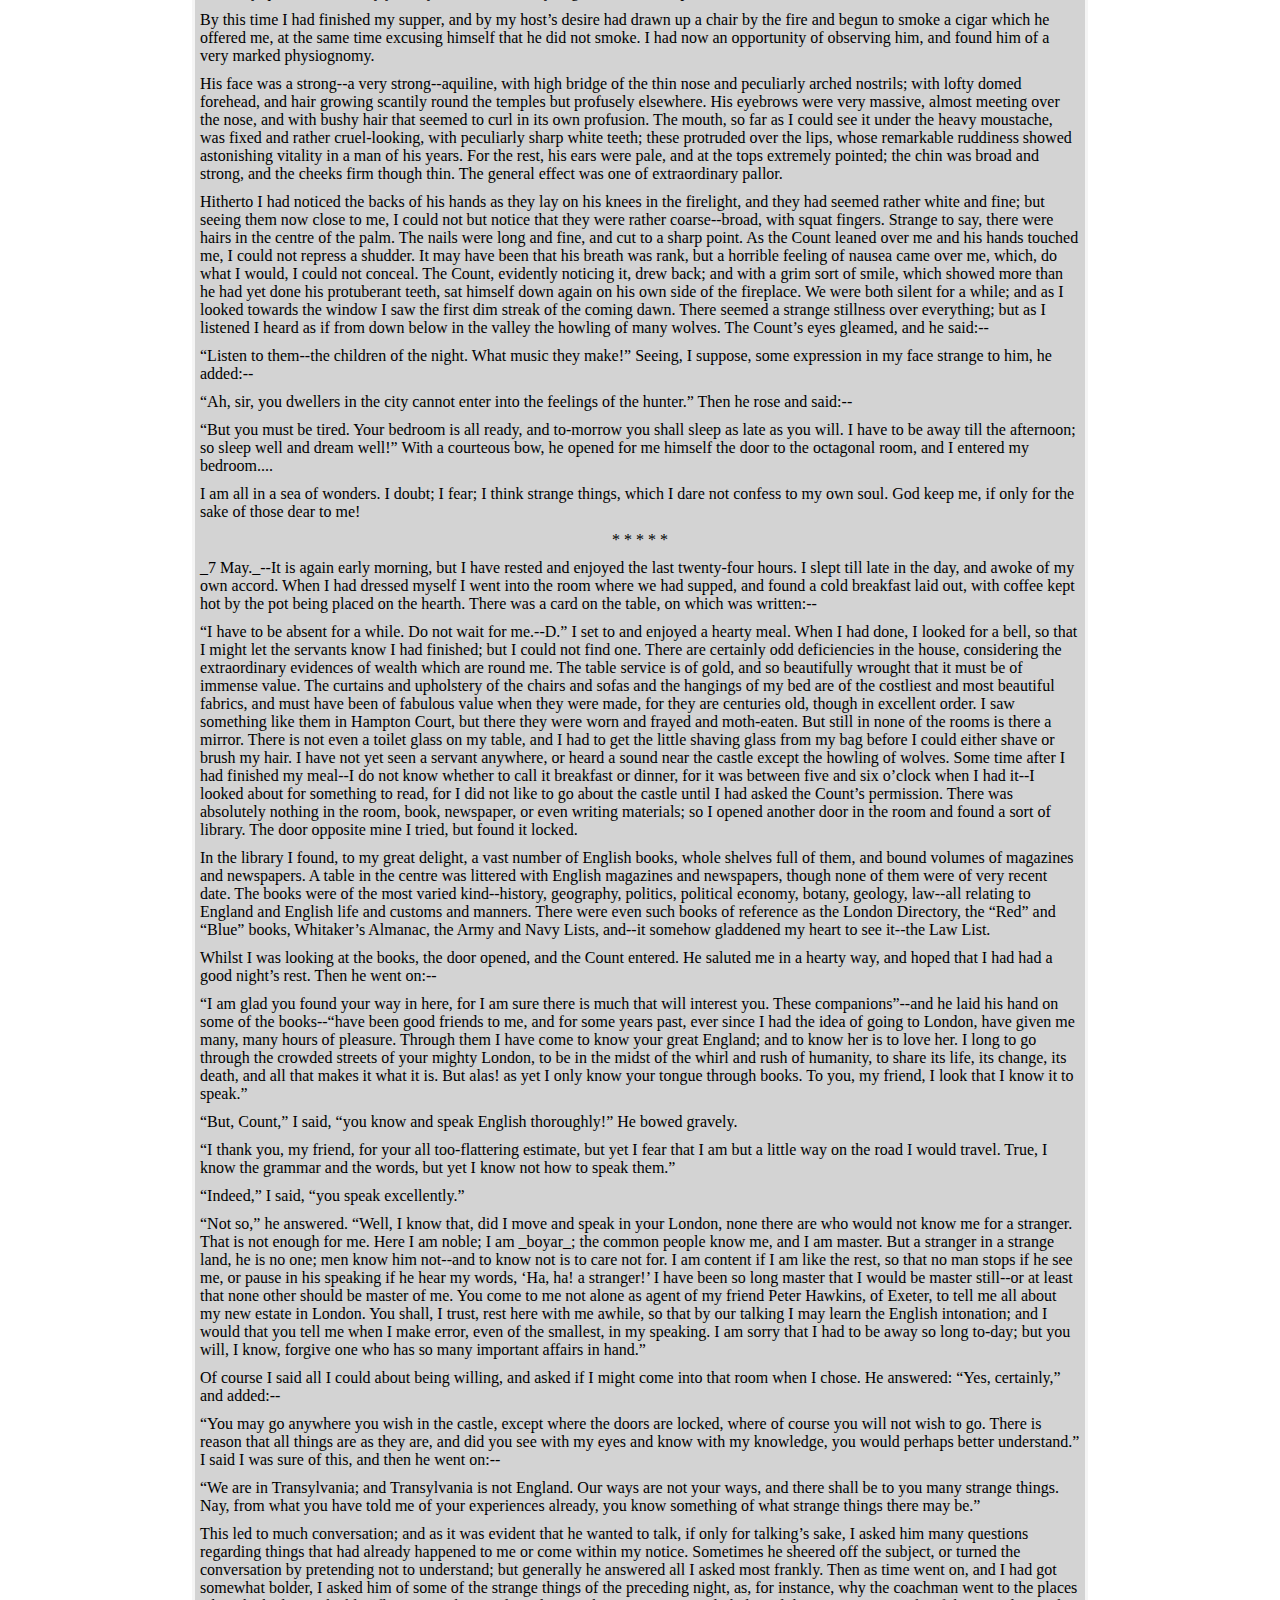
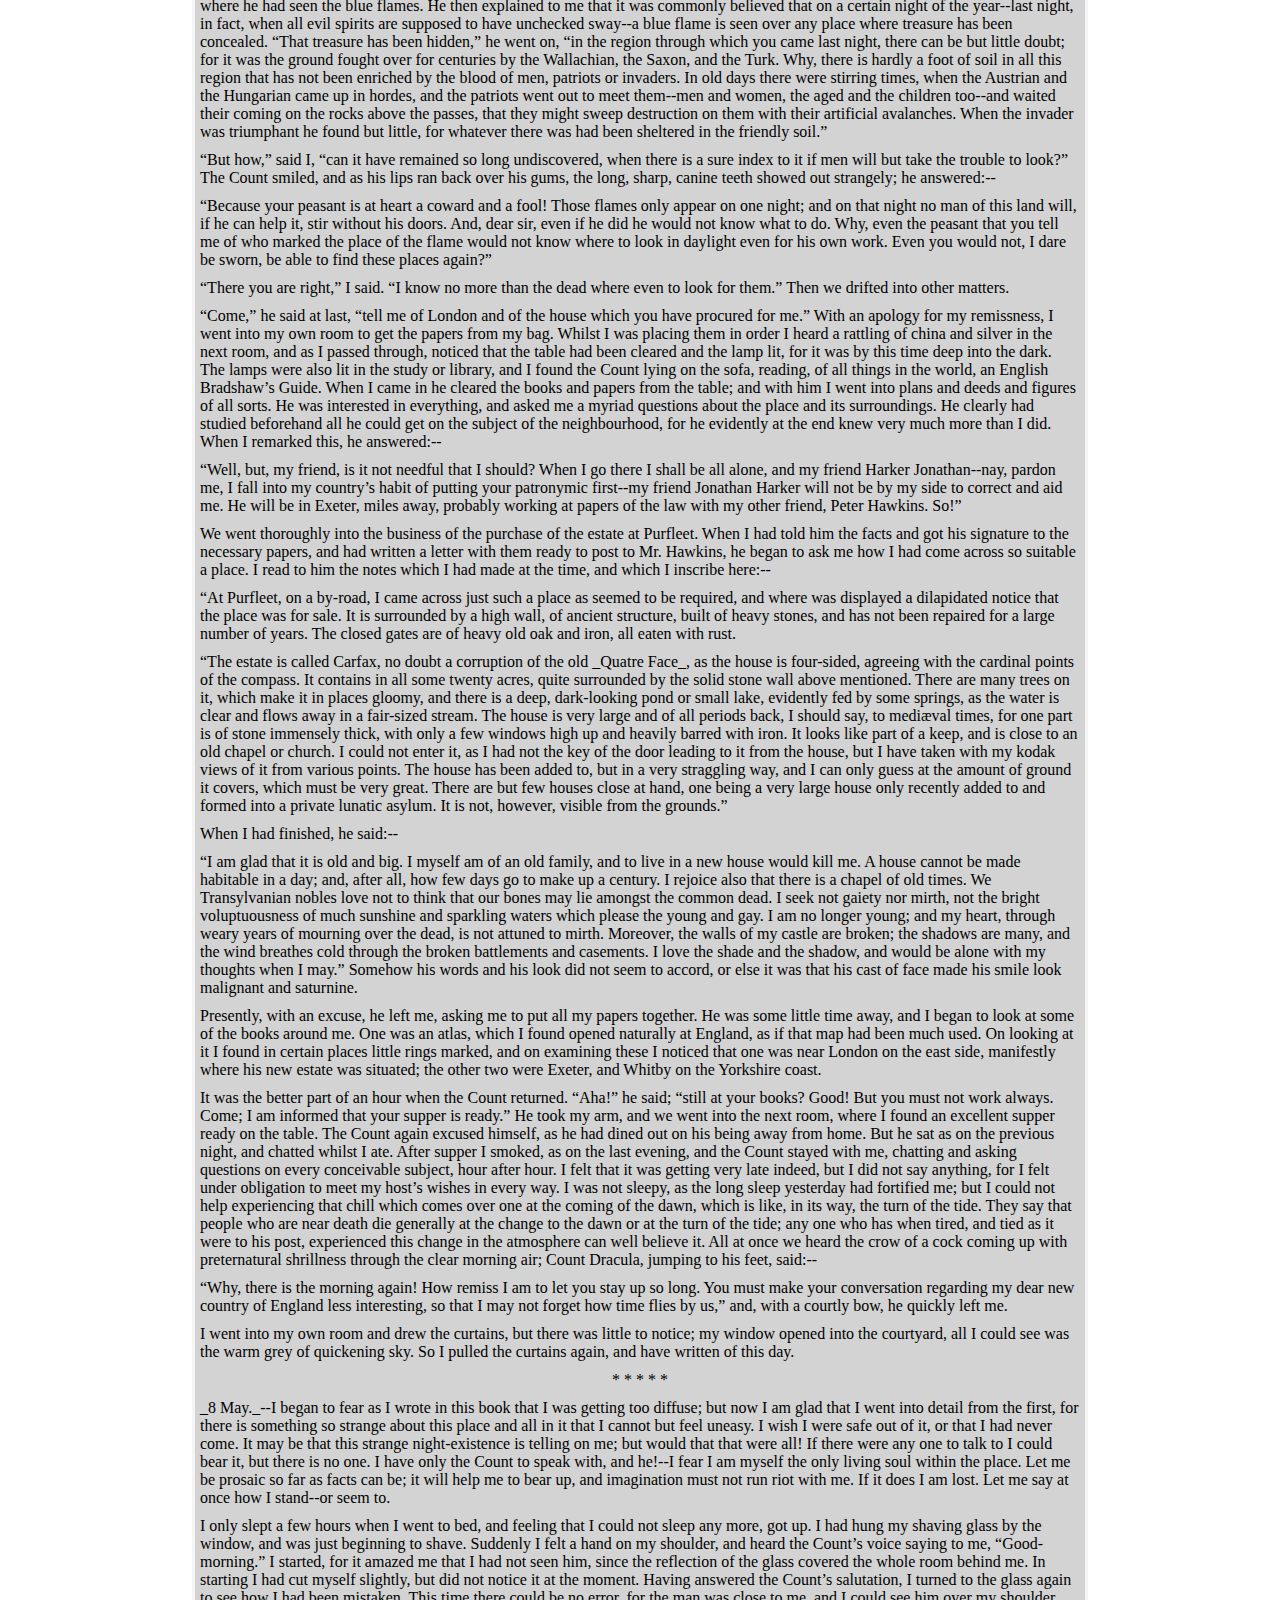
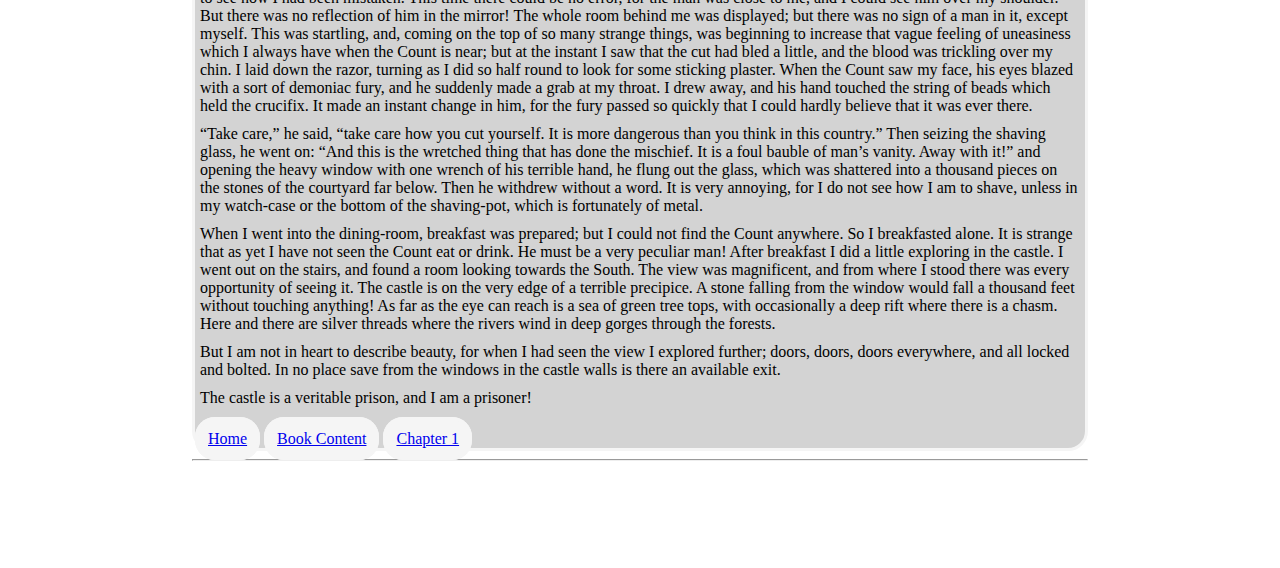
<file: dracula_chapter_2.html>
<!DOCTYPE html>
<html lang="en">
    <head>
        <meta charset="utf-8">
        <title>Dracula: Chapter 2 Page</title>
        <link rel="stylesheet" href="site.css">
    </head>
    <body>
        <header>
            <h1>Dracula by Bram Stoker</h1>
        </header>
        <hr>
        
        <main>
        <h2>Chapter II</h2>
        <h3>Jonathan Harker's Journal--_continued_</h3>

        <br>
        <p>_5 May._--I must have been asleep, for certainly if I had been fully
        awake I must have noticed the approach of such a remarkable place. In
        the gloom the courtyard looked of considerable size, and as several dark
        ways led from it under great round arches, it perhaps seemed bigger than
        it really is. I have not yet been able to see it by daylight.</p>

        <p>When the calèche stopped, the driver jumped down and held out his hand
        to assist me to alight. Again I could not but notice his prodigious
        strength. His hand actually seemed like a steel vice that could have
        crushed mine if he had chosen. Then he took out my traps, and placed
        them on the ground beside me as I stood close to a great door, old and
        studded with large iron nails, and set in a projecting doorway of
        massive stone. I could see even in the dim light that the stone was
        massively carved, but that the carving had been much worn by time and
        weather. As I stood, the driver jumped again into his seat and shook the
        reins; the horses started forward, and trap and all disappeared down one
        of the dark openings.</p>

        <p>I stood in silence where I was, for I did not know what to do. Of bell
        or knocker there was no sign; through these frowning walls and dark
        window openings it was not likely that my voice could penetrate. The
        time I waited seemed endless, and I felt doubts and fears crowding upon
        me. What sort of place had I come to, and among what kind of people?
        What sort of grim adventure was it on which I had embarked? Was this a
        customary incident in the life of a solicitor’s clerk sent out to
        explain the purchase of a London estate to a foreigner? Solicitor’s
        clerk! Mina would not like that. Solicitor--for just before leaving
        London I got word that my examination was successful; and I am now a
        full-blown solicitor! I began to rub my eyes and pinch myself to see if
        I were awake. It all seemed like a horrible nightmare to me, and I
        expected that I should suddenly awake, and find myself at home, with
        the dawn struggling in through the windows, as I had now and again felt
        in the morning after a day of overwork. But my flesh answered the
        pinching test, and my eyes were not to be deceived. I was indeed awake
        and among the Carpathians. All I could do now was to be patient, and to
        wait the coming of the morning.</p>

        <p>Just as I had come to this conclusion I heard a heavy step approaching
        behind the great door, and saw through the chinks the gleam of a coming
        light. Then there was the sound of rattling chains and the clanking of
        massive bolts drawn back. A key was turned with the loud grating noise
        of long disuse, and the great door swung back.</p>

        <p>Within, stood a tall old man, clean shaven save for a long white
        moustache, and clad in black from head to foot, without a single speck
        of colour about him anywhere. He held in his hand an antique silver
        lamp, in which the flame burned without chimney or globe of any kind,
        throwing long quivering shadows as it flickered in the draught of the
        open door. The old man motioned me in with his right hand with a courtly
        gesture, saying in excellent English, but with a strange intonation:--</p>

        <p>“Welcome to my house! Enter freely and of your own will!” He made no
        motion of stepping to meet me, but stood like a statue, as though his
        gesture of welcome had fixed him into stone. The instant, however, that
        I had stepped over the threshold, he moved impulsively forward, and
        holding out his hand grasped mine with a strength which made me wince,
        an effect which was not lessened by the fact that it seemed as cold as
        ice--more like the hand of a dead than a living man. Again he said:--</p>

        <p>“Welcome to my house. Come freely. Go safely; and leave something of the
        happiness you bring!” The strength of the handshake was so much akin to
        that which I had noticed in the driver, whose face I had not seen, that
        for a moment I doubted if it were not the same person to whom I was
        speaking; so to make sure, I said interrogatively:--</p>

        <p>“Count Dracula?” He bowed in a courtly way as he replied:--</p>

        <p>“I am Dracula; and I bid you welcome, Mr. Harker, to my house. Come in;
        the night air is chill, and you must need to eat and rest.” As he was
        speaking, he put the lamp on a bracket on the wall, and stepping out,
        took my luggage; he had carried it in before I could forestall him. I
        protested but he insisted:--</p>

        <p>“Nay, sir, you are my guest. It is late, and my people are not
        available. Let me see to your comfort myself.” He insisted on carrying
        my traps along the passage, and then up a great winding stair, and
        along another great passage, on whose stone floor our steps rang
        heavily. At the end of this he threw open a heavy door, and I rejoiced
        to see within a well-lit room in which a table was spread for supper,
        and on whose mighty hearth a great fire of logs, freshly replenished,
        flamed and flared.</p>

        <p>The Count halted, putting down my bags, closed the door, and crossing
        the room, opened another door, which led into a small octagonal room lit
        by a single lamp, and seemingly without a window of any sort. Passing
        through this, he opened another door, and motioned me to enter. It was a
        welcome sight; for here was a great bedroom well lighted and warmed with
        another log fire,--also added to but lately, for the top logs were
        fresh--which sent a hollow roar up the wide chimney. The Count himself
        left my luggage inside and withdrew, saying, before he closed the
        door:--</p>

        <p>“You will need, after your journey, to refresh yourself by making your
        toilet. I trust you will find all you wish. When you are ready, come
        into the other room, where you will find your supper prepared.”</p>

        <p>The light and warmth and the Count’s courteous welcome seemed to have
        dissipated all my doubts and fears. Having then reached my normal state,
        I discovered that I was half famished with hunger; so making a hasty
        toilet, I went into the other room.</p>

        <p>I found supper already laid out. My host, who stood on one side of the
        great fireplace, leaning against the stonework, made a graceful wave of
        his hand to the table, and said:--</p>

        <p>“I pray you, be seated and sup how you please. You will, I trust, excuse
        me that I do not join you; but I have dined already, and I do not sup.”</p>

        <p>I handed to him the sealed letter which Mr. Hawkins had entrusted to me.
        He opened it and read it gravely; then, with a charming smile, he handed
        it to me to read. One passage of it, at least, gave me a thrill of
        pleasure.</p>

        <p>“I must regret that an attack of gout, from which malady I am a constant
        sufferer, forbids absolutely any travelling on my part for some time to
        come; but I am happy to say I can send a sufficient substitute, one in
        whom I have every possible confidence. He is a young man, full of energy
        and talent in his own way, and of a very faithful disposition. He is
        discreet and silent, and has grown into manhood in my service. He shall
        be ready to attend on you when you will during his stay, and shall take
        your instructions in all matters.”</p>

        <p>The Count himself came forward and took off the cover of a dish, and I
        fell to at once on an excellent roast chicken. This, with some cheese
        and a salad and a bottle of old Tokay, of which I had two glasses, was
        my supper. During the time I was eating it the Count asked me many
        questions as to my journey, and I told him by degrees all I had
        experienced.</p>

        <p>By this time I had finished my supper, and by my host’s desire had drawn
        up a chair by the fire and begun to smoke a cigar which he offered me,
        at the same time excusing himself that he did not smoke. I had now an
        opportunity of observing him, and found him of a very marked
        physiognomy.</p>

        <p>His face was a strong--a very strong--aquiline, with high bridge of the
        thin nose and peculiarly arched nostrils; with lofty domed forehead, and
        hair growing scantily round the temples but profusely elsewhere. His
        eyebrows were very massive, almost meeting over the nose, and with bushy
        hair that seemed to curl in its own profusion. The mouth, so far as I
        could see it under the heavy moustache, was fixed and rather
        cruel-looking, with peculiarly sharp white teeth; these protruded over
        the lips, whose remarkable ruddiness showed astonishing vitality in a
        man of his years. For the rest, his ears were pale, and at the tops
        extremely pointed; the chin was broad and strong, and the cheeks firm
        though thin. The general effect was one of extraordinary pallor.</p>

        <p>Hitherto I had noticed the backs of his hands as they lay on his knees
        in the firelight, and they had seemed rather white and fine; but seeing
        them now close to me, I could not but notice that they were rather
        coarse--broad, with squat fingers. Strange to say, there were hairs in
        the centre of the palm. The nails were long and fine, and cut to a sharp
        point. As the Count leaned over me and his hands touched me, I could not
        repress a shudder. It may have been that his breath was rank, but a
        horrible feeling of nausea came over me, which, do what I would, I could
        not conceal. The Count, evidently noticing it, drew back; and with a
        grim sort of smile, which showed more than he had yet done his
        protuberant teeth, sat himself down again on his own side of the
        fireplace. We were both silent for a while; and as I looked towards the
        window I saw the first dim streak of the coming dawn. There seemed a
        strange stillness over everything; but as I listened I heard as if from
        down below in the valley the howling of many wolves. The Count’s eyes
        gleamed, and he said:--</p>

        <p>“Listen to them--the children of the night. What music they make!”
        Seeing, I suppose, some expression in my face strange to him, he
        added:--</p>

        <p>“Ah, sir, you dwellers in the city cannot enter into the feelings of the
        hunter.” Then he rose and said:--</p>

        <p>“But you must be tired. Your bedroom is all ready, and to-morrow you
        shall sleep as late as you will. I have to be away till the afternoon;
        so sleep well and dream well!” With a courteous bow, he opened for me
        himself the door to the octagonal room, and I entered my bedroom....</p>

        <p>I am all in a sea of wonders. I doubt; I fear; I think strange things,
        which I dare not confess to my own soul. God keep me, if only for the
        sake of those dear to me!</p>

        <p class="centerAlign"> *       *       *       *       *</p>

        <p class="newSection">_7 May._--It is again early morning, but I have rested and enjoyed the
        last twenty-four hours. I slept till late in the day, and awoke of my
        own accord. When I had dressed myself I went into the room where we had
        supped, and found a cold breakfast laid out, with coffee kept hot by the
        pot being placed on the hearth. There was a card on the table, on which
        was written:--</p>

        <p>“I have to be absent for a while. Do not wait for me.--D.” I set to and
        enjoyed a hearty meal. When I had done, I looked for a bell, so that I
        might let the servants know I had finished; but I could not find one.
        There are certainly odd deficiencies in the house, considering the
        extraordinary evidences of wealth which are round me. The table service
        is of gold, and so beautifully wrought that it must be of immense value.
        The curtains and upholstery of the chairs and sofas and the hangings of
        my bed are of the costliest and most beautiful fabrics, and must have
        been of fabulous value when they were made, for they are centuries old,
        though in excellent order. I saw something like them in Hampton Court,
        but there they were worn and frayed and moth-eaten. But still in none of
        the rooms is there a mirror. There is not even a toilet glass on my
        table, and I had to get the little shaving glass from my bag before I
        could either shave or brush my hair. I have not yet seen a servant
        anywhere, or heard a sound near the castle except the howling of wolves.
        Some time after I had finished my meal--I do not know whether to call it
        breakfast or dinner, for it was between five and six o’clock when I had
        it--I looked about for something to read, for I did not like to go about
        the castle until I had asked the Count’s permission. There was
        absolutely nothing in the room, book, newspaper, or even writing
        materials; so I opened another door in the room and found a sort of
        library. The door opposite mine I tried, but found it locked.</p>

        <p>In the library I found, to my great delight, a vast number of English
        books, whole shelves full of them, and bound volumes of magazines and
        newspapers. A table in the centre was littered with English magazines
        and newspapers, though none of them were of very recent date. The books
        were of the most varied kind--history, geography, politics, political
        economy, botany, geology, law--all relating to England and English life
        and customs and manners. There were even such books of reference as the
        London Directory, the “Red” and “Blue” books, Whitaker’s Almanac, the
        Army and Navy Lists, and--it somehow gladdened my heart to see it--the
        Law List.</p>

        <p>Whilst I was looking at the books, the door opened, and the Count
        entered. He saluted me in a hearty way, and hoped that I had had a good
        night’s rest. Then he went on:--</p>

        <p>“I am glad you found your way in here, for I am sure there is much that
        will interest you. These companions”--and he laid his hand on some of
        the books--“have been good friends to me, and for some years past, ever
        since I had the idea of going to London, have given me many, many hours
        of pleasure. Through them I have come to know your great England; and to
        know her is to love her. I long to go through the crowded streets of
        your mighty London, to be in the midst of the whirl and rush of
        humanity, to share its life, its change, its death, and all that makes
        it what it is. But alas! as yet I only know your tongue through books.
        To you, my friend, I look that I know it to speak.”</p>

        <p>“But, Count,” I said, “you know and speak English thoroughly!” He bowed
        gravely.</p>

        <p>“I thank you, my friend, for your all too-flattering estimate, but yet I
        fear that I am but a little way on the road I would travel. True, I know
        the grammar and the words, but yet I know not how to speak them.”</p>

        <p>“Indeed,” I said, “you speak excellently.”</p>

        <p>“Not so,” he answered. “Well, I know that, did I move and speak in your
        London, none there are who would not know me for a stranger. That is not
        enough for me. Here I am noble; I am _boyar_; the common people know me,
        and I am master. But a stranger in a strange land, he is no one; men
        know him not--and to know not is to care not for. I am content if I am
        like the rest, so that no man stops if he see me, or pause in his
        speaking if he hear my words, ‘Ha, ha! a stranger!’ I have been so long
        master that I would be master still--or at least that none other should
        be master of me. You come to me not alone as agent of my friend Peter
        Hawkins, of Exeter, to tell me all about my new estate in London. You
        shall, I trust, rest here with me awhile, so that by our talking I may
        learn the English intonation; and I would that you tell me when I make
        error, even of the smallest, in my speaking. I am sorry that I had to be
        away so long to-day; but you will, I know, forgive one who has so many
        important affairs in hand.”</p>

        <p>Of course I said all I could about being willing, and asked if I might
        come into that room when I chose. He answered: “Yes, certainly,” and
        added:--</p>

        <p>“You may go anywhere you wish in the castle, except where the doors are
        locked, where of course you will not wish to go. There is reason that
        all things are as they are, and did you see with my eyes and know with
        my knowledge, you would perhaps better understand.” I said I was sure of
        this, and then he went on:--</p>

        <p>“We are in Transylvania; and Transylvania is not England. Our ways are
        not your ways, and there shall be to you many strange things. Nay, from
        what you have told me of your experiences already, you know something of
        what strange things there may be.”</p>

        <p>This led to much conversation; and as it was evident that he wanted to
        talk, if only for talking’s sake, I asked him many questions regarding
        things that had already happened to me or come within my notice.
        Sometimes he sheered off the subject, or turned the conversation by
        pretending not to understand; but generally he answered all I asked most
        frankly. Then as time went on, and I had got somewhat bolder, I asked
        him of some of the strange things of the preceding night, as, for
        instance, why the coachman went to the places where he had seen the blue
        flames. He then explained to me that it was commonly believed that on a
        certain night of the year--last night, in fact, when all evil spirits
        are supposed to have unchecked sway--a blue flame is seen over any place
        where treasure has been concealed. “That treasure has been hidden,” he
        went on, “in the region through which you came last night, there can be
        but little doubt; for it was the ground fought over for centuries by the
        Wallachian, the Saxon, and the Turk. Why, there is hardly a foot of soil
        in all this region that has not been enriched by the blood of men,
        patriots or invaders. In old days there were stirring times, when the
        Austrian and the Hungarian came up in hordes, and the patriots went out
        to meet them--men and women, the aged and the children too--and waited
        their coming on the rocks above the passes, that they might sweep
        destruction on them with their artificial avalanches. When the invader
        was triumphant he found but little, for whatever there was had been
        sheltered in the friendly soil.”</p>

        <p>“But how,” said I, “can it have remained so long undiscovered, when
        there is a sure index to it if men will but take the trouble to look?”
        The Count smiled, and as his lips ran back over his gums, the long,
        sharp, canine teeth showed out strangely; he answered:--</p>

        <p>“Because your peasant is at heart a coward and a fool! Those flames only
        appear on one night; and on that night no man of this land will, if he
        can help it, stir without his doors. And, dear sir, even if he did he
        would not know what to do. Why, even the peasant that you tell me of who
        marked the place of the flame would not know where to look in daylight
        even for his own work. Even you would not, I dare be sworn, be able to
        find these places again?”</p>

        <p>“There you are right,” I said. “I know no more than the dead where even
        to look for them.” Then we drifted into other matters.</p>

        <p>“Come,” he said at last, “tell me of London and of the house which you
        have procured for me.” With an apology for my remissness, I went into my
        own room to get the papers from my bag. Whilst I was placing them in
        order I heard a rattling of china and silver in the next room, and as I
        passed through, noticed that the table had been cleared and the lamp
        lit, for it was by this time deep into the dark. The lamps were also lit
        in the study or library, and I found the Count lying on the sofa,
        reading, of all things in the world, an English Bradshaw’s Guide. When I
        came in he cleared the books and papers from the table; and with him I
        went into plans and deeds and figures of all sorts. He was interested in
        everything, and asked me a myriad questions about the place and its
        surroundings. He clearly had studied beforehand all he could get on the
        subject of the neighbourhood, for he evidently at the end knew very much
        more than I did. When I remarked this, he answered:--</p>

        <p>“Well, but, my friend, is it not needful that I should? When I go there
        I shall be all alone, and my friend Harker Jonathan--nay, pardon me, I
        fall into my country’s habit of putting your patronymic first--my friend
        Jonathan Harker will not be by my side to correct and aid me. He will be
        in Exeter, miles away, probably working at papers of the law with my
        other friend, Peter Hawkins. So!”</p>

        <p>We went thoroughly into the business of the purchase of the estate at
        Purfleet. When I had told him the facts and got his signature to the
        necessary papers, and had written a letter with them ready to post to
        Mr. Hawkins, he began to ask me how I had come across so suitable a
        place. I read to him the notes which I had made at the time, and which I
        inscribe here:--</p>

        <p>“At Purfleet, on a by-road, I came across just such a place as seemed to
        be required, and where was displayed a dilapidated notice that the place
        was for sale. It is surrounded by a high wall, of ancient structure,
        built of heavy stones, and has not been repaired for a large number of
        years. The closed gates are of heavy old oak and iron, all eaten with
        rust.</p>

        <p>“The estate is called Carfax, no doubt a corruption of the old _Quatre
        Face_, as the house is four-sided, agreeing with the cardinal points of
        the compass. It contains in all some twenty acres, quite surrounded by
        the solid stone wall above mentioned. There are many trees on it, which
        make it in places gloomy, and there is a deep, dark-looking pond or
        small lake, evidently fed by some springs, as the water is clear and
        flows away in a fair-sized stream. The house is very large and of all
        periods back, I should say, to mediæval times, for one part is of stone
        immensely thick, with only a few windows high up and heavily barred with
        iron. It looks like part of a keep, and is close to an old chapel or
        church. I could not enter it, as I had not the key of the door leading
        to it from the house, but I have taken with my kodak views of it from
        various points. The house has been added to, but in a very straggling
        way, and I can only guess at the amount of ground it covers, which must
        be very great. There are but few houses close at hand, one being a very
        large house only recently added to and formed into a private lunatic
        asylum. It is not, however, visible from the grounds.”</p>

        <p>When I had finished, he said:--</p>

        <p>“I am glad that it is old and big. I myself am of an old family, and to
        live in a new house would kill me. A house cannot be made habitable in a
        day; and, after all, how few days go to make up a century. I rejoice
        also that there is a chapel of old times. We Transylvanian nobles love
        not to think that our bones may lie amongst the common dead. I seek not
        gaiety nor mirth, not the bright voluptuousness of much sunshine and
        sparkling waters which please the young and gay. I am no longer young;
        and my heart, through weary years of mourning over the dead, is not
        attuned to mirth. Moreover, the walls of my castle are broken; the
        shadows are many, and the wind breathes cold through the broken
        battlements and casements. I love the shade and the shadow, and would
        be alone with my thoughts when I may.” Somehow his words and his look
        did not seem to accord, or else it was that his cast of face made his
        smile look malignant and saturnine.</p>

        <p>Presently, with an excuse, he left me, asking me to put all my papers
        together. He was some little time away, and I began to look at some of
        the books around me. One was an atlas, which I found opened naturally at
        England, as if that map had been much used. On looking at it I found in
        certain places little rings marked, and on examining these I noticed
        that one was near London on the east side, manifestly where his new
        estate was situated; the other two were Exeter, and Whitby on the
        Yorkshire coast.</p>

        <p>It was the better part of an hour when the Count returned. “Aha!” he
        said; “still at your books? Good! But you must not work always. Come; I
        am informed that your supper is ready.” He took my arm, and we went into
        the next room, where I found an excellent supper ready on the table. The
        Count again excused himself, as he had dined out on his being away from
        home. But he sat as on the previous night, and chatted whilst I ate.
        After supper I smoked, as on the last evening, and the Count stayed with
        me, chatting and asking questions on every conceivable subject, hour
        after hour. I felt that it was getting very late indeed, but I did not
        say anything, for I felt under obligation to meet my host’s wishes in
        every way. I was not sleepy, as the long sleep yesterday had fortified
        me; but I could not help experiencing that chill which comes over one at
        the coming of the dawn, which is like, in its way, the turn of the tide.
        They say that people who are near death die generally at the change to
        the dawn or at the turn of the tide; any one who has when tired, and
        tied as it were to his post, experienced this change in the atmosphere
        can well believe it. All at once we heard the crow of a cock coming up
        with preternatural shrillness through the clear morning air; Count
        Dracula, jumping to his feet, said:--</p>

        <p>“Why, there is the morning again! How remiss I am to let you stay up so
        long. You must make your conversation regarding my dear new country of
        England less interesting, so that I may not forget how time flies by
        us,” and, with a courtly bow, he quickly left me.</p>

        <p>I went into my own room and drew the curtains, but there was little to
        notice; my window opened into the courtyard, all I could see was the
        warm grey of quickening sky. So I pulled the curtains again, and have
        written of this day.</p>

        <p class="centerAlign"> *       *       *       *       *</p>

        <p class="newSection">_8 May._--I began to fear as I wrote in this book that I was getting too
        diffuse; but now I am glad that I went into detail from the first, for
        there is something so strange about this place and all in it that I
        cannot but feel uneasy. I wish I were safe out of it, or that I had
        never come. It may be that this strange night-existence is telling on
        me; but would that that were all! If there were any one to talk to I
        could bear it, but there is no one. I have only the Count to speak with,
        and he!--I fear I am myself the only living soul within the place. Let
        me be prosaic so far as facts can be; it will help me to bear up, and
        imagination must not run riot with me. If it does I am lost. Let me say
        at once how I stand--or seem to.</p>

        <p>I only slept a few hours when I went to bed, and feeling that I could
        not sleep any more, got up. I had hung my shaving glass by the window,
        and was just beginning to shave. Suddenly I felt a hand on my shoulder,
        and heard the Count’s voice saying to me, “Good-morning.” I started, for
        it amazed me that I had not seen him, since the reflection of the glass
        covered the whole room behind me. In starting I had cut myself slightly,
        but did not notice it at the moment. Having answered the Count’s
        salutation, I turned to the glass again to see how I had been mistaken.
        This time there could be no error, for the man was close to me, and I
        could see him over my shoulder. But there was no reflection of him in
        the mirror! The whole room behind me was displayed; but there was no
        sign of a man in it, except myself. This was startling, and, coming on
        the top of so many strange things, was beginning to increase that vague
        feeling of uneasiness which I always have when the Count is near; but at
        the instant I saw that the cut had bled a little, and the blood was
        trickling over my chin. I laid down the razor, turning as I did so half
        round to look for some sticking plaster. When the Count saw my face, his
        eyes blazed with a sort of demoniac fury, and he suddenly made a grab at
        my throat. I drew away, and his hand touched the string of beads which
        held the crucifix. It made an instant change in him, for the fury passed
        so quickly that I could hardly believe that it was ever there.</p>

        <p>“Take care,” he said, “take care how you cut yourself. It is more
        dangerous than you think in this country.” Then seizing the shaving
        glass, he went on: “And this is the wretched thing that has done the
        mischief. It is a foul bauble of man’s vanity. Away with it!” and
        opening the heavy window with one wrench of his terrible hand, he flung
        out the glass, which was shattered into a thousand pieces on the stones
        of the courtyard far below. Then he withdrew without a word. It is very
        annoying, for I do not see how I am to shave, unless in my watch-case or
        the bottom of the shaving-pot, which is fortunately of metal.</p>

        <p>When I went into the dining-room, breakfast was prepared; but I could
        not find the Count anywhere. So I breakfasted alone. It is strange that
        as yet I have not seen the Count eat or drink. He must be a very
        peculiar man! After breakfast I did a little exploring in the castle. I
        went out on the stairs, and found a room looking towards the South. The
        view was magnificent, and from where I stood there was every opportunity
        of seeing it. The castle is on the very edge of a terrible precipice. A
        stone falling from the window would fall a thousand feet without
        touching anything! As far as the eye can reach is a sea of green tree
        tops, with occasionally a deep rift where there is a chasm. Here and
        there are silver threads where the rivers wind in deep gorges through
        the forests.</p>

        <p>But I am not in heart to describe beauty, for when I had seen the view I
        explored further; doors, doors, doors everywhere, and all locked and
        bolted. In no place save from the windows in the castle walls is there
        an available exit.</p>

        <p>The castle is a veritable prison, and I am a prisoner!</p>

        <br>
        <a class="homeButton" href="index.html">Home</a>
        <a class="bookButton" href="dracula_contents.html">Book Content</a>
        <a class="bookButton" href="dracula_chapter_1.html">Chapter 1</a>
        <br>   
        </main>

        <hr>
        <br>
        <footer>Copyright &copy; Millen Kidane 2023</footer>
    </body>
</html>
</file>
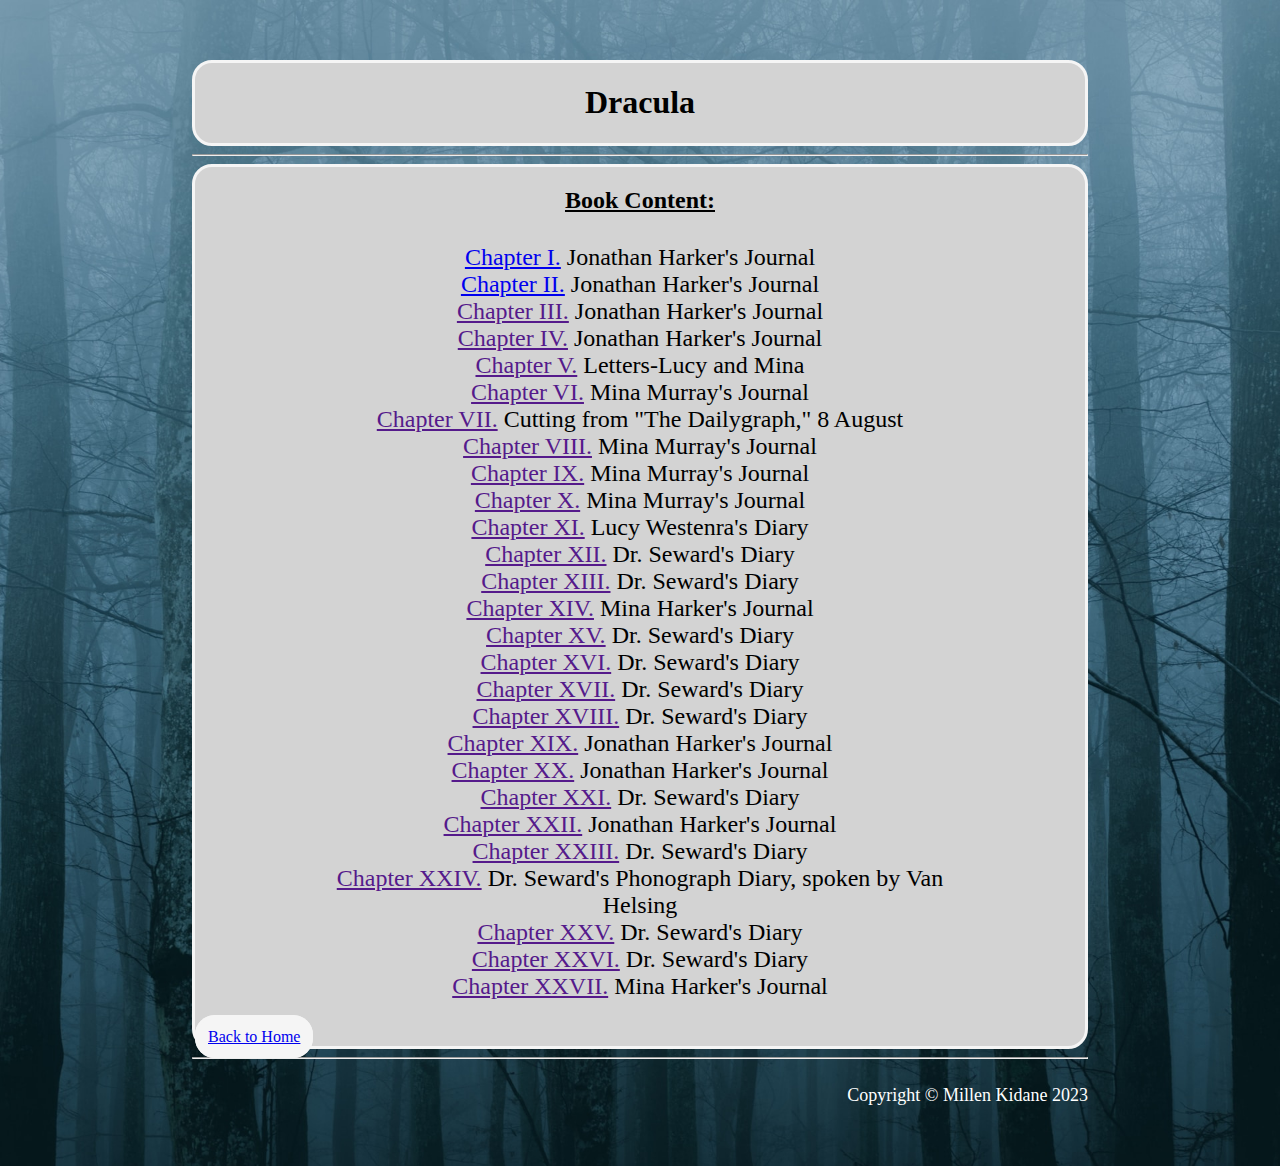
<file: dracula_contents.html>
<!DOCTYPE html>
<html lang="en">
    <head>
        <meta charset="utf-8">
        <title>Dracula: Content Page</title>
        <link rel="stylesheet" href="site.css">
    </head>
    <body>
        <header>
            <h1>Dracula</h1>
        </header>
        <hr>
        
        <main>
            <h2><u>Book Content:</u></h2>
            <ul class="listCenterAlign">
                <li><a href="dracula_chapter_1.html">Chapter I.</a> Jonathan Harker's Journal</li>
                <li><a href="dracula_chapter_2.html">Chapter II.</a> Jonathan Harker's Journal</li>
                <li><a href="">Chapter III.</a> Jonathan Harker's Journal</li>
                <li><a href="">Chapter IV.</a> Jonathan Harker's Journal</li>
                <li><a href="">Chapter V.</a> Letters-Lucy and Mina</li>
                <li><a href="">Chapter VI.</a> Mina Murray's Journal</li>
                <li><a href="">Chapter VII.</a> Cutting from "The Dailygraph," 8 August</li>
                <li><a href="">Chapter VIII.</a> Mina Murray's Journal</li>
                <li><a href="">Chapter IX.</a> Mina Murray's Journal</li>
                <li><a href="">Chapter X.</a> Mina Murray's Journal</li>
                <li><a href="">Chapter XI.</a> Lucy Westenra's Diary</li>
                <li><a href="">Chapter XII.</a> Dr. Seward's Diary</li>
                <li><a href="">Chapter XIII.</a> Dr. Seward's Diary</li>
                <li><a href="">Chapter XIV.</a> Mina Harker's Journal</li>
                <li><a href="">Chapter XV.</a> Dr. Seward's Diary</li>
                <li><a href="">Chapter XVI.</a> Dr. Seward's Diary</li>
                <li><a href="">Chapter XVII.</a> Dr. Seward's Diary</li>
                <li><a href="">Chapter XVIII.</a> Dr. Seward's Diary</li>
                <li><a href="">Chapter XIX.</a> Jonathan Harker's Journal</li>
                <li><a href="">Chapter XX.</a> Jonathan Harker's Journal</li>
                <li><a href="">Chapter XXI.</a> Dr. Seward's Diary</li>
                <li><a href="">Chapter XXII.</a> Jonathan Harker's Journal</li>
                <li><a href="">Chapter XXIII.</a> Dr. Seward's Diary</li>
                <li><a href="">Chapter XXIV.</a> Dr. Seward's Phonograph Diary, spoken by Van Helsing</li>
                <li><a href="">Chapter XXV.</a> Dr. Seward's Diary</li>
                <li><a href="">Chapter XXVI.</a> Dr. Seward's Diary</li>
                <li><a href="">Chapter XXVII.</a> Mina Harker's Journal</li>
            </ul>   
        <br>
          
        <a class="homeButton" href="index.html">Back to Home</a>
        <br> 
        </main>

        <hr>
        <br>
        <footer>Copyright &copy; Millen Kidane 2023</footer>
    </body>
</html>
</file>
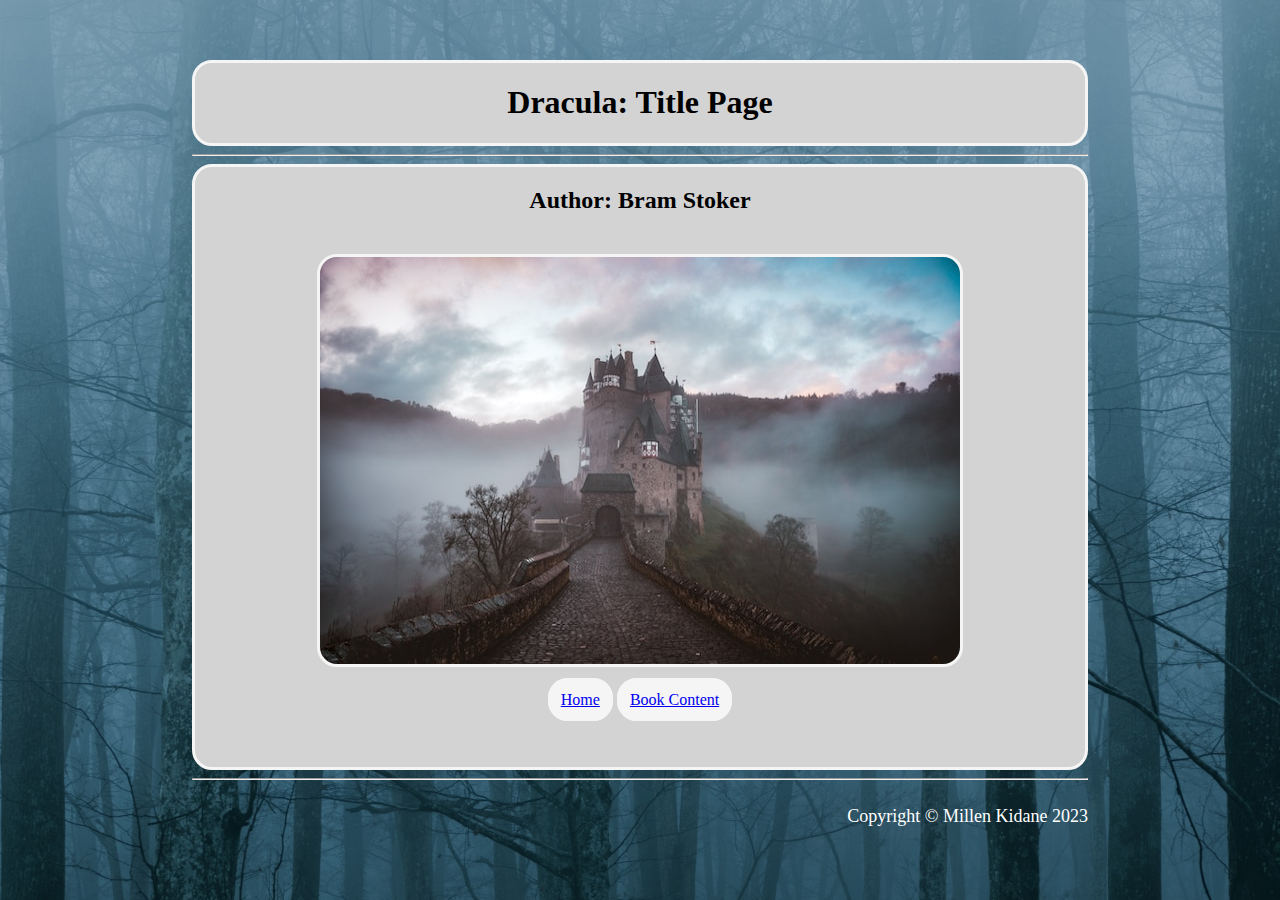
<file: dracula_title.html>
<!DOCTYPE html>
<html lang="en">
    <head>
        <meta charset="utf-8">
        <title>Dracula: Title Page</title>
        <link rel="stylesheet" href="site.css">
    </head>
    <body>
        <header>
            <h1>Dracula: Title Page</h1>
        </header>
        <hr>
        
        <main id="mainCenter">
            <h2>Author: Bram Stoker</h2>
            
            <img src="dracula.jpg" alt="Image of dracula\'s castle.">
            <br>

            <a class="homeButton" href="index.html">Home</a>
            <a class="bookButton" href="dracula_contents.html">Book Content</a>
            <br>
        </main>

        <hr>
        <br>
        <footer>Copyright &copy; Millen Kidane 2023</footer>
    </body>
</html>
</file>
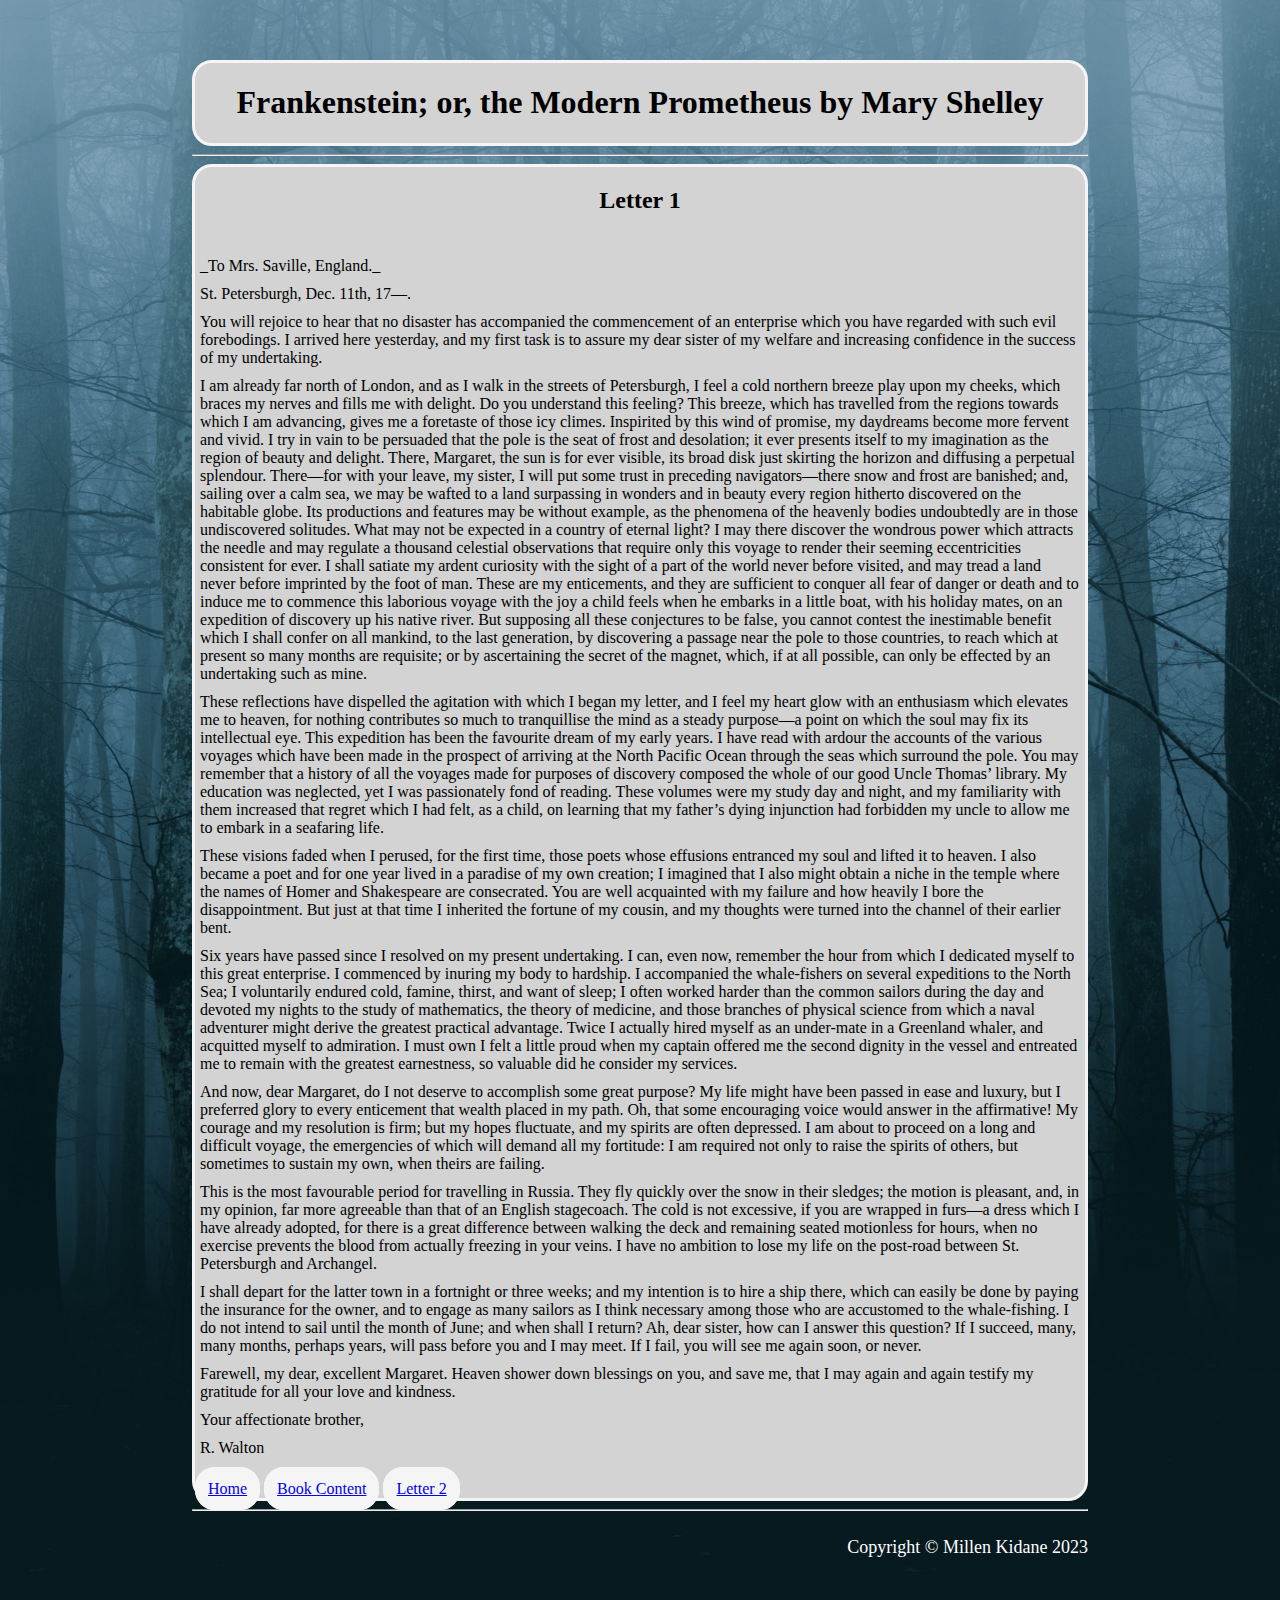
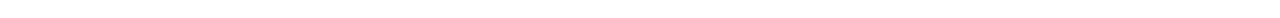
<file: frankenstein_chapter_1.html>
<!DOCTYPE html>
<html lang="en">
    <head>
        <meta charset="utf-8">
        <title>Frankenstein; or, the Modern Prometheus: Letter 1 Page</title>
        <link rel="stylesheet" href="site.css">
    </head>
    <body>
        <header>
            <h1>Frankenstein; or, the Modern Prometheus by Mary Shelley</h1>
        </header>
        <hr>
        
        <main>
        <h2>Letter 1</h2>
        
        <br>

        <p>_To Mrs. Saville, England._</p>


        <p>St. Petersburgh, Dec. 11th, 17—.</p>
        
        
        <p>You will rejoice to hear that no disaster has accompanied the
        commencement of an enterprise which you have regarded with such evil
        forebodings. I arrived here yesterday, and my first task is to assure
        my dear sister of my welfare and increasing confidence in the success
        of my undertaking.</p>
        
        <p>I am already far north of London, and as I walk in the streets of
        Petersburgh, I feel a cold northern breeze play upon my cheeks, which
        braces my nerves and fills me with delight. Do you understand this
        feeling? This breeze, which has travelled from the regions towards
        which I am advancing, gives me a foretaste of those icy climes.
        Inspirited by this wind of promise, my daydreams become more fervent
        and vivid. I try in vain to be persuaded that the pole is the seat of
        frost and desolation; it ever presents itself to my imagination as the
        region of beauty and delight. There, Margaret, the sun is for ever
        visible, its broad disk just skirting the horizon and diffusing a
        perpetual splendour. There—for with your leave, my sister, I will put
        some trust in preceding navigators—there snow and frost are banished;
        and, sailing over a calm sea, we may be wafted to a land surpassing in
        wonders and in beauty every region hitherto discovered on the habitable
        globe. Its productions and features may be without example, as the
        phenomena of the heavenly bodies undoubtedly are in those undiscovered
        solitudes. What may not be expected in a country of eternal light? I
        may there discover the wondrous power which attracts the needle and may
        regulate a thousand celestial observations that require only this
        voyage to render their seeming eccentricities consistent for ever. I
        shall satiate my ardent curiosity with the sight of a part of the world
        never before visited, and may tread a land never before imprinted by
        the foot of man. These are my enticements, and they are sufficient to
        conquer all fear of danger or death and to induce me to commence this
        laborious voyage with the joy a child feels when he embarks in a little
        boat, with his holiday mates, on an expedition of discovery up his
        native river. But supposing all these conjectures to be false, you
        cannot contest the inestimable benefit which I shall confer on all
        mankind, to the last generation, by discovering a passage near the pole
        to those countries, to reach which at present so many months are
        requisite; or by ascertaining the secret of the magnet, which, if at
        all possible, can only be effected by an undertaking such as mine.</p>
        
        <p>These reflections have dispelled the agitation with which I began my
        letter, and I feel my heart glow with an enthusiasm which elevates me
        to heaven, for nothing contributes so much to tranquillise the mind as
        a steady purpose—a point on which the soul may fix its intellectual
        eye. This expedition has been the favourite dream of my early years. I
        have read with ardour the accounts of the various voyages which have
        been made in the prospect of arriving at the North Pacific Ocean
        through the seas which surround the pole. You may remember that a
        history of all the voyages made for purposes of discovery composed the
        whole of our good Uncle Thomas’ library. My education was neglected,
        yet I was passionately fond of reading. These volumes were my study
        day and night, and my familiarity with them increased that regret which
        I had felt, as a child, on learning that my father’s dying injunction
        had forbidden my uncle to allow me to embark in a seafaring life.</p>
        
        <p>These visions faded when I perused, for the first time, those poets
        whose effusions entranced my soul and lifted it to heaven. I also
        became a poet and for one year lived in a paradise of my own creation;
        I imagined that I also might obtain a niche in the temple where the
        names of Homer and Shakespeare are consecrated. You are well
        acquainted with my failure and how heavily I bore the disappointment.
        But just at that time I inherited the fortune of my cousin, and my
        thoughts were turned into the channel of their earlier bent.</p>
        
        <p>Six years have passed since I resolved on my present undertaking. I
        can, even now, remember the hour from which I dedicated myself to this
        great enterprise. I commenced by inuring my body to hardship. I
        accompanied the whale-fishers on several expeditions to the North Sea;
        I voluntarily endured cold, famine, thirst, and want of sleep; I often
        worked harder than the common sailors during the day and devoted my
        nights to the study of mathematics, the theory of medicine, and those
        branches of physical science from which a naval adventurer might derive
        the greatest practical advantage. Twice I actually hired myself as an
        under-mate in a Greenland whaler, and acquitted myself to admiration. I
        must own I felt a little proud when my captain offered me the second
        dignity in the vessel and entreated me to remain with the greatest
        earnestness, so valuable did he consider my services.</p>
        
        <p>And now, dear Margaret, do I not deserve to accomplish some great purpose?
        My life might have been passed in ease and luxury, but I preferred glory to
        every enticement that wealth placed in my path. Oh, that some encouraging
        voice would answer in the affirmative! My courage and my resolution is
        firm; but my hopes fluctuate, and my spirits are often depressed. I am
        about to proceed on a long and difficult voyage, the emergencies of which
        will demand all my fortitude: I am required not only to raise the spirits
        of others, but sometimes to sustain my own, when theirs are failing.</p>
        
        <p>This is the most favourable period for travelling in Russia. They fly
        quickly over the snow in their sledges; the motion is pleasant, and, in
        my opinion, far more agreeable than that of an English stagecoach. The
        cold is not excessive, if you are wrapped in furs—a dress which I have
        already adopted, for there is a great difference between walking the
        deck and remaining seated motionless for hours, when no exercise
        prevents the blood from actually freezing in your veins. I have no
        ambition to lose my life on the post-road between St. Petersburgh and
        Archangel.</p>
        
        <p>I shall depart for the latter town in a fortnight or three weeks; and my
        intention is to hire a ship there, which can easily be done by paying the
        insurance for the owner, and to engage as many sailors as I think necessary
        among those who are accustomed to the whale-fishing. I do not intend to
        sail until the month of June; and when shall I return? Ah, dear sister, how
        can I answer this question? If I succeed, many, many months, perhaps years,
        will pass before you and I may meet. If I fail, you will see me again soon,
        or never.</p>
        
        <p>Farewell, my dear, excellent Margaret. Heaven shower down blessings on you,
        and save me, that I may again and again testify my gratitude for all your
        love and kindness.</p>
        
        <p>Your affectionate brother,</p>
        
        <p>R. Walton</p>

        <br>
        <a class="homeButton" href="index.html">Home</a>
        <a class="bookButton" href="frankenstein_contents.html">Book Content</a>
        <a class="bookButton" href="frankenstein_chapter_2.html">Letter 2</a> 
        <br>    
        </main>

        <hr>
        <br>
        <footer>Copyright &copy; Millen Kidane 2023</footer>
    </body>
</html>
</file>
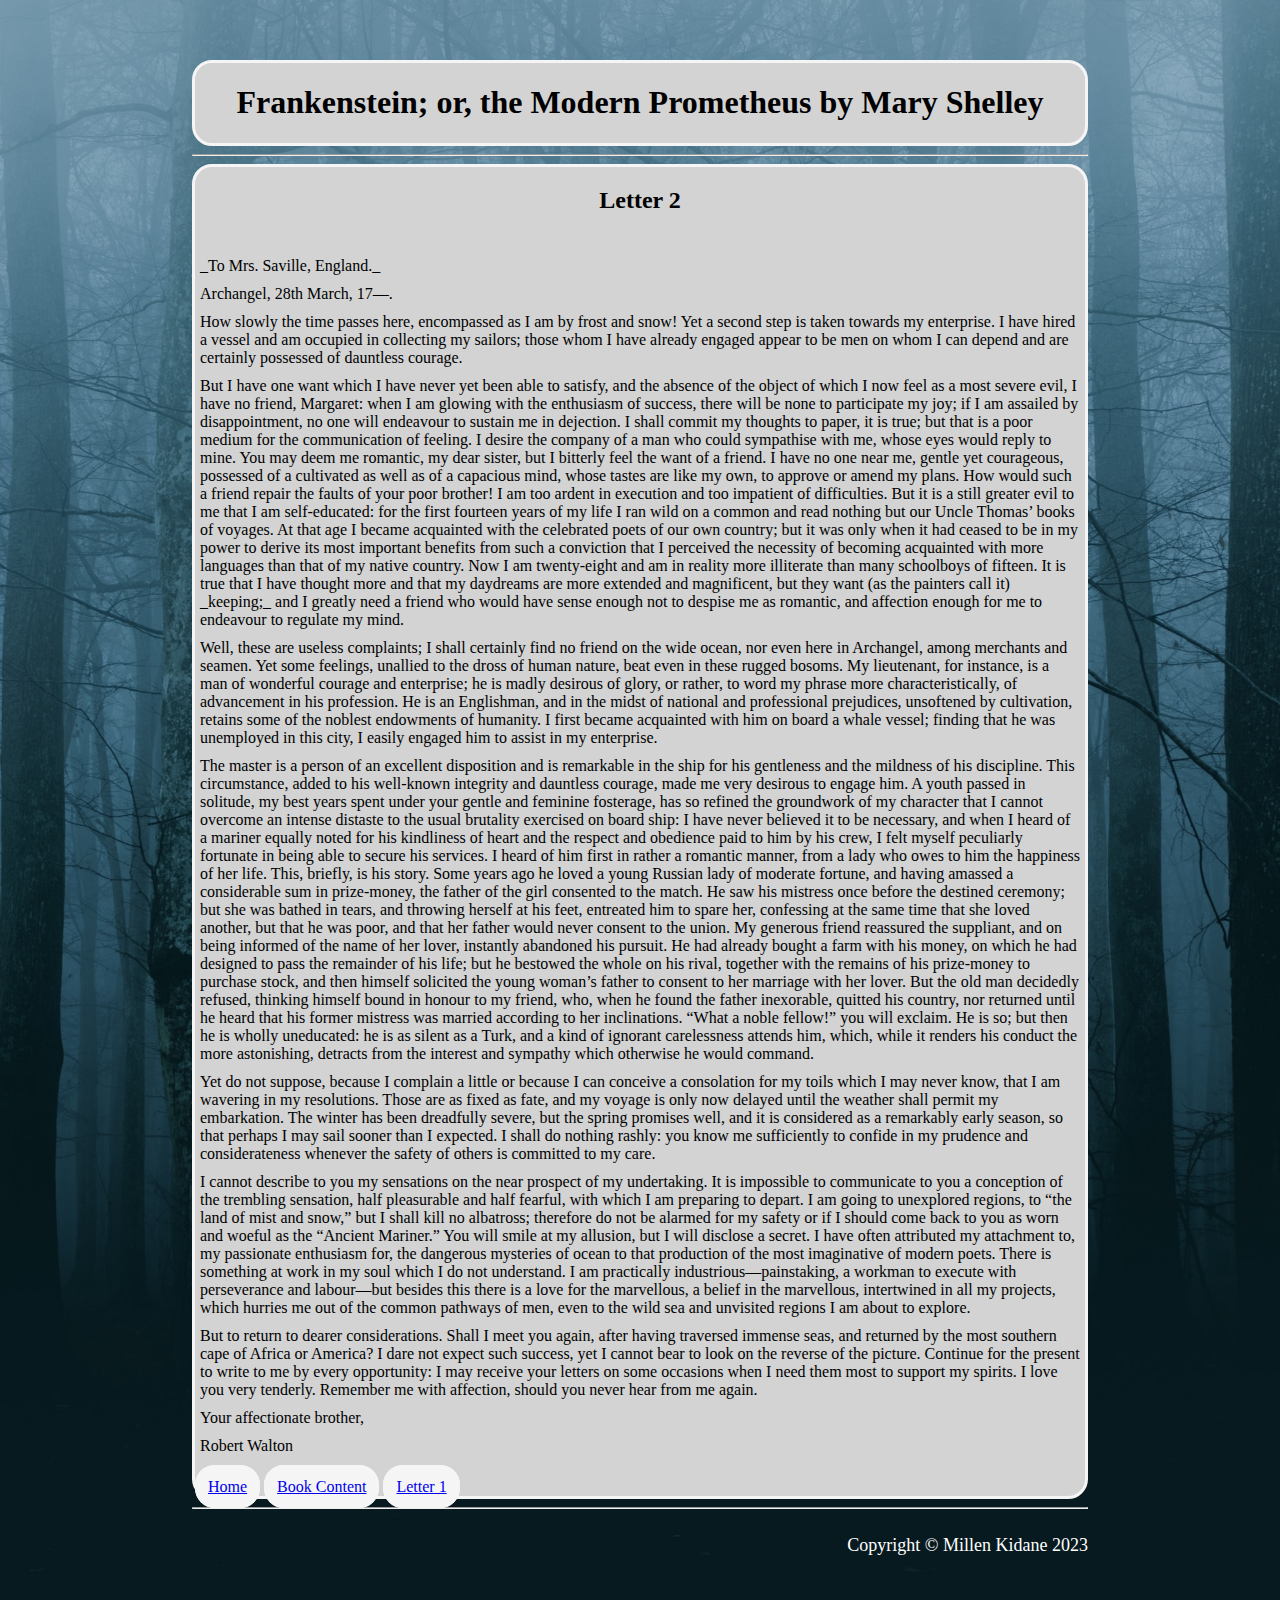
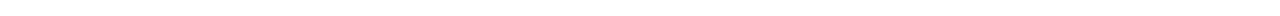
<file: frankenstein_chapter_2.html>
<!DOCTYPE html>
<html lang="en">
    <head>
        <meta charset="utf-8">
        <title>Frankenstein; or, the Modern Prometheus: Letter 2 Page</title>
        <link rel="stylesheet" href="site.css">
    </head>
    <body>
        <header>
            <h1>Frankenstein; or, the Modern Prometheus by Mary Shelley</h1>
        </header>
        <hr>
        
        <main>
        <h2>Letter 2</h2>
        
        <br>

        <p>_To Mrs. Saville, England._</p>
        
        <p>Archangel, 28th March, 17—.</p>
        
        
        <p>How slowly the time passes here, encompassed as I am by frost and snow!
        Yet a second step is taken towards my enterprise. I have hired a
        vessel and am occupied in collecting my sailors; those whom I have
        already engaged appear to be men on whom I can depend and are certainly
        possessed of dauntless courage.</p>
        
        <p>But I have one want which I have never yet been able to satisfy, and the
        absence of the object of which I now feel as a most severe evil, I have no
        friend, Margaret: when I am glowing with the enthusiasm of success, there
        will be none to participate my joy; if I am assailed by disappointment, no
        one will endeavour to sustain me in dejection. I shall commit my thoughts
        to paper, it is true; but that is a poor medium for the communication of
        feeling. I desire the company of a man who could sympathise with me, whose
        eyes would reply to mine. You may deem me romantic, my dear sister, but I
        bitterly feel the want of a friend. I have no one near me, gentle yet
        courageous, possessed of a cultivated as well as of a capacious mind, whose
        tastes are like my own, to approve or amend my plans. How would such a
        friend repair the faults of your poor brother! I am too ardent in execution
        and too impatient of difficulties. But it is a still greater evil to me
        that I am self-educated: for the first fourteen years of my life I ran wild
        on a common and read nothing but our Uncle Thomas’ books of voyages.
        At that age I became acquainted with the celebrated poets of our own
        country; but it was only when it had ceased to be in my power to derive its
        most important benefits from such a conviction that I perceived the
        necessity of becoming acquainted with more languages than that of my native
        country. Now I am twenty-eight and am in reality more illiterate than many
        schoolboys of fifteen. It is true that I have thought more and that my
        daydreams are more extended and magnificent, but they want (as the painters
        call it) _keeping;_ and I greatly need a friend who would have sense
        enough not to despise me as romantic, and affection enough for me to
        endeavour to regulate my mind.</p>
        
        <p>Well, these are useless complaints; I shall certainly find no friend on the
        wide ocean, nor even here in Archangel, among merchants and seamen. Yet
        some feelings, unallied to the dross of human nature, beat even in these
        rugged bosoms. My lieutenant, for instance, is a man of wonderful courage
        and enterprise; he is madly desirous of glory, or rather, to word my phrase
        more characteristically, of advancement in his profession. He is an
        Englishman, and in the midst of national and professional prejudices,
        unsoftened by cultivation, retains some of the noblest endowments of
        humanity. I first became acquainted with him on board a whale vessel;
        finding that he was unemployed in this city, I easily engaged him to assist
        in my enterprise.</p>
        
        <p>The master is a person of an excellent disposition and is remarkable in the
        ship for his gentleness and the mildness of his discipline. This
        circumstance, added to his well-known integrity and dauntless courage, made
        me very desirous to engage him. A youth passed in solitude, my best years
        spent under your gentle and feminine fosterage, has so refined the
        groundwork of my character that I cannot overcome an intense distaste to
        the usual brutality exercised on board ship: I have never believed it to be
        necessary, and when I heard of a mariner equally noted for his kindliness
        of heart and the respect and obedience paid to him by his crew, I felt
        myself peculiarly fortunate in being able to secure his services. I heard
        of him first in rather a romantic manner, from a lady who owes to him the
        happiness of her life. This, briefly, is his story. Some years ago he loved
        a young Russian lady of moderate fortune, and having amassed a considerable
        sum in prize-money, the father of the girl consented to the match. He saw
        his mistress once before the destined ceremony; but she was bathed in
        tears, and throwing herself at his feet, entreated him to spare her,
        confessing at the same time that she loved another, but that he was poor,
        and that her father would never consent to the union. My generous friend
        reassured the suppliant, and on being informed of the name of her lover,
        instantly abandoned his pursuit. He had already bought a farm with his
        money, on which he had designed to pass the remainder of his life; but he
        bestowed the whole on his rival, together with the remains of his
        prize-money to purchase stock, and then himself solicited the young
        woman’s father to consent to her marriage with her lover. But the old
        man decidedly refused, thinking himself bound in honour to my friend, who,
        when he found the father inexorable, quitted his country, nor returned
        until he heard that his former mistress was married according to her
        inclinations. “What a noble fellow!” you will exclaim. He is
        so; but then he is wholly uneducated: he is as silent as a Turk, and a kind
        of ignorant carelessness attends him, which, while it renders his conduct
        the more astonishing, detracts from the interest and sympathy which
        otherwise he would command.</p>
        
        <p>Yet do not suppose, because I complain a little or because I can
        conceive a consolation for my toils which I may never know, that I am
        wavering in my resolutions. Those are as fixed as fate, and my voyage
        is only now delayed until the weather shall permit my embarkation. The
        winter has been dreadfully severe, but the spring promises well, and it
        is considered as a remarkably early season, so that perhaps I may sail
        sooner than I expected. I shall do nothing rashly: you know me
        sufficiently to confide in my prudence and considerateness whenever the
        safety of others is committed to my care.</p>
        
        <p>I cannot describe to you my sensations on the near prospect of my
        undertaking. It is impossible to communicate to you a conception of
        the trembling sensation, half pleasurable and half fearful, with which
        I am preparing to depart. I am going to unexplored regions, to “the
        land of mist and snow,” but I shall kill no albatross; therefore do not
        be alarmed for my safety or if I should come back to you as worn and
        woeful as the “Ancient Mariner.” You will smile at my allusion, but I
        will disclose a secret. I have often attributed my attachment to, my
        passionate enthusiasm for, the dangerous mysteries of ocean to that
        production of the most imaginative of modern poets. There is something
        at work in my soul which I do not understand. I am practically
        industrious—painstaking, a workman to execute with perseverance and
        labour—but besides this there is a love for the marvellous, a belief
        in the marvellous, intertwined in all my projects, which hurries me out
        of the common pathways of men, even to the wild sea and unvisited
        regions I am about to explore.</p>
        
        <p>But to return to dearer considerations. Shall I meet you again, after
        having traversed immense seas, and returned by the most southern cape of
        Africa or America? I dare not expect such success, yet I cannot bear to
        look on the reverse of the picture. Continue for the present to write to
        me by every opportunity: I may receive your letters on some occasions when
        I need them most to support my spirits. I love you very tenderly. 
        Remember me with affection, should you never hear from me again.</p>
        
        <p>Your affectionate brother,</p>
        <p>Robert Walton</p>        

        <br>
        <a class="homeButton" href="index.html">Home</a>
        <a class="bookButton" href="frankenstein_contents.html">Book Content</a>
        <a class="bookButton" href="frankenstein_chapter_1.html">Letter 1</a>
        <br>    
        </main>

        <hr>
        <br>
        <footer>Copyright &copy; Millen Kidane 2023</footer>
    </body>
</html>
</file>
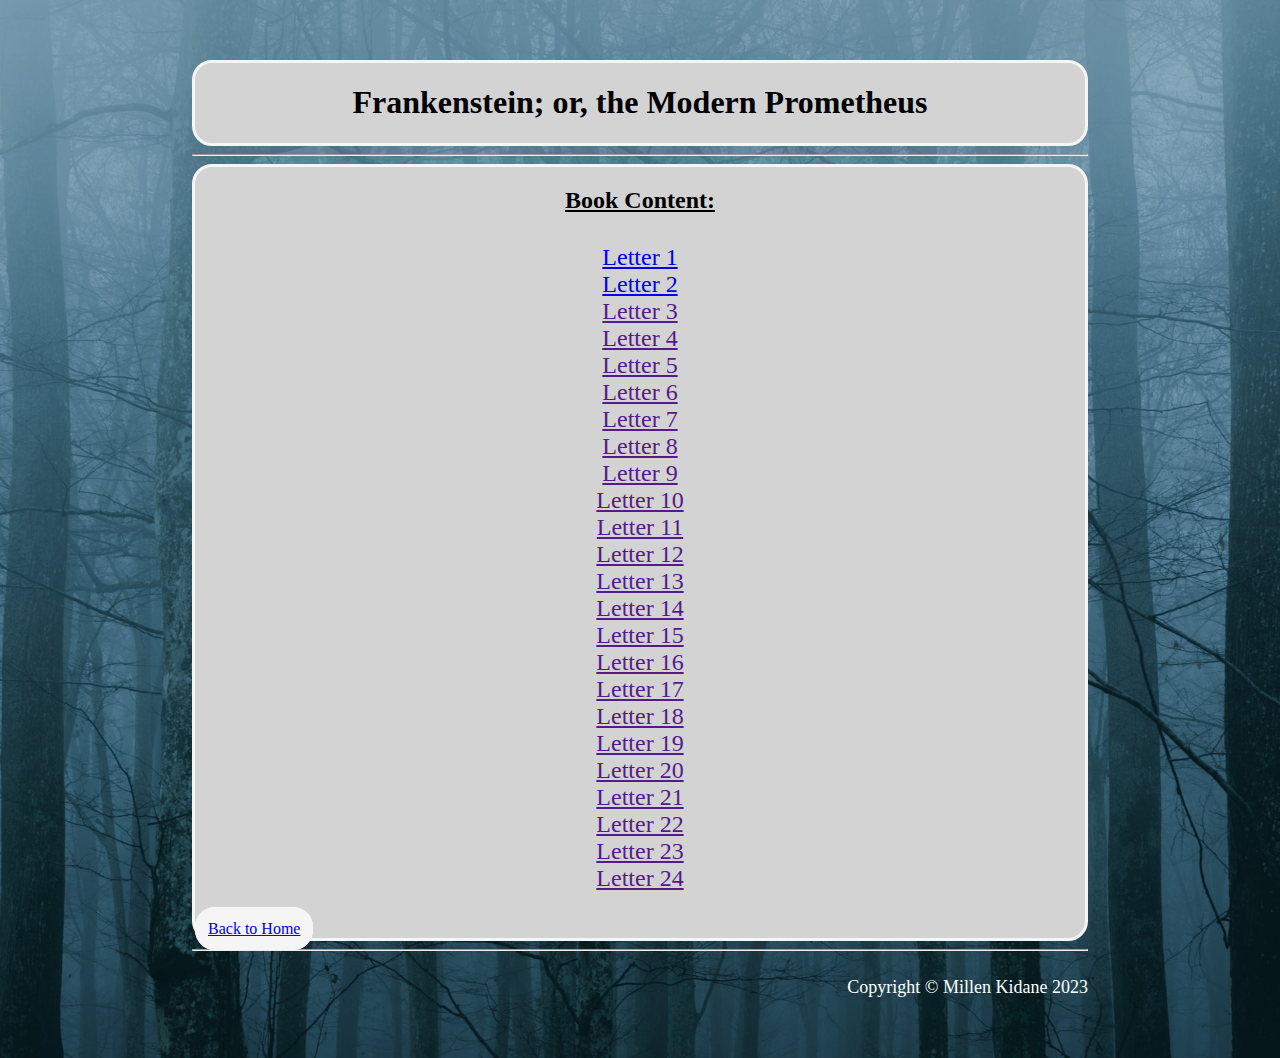
<file: frankenstein_contents.html>
<!DOCTYPE html>
<html lang="en">
    <head>
        <meta charset="utf-8">
        <title>Frankenstein; or, the Modern Prometheus: Content Page</title>
        <link rel="stylesheet" href="site.css">
    </head>
    <body>
        <header>
            <h1>Frankenstein; or, the Modern Prometheus</h1>
        </header>
        <hr>
        
        <main>
            <h2><u>Book Content:</u></h2>
            <ul class="listCenterAlign">
                <li><a href="frankenstein_chapter_1.html">Letter 1</a></li>
                <li><a href="frankenstein_chapter_2.html">Letter 2</a></li>
                <li><a href="">Letter 3</a></li>
                <li><a href="">Letter 4</a></li>
                <li><a href="">Letter 5</a></li>
                <li><a href="">Letter 6</a></li>
                <li><a href="">Letter 7</a></li>
                <li><a href="">Letter 8</a></li>
                <li><a href="">Letter 9</a></li>
                <li><a href="">Letter 10</a></li>
                <li><a href="">Letter 11</a></li>
                <li><a href="">Letter 12</a></li>
                <li><a href="">Letter 13</a></li>
                <li><a href="">Letter 14</a></li>
                <li><a href="">Letter 15</a></li>
                <li><a href="">Letter 16</a></li>
                <li><a href="">Letter 17</a></li>
                <li><a href="">Letter 18</a></li>
                <li><a href="">Letter 19</a></li>
                <li><a href="">Letter 20</a></li>
                <li><a href="">Letter 21</a></li>
                <li><a href="">Letter 22</a></li>
                <li><a href="">Letter 23</a></li>
                <li><a href="">Letter 24</a></li>
            </ul>   
        <br>

        <a class="homeButton" href="index.html">Back to Home</a> 
        <br>
        </main>

        <hr>
        <br>
        <footer>Copyright &copy; Millen Kidane 2023</footer>
    </body>
</html>
</file>
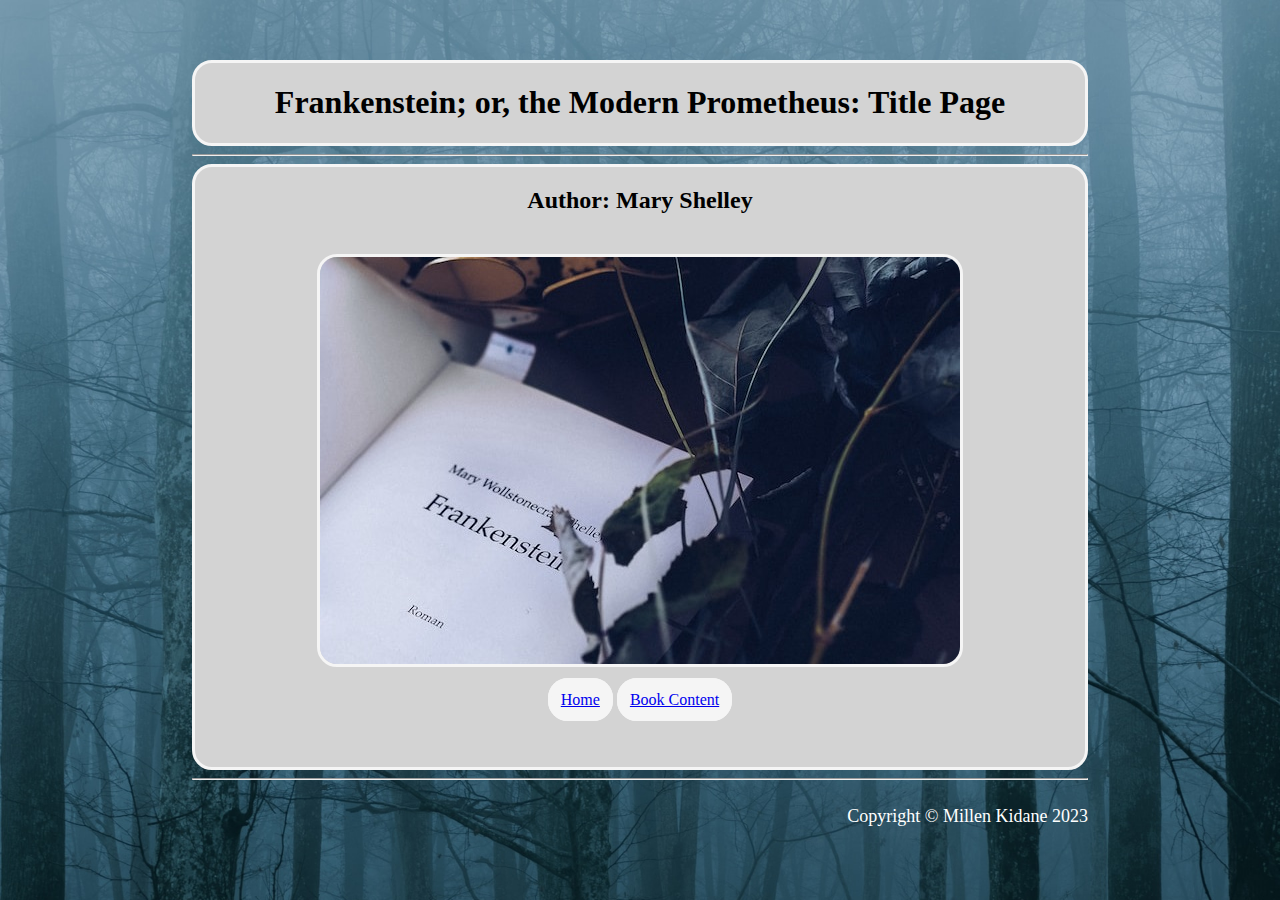
<file: frankenstein_title.html>
<!DOCTYPE html>
<html lang="en">
    <head>
        <meta charset="utf-8">
        <title>Frankenstein; or, the Modern Prometheus: Title Page</title>
        <link rel="stylesheet" href="site.css">
    </head>
    <body>
        <header>
            <h1>Frankenstein; or, the Modern Prometheus: Title Page</h1>
        </header>
        <hr>
        
        <main id="mainCenter">
            <h2>Author: Mary Shelley</h2>
           
            <img src="frankenstein.jpg" alt="Image of frankenstein book front page.">            
            <br>

            <a class="homeButton" href="index.html">Home</a>
            <a class="bookButton" href="frankenstein_contents.html">Book Content</a>
            <br>
        </main>

        <hr>
        <br>
        <footer>Copyright &copy; Millen Kidane 2023</footer>
    </body>
</html>
</file>
<file: site.css>
body{    
    background-image: url(background.jpg);
    background-repeat: no-repeat;
    background-attachment: fixed;
    background-size: cover;
    width:70%;    
    color:black;
    margin-left:auto;
    margin-right: auto;
    margin-top: 50px;
    margin-bottom: 50px;
    padding:10px;
}

header, main{
    border: 3px whitesmoke solid;
    background-color: lightgray;
    border-radius: 20px;
}

h1, h2, h3{
    text-align: center;
}

p{
    color:black;
    margin:auto;
    padding: 5px;
}

ul{    
    width: 70%;
    border-color: lightgray;
    font-size: x-large;
    margin: auto;
    padding: 10px;
    text-align: center;
    list-style-type: none;
}

footer{
    text-align: right;
    color: white;
    font-size: large;
}

.centerAlign{
    text-align: center;
}

.newSection{
    padding-top: 5px;
}


.listCenterAlign{
    text-align: center;
    list-style-type: none;
   
}


.homeButton{
    text-align: left;
    border: 3px solid whitesmoke;  
    background-color: whitesmoke;
    border-radius: 20px;
    padding: 10px;
    margin-top: 40px;
    margin-left: auto;
    margin-right: auto;
    margin-bottom: 80px;
}

.bookButton{
    text-align: right;
    border: 3px solid whitesmoke;  
    background-color: whitesmoke;
    border-radius: 20px;
    padding: 10px;
    margin-top: 40px;
    margin-left: auto;
    margin-right: auto;
    margin-bottom: 80px;
}

.homeButton:hover{
    border-color: black;
}

.bookButton:hover{
    border-color: black;
}

img{    
    width: 640px;
    height: 407px;
    margin: 20px;;
    border: 3px solid whitesmoke;
    border-radius: 20px;
}

#mainCenter{
    text-align: center;    
    margin:auto;
    text-align: center;
    list-style-type: none;
    height: 600px;
}
</file>
